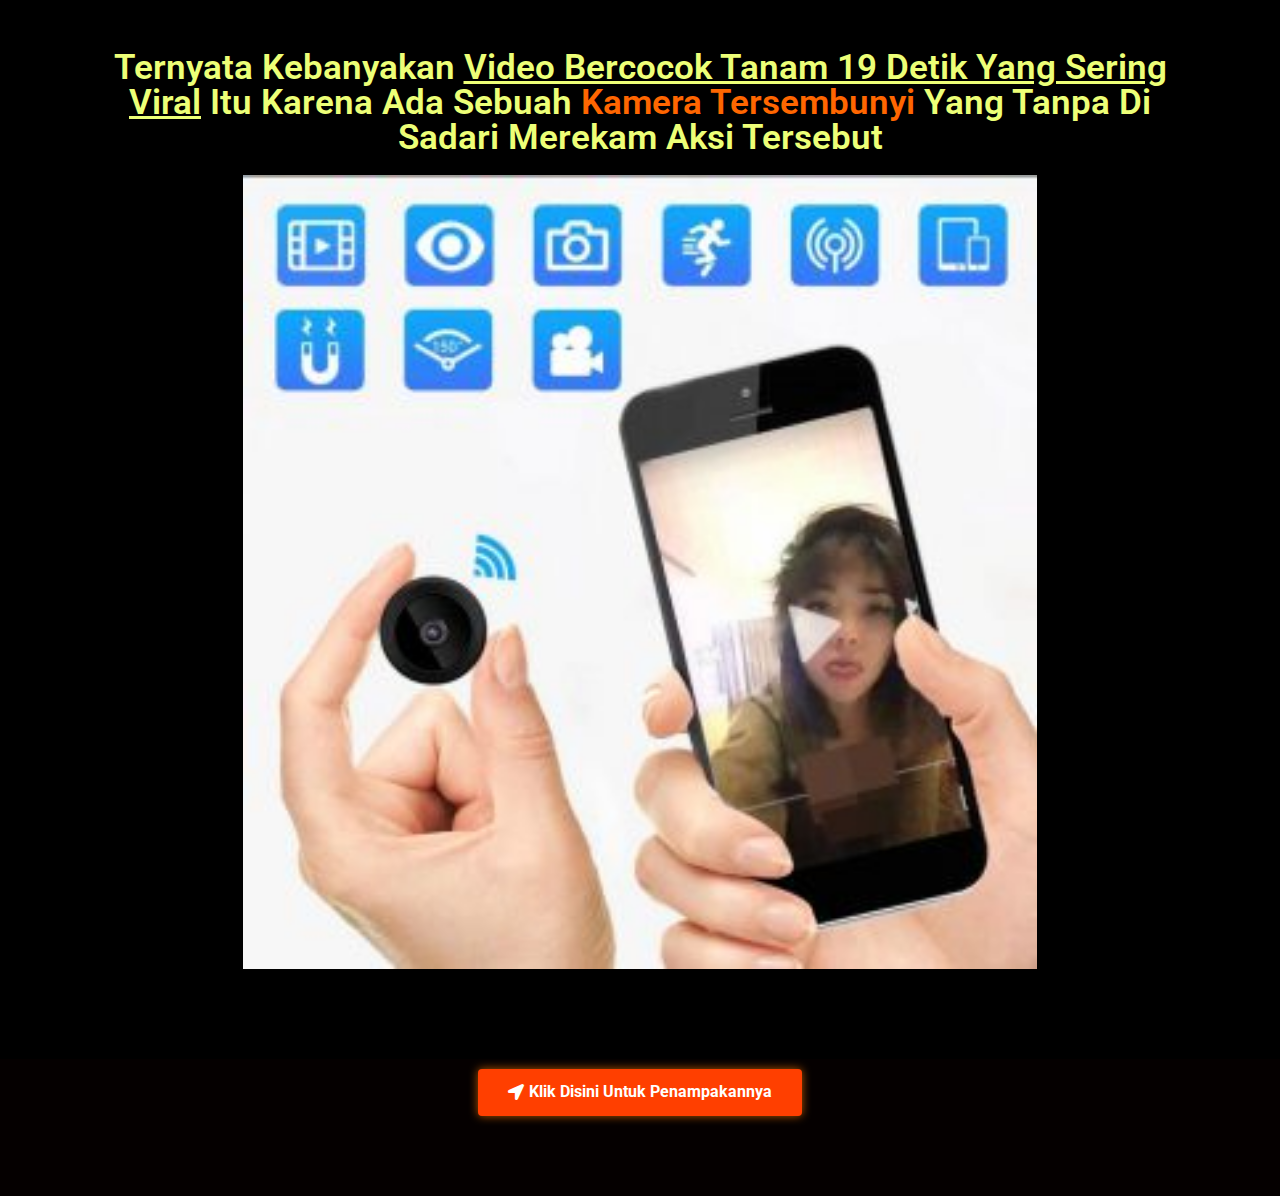
<file: index.html>
<!DOCTYPE html>
<html lang="en-US">
<head>
	<meta charset="UTF-8">
		<title>(1) Mini Kamera</title>
<meta name="robots" content="max-image-preview:large">
<link rel="dns-prefetch" href="//s.w.org">
<link rel="alternate" type="application/rss+xml" title="(1) Mini Kamera &raquo; Feed" href="/feed/">
<link rel="alternate" type="application/rss+xml" title="(1) Mini Kamera &raquo; Comments Feed" href="/comments/feed/">
		<script>
			window._wpemojiSettings = {"baseUrl":"https:\/\/s.w.org\/images\/core\/emoji\/13.1.0\/72x72\/","ext":".png","svgUrl":"https:\/\/s.w.org\/images\/core\/emoji\/13.1.0\/svg\/","svgExt":".svg","source":{"concatemoji":"http:\/\/127.0.0.1\/wordpress\/wp-includes\/js\/wp-emoji-release.min.js?ver=5.8.1"}};
			!function(e,a,t){var n,r,o,i=a.createElement("canvas"),p=i.getContext&&i.getContext("2d");function s(e,t){var a=String.fromCharCode;p.clearRect(0,0,i.width,i.height),p.fillText(a.apply(this,e),0,0);e=i.toDataURL();return p.clearRect(0,0,i.width,i.height),p.fillText(a.apply(this,t),0,0),e===i.toDataURL()}function c(e){var t=a.createElement("script");t.src=e,t.defer=t.type="text/javascript",a.getElementsByTagName("head")[0].appendChild(t)}for(o=Array("flag","emoji"),t.supports={everything:!0,everythingExceptFlag:!0},r=0;r<o.length;r++)t.supports[o[r]]=function(e){if(!p||!p.fillText)return!1;switch(p.textBaseline="top",p.font="600 32px Arial",e){case"flag":return s([127987,65039,8205,9895,65039],[127987,65039,8203,9895,65039])?!1:!s([55356,56826,55356,56819],[55356,56826,8203,55356,56819])&&!s([55356,57332,56128,56423,56128,56418,56128,56421,56128,56430,56128,56423,56128,56447],[55356,57332,8203,56128,56423,8203,56128,56418,8203,56128,56421,8203,56128,56430,8203,56128,56423,8203,56128,56447]);case"emoji":return!s([10084,65039,8205,55357,56613],[10084,65039,8203,55357,56613])}return!1}(o[r]),t.supports.everything=t.supports.everything&&t.supports[o[r]],"flag"!==o[r]&&(t.supports.everythingExceptFlag=t.supports.everythingExceptFlag&&t.supports[o[r]]);t.supports.everythingExceptFlag=t.supports.everythingExceptFlag&&!t.supports.flag,t.DOMReady=!1,t.readyCallback=function(){t.DOMReady=!0},t.supports.everything||(n=function(){t.readyCallback()},a.addEventListener?(a.addEventListener("DOMContentLoaded",n,!1),e.addEventListener("load",n,!1)):(e.attachEvent("onload",n),a.attachEvent("onreadystatechange",function(){"complete"===a.readyState&&t.readyCallback()})),(n=t.source||{}).concatemoji?c(n.concatemoji):n.wpemoji&&n.twemoji&&(c(n.twemoji),c(n.wpemoji)))}(window,document,window._wpemojiSettings);
		</script>
		<style>img.wp-smiley,
img.emoji {
	display: inline !important;
	border: none !important;
	box-shadow: none !important;
	height: 1em !important;
	width: 1em !important;
	margin: 0 .07em !important;
	vertical-align: -0.1em !important;
	background: none !important;
	padding: 0 !important;
}</style>
	<link rel="stylesheet" id="wp-block-library-css" href="/wp-includes/css/dist/block-library/style.min.css?ver=5.8.1" media="all">
<style id="wp-block-library-theme-inline-css">#start-resizable-editor-section{display:none}.wp-block-audio figcaption{color:#555;font-size:13px;text-align:center}.is-dark-theme .wp-block-audio figcaption{color:hsla(0,0%,100%,.65)}.wp-block-code{font-family:Menlo,Consolas,monaco,monospace;color:#1e1e1e;padding:.8em 1em;border:1px solid #ddd;border-radius:4px}.wp-block-embed figcaption{color:#555;font-size:13px;text-align:center}.is-dark-theme .wp-block-embed figcaption{color:hsla(0,0%,100%,.65)}.blocks-gallery-caption{color:#555;font-size:13px;text-align:center}.is-dark-theme .blocks-gallery-caption{color:hsla(0,0%,100%,.65)}.wp-block-image figcaption{color:#555;font-size:13px;text-align:center}.is-dark-theme .wp-block-image figcaption{color:hsla(0,0%,100%,.65)}.wp-block-pullquote{border-top:4px solid;border-bottom:4px solid;margin-bottom:1.75em;color:currentColor}.wp-block-pullquote__citation,.wp-block-pullquote cite,.wp-block-pullquote footer{color:currentColor;text-transform:uppercase;font-size:.8125em;font-style:normal}.wp-block-quote{border-left:.25em solid;margin:0 0 1.75em;padding-left:1em}.wp-block-quote cite,.wp-block-quote footer{color:currentColor;font-size:.8125em;position:relative;font-style:normal}.wp-block-quote.has-text-align-right{border-left:none;border-right:.25em solid;padding-left:0;padding-right:1em}.wp-block-quote.has-text-align-center{border:none;padding-left:0}.wp-block-quote.is-large,.wp-block-quote.is-style-large{border:none}.wp-block-search .wp-block-search__label{font-weight:700}.wp-block-group.has-background{padding:1.25em 2.375em;margin-top:0;margin-bottom:0}.wp-block-separator{border:none;border-bottom:2px solid;margin-left:auto;margin-right:auto;opacity:.4}.wp-block-separator:not(.is-style-wide):not(.is-style-dots){width:100px}.wp-block-separator.has-background:not(.is-style-dots){border-bottom:none;height:1px}.wp-block-separator.has-background:not(.is-style-wide):not(.is-style-dots){height:2px}.wp-block-table thead{border-bottom:3px solid}.wp-block-table tfoot{border-top:3px solid}.wp-block-table td,.wp-block-table th{padding:.5em;border:1px solid;word-break:normal}.wp-block-table figcaption{color:#555;font-size:13px;text-align:center}.is-dark-theme .wp-block-table figcaption{color:hsla(0,0%,100%,.65)}.wp-block-video figcaption{color:#555;font-size:13px;text-align:center}.is-dark-theme .wp-block-video figcaption{color:hsla(0,0%,100%,.65)}.wp-block-template-part.has-background{padding:1.25em 2.375em;margin-top:0;margin-bottom:0}#end-resizable-editor-section{display:none}</style>
<link rel="stylesheet" id="twenty-twenty-one-style-css" href="/wp-content/themes/twentytwentyone/style.css?ver=1.4" media="all">
<link rel="stylesheet" id="twenty-twenty-one-print-style-css" href="/wp-content/themes/twentytwentyone/assets/css/print.css?ver=1.4" media="print">
<link rel="stylesheet" id="elementor-icons-css" href="/wp-content/plugins/elementor/assets/lib/eicons/css/elementor-icons.min.css?ver=5.13.0" media="all">
<link rel="stylesheet" id="elementor-frontend-css" href="/wp-content/plugins/elementor/assets/css/frontend.min.css?ver=3.4.6" media="all">
<style id="elementor-frontend-inline-css">@font-face{font-family:eicons;src:url(/wp-content/plugins/elementor/assets/lib/eicons/fonts/eicons.eot?5.10.0);src:url(/wp-content/plugins/elementor/assets/lib/eicons/fonts/eicons.eot?5.10.0#iefix) format("embedded-opentype"),url(/wp-content/plugins/elementor/assets/lib/eicons/fonts/eicons.woff2?5.10.0) format("woff2"),url(/wp-content/plugins/elementor/assets/lib/eicons/fonts/eicons.woff?5.10.0) format("woff"),url(/wp-content/plugins/elementor/assets/lib/eicons/fonts/eicons.ttf?5.10.0) format("truetype"),url(/wp-content/plugins/elementor/assets/lib/eicons/fonts/eicons.svg?5.10.0#eicon) format("svg");font-weight:400;font-style:normal}</style>
<link rel="stylesheet" id="elementor-post-9-css" href="/wp-content/uploads/elementor/css/post-9.css?ver=1634962010" media="all">
<link rel="stylesheet" id="elementor-pro-css" href="/wp-content/plugins/elementor-pro/assets/css/frontend.min.css?ver=3.2.0" media="all">
<link rel="stylesheet" id="elementor-global-css" href="/wp-content/uploads/elementor/css/global.css?ver=1634962178" media="all">
<link rel="stylesheet" id="elementor-post-16-css" href="/wp-content/uploads/elementor/css/post-16.css?ver=1634962178" media="all">
<link rel="stylesheet" id="google-fonts-1-css" href="https://fonts.googleapis.com/css?family=Roboto%3A100%2C100italic%2C200%2C200italic%2C300%2C300italic%2C400%2C400italic%2C500%2C500italic%2C600%2C600italic%2C700%2C700italic%2C800%2C800italic%2C900%2C900italic%7CRoboto+Slab%3A100%2C100italic%2C200%2C200italic%2C300%2C300italic%2C400%2C400italic%2C500%2C500italic%2C600%2C600italic%2C700%2C700italic%2C800%2C800italic%2C900%2C900italic&#038;display=auto&#038;ver=5.8.1" media="all">
<link rel="stylesheet" id="elementor-icons-shared-0-css" href="/wp-content/plugins/elementor/assets/lib/font-awesome/css/fontawesome.min.css?ver=5.15.3" media="all">
<link rel="stylesheet" id="elementor-icons-fa-solid-css" href="/wp-content/plugins/elementor/assets/lib/font-awesome/css/solid.min.css?ver=5.15.3" media="all">
<link rel="https://api.w.org/" href="/wp-json/">
<link rel="alternate" type="application/json" href="/wp-json/wp/v2/pages/16">
<link rel="EditURI" type="application/rsd+xml" title="RSD" href="/xmlrpc.php?rsd">
<link rel="wlwmanifest" type="application/wlwmanifest+xml" href="/wp-includes/wlwmanifest.xml"> 
<meta name="generator" content="WordPress 5.8.1">
<link rel="canonical" href="/">
<link rel="shortlink" href="/">
<link rel="alternate" type="application/json+oembed" href="/wp-json/oembed/1.0/embed?url=http%3A%2F%2F127.0.0.1%2Fwordpress%2F">
<link rel="alternate" type="text/xml+oembed" href="/wp-json/oembed/1.0/embed?url=http%3A%2F%2F127.0.0.1%2Fwordpress%2F&#038;format=xml">
<style>.recentcomments a{display:inline !important;padding:0 !important;margin:0 !important;}</style>	<meta name="viewport" content="width=device-width, initial-scale=1.0, viewport-fit=cover">
</head>
<body class="home page-template page-template-elementor_canvas page page-id-16 wp-embed-responsive is-light-theme no-js singular elementor-default elementor-template-canvas elementor-kit-9 elementor-page elementor-page-16">
			<div data-elementor-type="wp-page" data-elementor-id="16" class="elementor elementor-16" data-elementor-settings="[]">
							<div class="elementor-section-wrap">
							<section class="elementor-section elementor-top-section elementor-element elementor-element-270f2516 elementor-section-boxed elementor-section-height-default elementor-section-height-default" data-id="270f2516" data-element_type="section" data-settings="{&quot;background_background&quot;:&quot;classic&quot;}">
						<div class="elementor-container elementor-column-gap-default">
					<div class="elementor-column elementor-col-100 elementor-top-column elementor-element elementor-element-6c484209" data-id="6c484209" data-element_type="column">
			<div class="elementor-widget-wrap elementor-element-populated">
								<div class="elementor-element elementor-element-5238dd8c elementor-widget elementor-widget-spacer" data-id="5238dd8c" data-element_type="widget" data-widget_type="spacer.default">
				<div class="elementor-widget-container">
					<div class="elementor-spacer">
			<div class="elementor-spacer-inner"></div>
		</div>
				</div>
				</div>
				<div class="elementor-element elementor-element-5506cbc5 elementor-widget elementor-widget-heading" data-id="5506cbc5" data-element_type="widget" data-widget_type="heading.default">
				<div class="elementor-widget-container">
			<h2 class="elementor-heading-title elementor-size-default">Ternyata Kebanyakan <u>Video Bercocok Tanam 19 Detik Yang Sering Viral</u> Itu Karena Ada Sebuah <span style="color: #ff6600;">Kamera Tersembunyi</span> Yang Tanpa Di Sadari Merekam Aksi Tersebut</h2>		</div>
				</div>
					</div>
		</div>
							</div>
		</section>
				<section class="elementor-section elementor-top-section elementor-element elementor-element-48ea28a0 elementor-section-boxed elementor-section-height-default elementor-section-height-default" data-id="48ea28a0" data-element_type="section" data-settings="{&quot;background_background&quot;:&quot;classic&quot;}">
						<div class="elementor-container elementor-column-gap-default">
					<div class="elementor-column elementor-col-100 elementor-top-column elementor-element elementor-element-61c2a36a" data-id="61c2a36a" data-element_type="column">
			<div class="elementor-widget-wrap elementor-element-populated">
								<div class="elementor-element elementor-element-541f64e8 elementor-widget elementor-widget-image" data-id="541f64e8" data-element_type="widget" data-widget_type="image.default">
				<div class="elementor-widget-container">
															<img width="300" height="300" src="/wp-content/uploads/2021/10/Screenshot_6.png-300x300.jpg" class="attachment-medium size-medium" alt="" loading="lazy" srcset="/wp-content/uploads/2021/10/Screenshot_6.png-300x300.jpg 300w, /wp-content/uploads/2021/10/Screenshot_6.png-150x150.jpg 150w, /wp-content/uploads/2021/10/Screenshot_6.png-768x770.jpg 768w, /wp-content/uploads/2021/10/Screenshot_6.png.jpg 794w" sizes="(max-width: 300px) 100vw, 300px" style="width:100%;height:100.25%;max-width:794px">															</div>
				</div>
				<div class="elementor-element elementor-element-3a1d1ead elementor-view-default elementor-invisible elementor-widget elementor-widget-icon" data-id="3a1d1ead" data-element_type="widget" data-settings="{&quot;_animation&quot;:&quot;bounce&quot;}" data-widget_type="icon.default">
				<div class="elementor-widget-container">
					<div class="elementor-icon-wrapper">
			<div class="elementor-icon">
			<i aria-hidden="true" class="fas fa-chevron-down"></i>			</div>
		</div>
				</div>
				</div>
					</div>
		</div>
							</div>
		</section>
				<section class="elementor-section elementor-top-section elementor-element elementor-element-65cc2a03 elementor-section-boxed elementor-section-height-default elementor-section-height-default" data-id="65cc2a03" data-element_type="section" data-settings="{&quot;background_background&quot;:&quot;classic&quot;}">
						<div class="elementor-container elementor-column-gap-default">
					<div class="elementor-column elementor-col-100 elementor-top-column elementor-element elementor-element-51457929" data-id="51457929" data-element_type="column">
			<div class="elementor-widget-wrap elementor-element-populated">
								<div class="elementor-element elementor-element-4440722 elementor-mobile-align-center elementor-align-center elementor-widget elementor-widget-button" data-id="4440722" data-element_type="widget" data-widget_type="button.default">
				<div class="elementor-widget-container">
					<div class="elementor-button-wrapper">
			<a href="https://minikamerapage.bayarnanti.shop/" class="elementor-button-link elementor-button elementor-size-md" role="button">
						<span class="elementor-button-content-wrapper">
						<span class="elementor-button-icon elementor-align-icon-left">
				<i aria-hidden="true" class="fas fa-location-arrow"></i>			</span>
						<span class="elementor-button-text">Klik Disini Untuk Penampakannya</span>
		</span>
					</a>
		</div>
				</div>
				</div>
				<div class="elementor-element elementor-element-51cd4e2f elementor-widget elementor-widget-spacer" data-id="51cd4e2f" data-element_type="widget" data-widget_type="spacer.default">
				<div class="elementor-widget-container">
					<div class="elementor-spacer">
			<div class="elementor-spacer-inner"></div>
		</div>
				</div>
				</div>
					</div>
		</div>
							</div>
		</section>
						</div>
					</div>
		<script>document.body.classList.remove("no-js");</script>	<script>
	if ( -1 !== navigator.userAgent.indexOf( 'MSIE' ) || -1 !== navigator.appVersion.indexOf( 'Trident/' ) ) {
		document.body.classList.add( 'is-IE' );
	}
	</script>
	<link rel="stylesheet" id="e-animations-css" href="/wp-content/plugins/elementor/assets/lib/animations/animations.min.css?ver=3.4.6" media="all">
<script id="twenty-twenty-one-ie11-polyfills-js-after">
( Element.prototype.matches && Element.prototype.closest && window.NodeList && NodeList.prototype.forEach ) || document.write( '<script src="http://127.0.0.1/wordpress/wp-content/themes/twentytwentyone/assets/js/polyfills.js?ver=1.4"><\/scr' + 'ipt>' );
</script>
<script src="/wp-content/themes/twentytwentyone/assets/js/responsive-embeds.js?ver=1.4" id="twenty-twenty-one-responsive-embeds-script-js"></script>
<script src="/wp-includes/js/wp-embed.min.js?ver=5.8.1" id="wp-embed-js"></script>
<script src="/wp-content/plugins/elementor-pro/assets/js/webpack-pro.runtime.min.js?ver=3.2.0" id="elementor-pro-webpack-runtime-js"></script>
<script src="/wp-content/plugins/elementor/assets/js/webpack.runtime.min.js?ver=3.4.6" id="elementor-webpack-runtime-js"></script>
<script src="/wp-includes/js/jquery/jquery.min.js?ver=3.6.0" id="jquery-core-js"></script>
<script src="/wp-includes/js/jquery/jquery-migrate.min.js?ver=3.3.2" id="jquery-migrate-js"></script>
<script src="/wp-content/plugins/elementor/assets/js/frontend-modules.min.js?ver=3.4.6" id="elementor-frontend-modules-js"></script>
<script src="/wp-content/plugins/elementor-pro/assets/lib/sticky/jquery.sticky.min.js?ver=3.2.0" id="elementor-sticky-js"></script>
<script id="elementor-pro-frontend-js-before">
var ElementorProFrontendConfig = {"ajaxurl":"http:\/\/127.0.0.1\/wordpress\/wp-admin\/admin-ajax.php","nonce":"c6977374f7","urls":{"assets":"http:\/\/127.0.0.1\/wordpress\/wp-content\/plugins\/elementor-pro\/assets\/"},"i18n":{"toc_no_headings_found":"No headings were found on this page."},"shareButtonsNetworks":{"facebook":{"title":"Facebook","has_counter":true},"twitter":{"title":"Twitter"},"google":{"title":"Google+","has_counter":true},"linkedin":{"title":"LinkedIn","has_counter":true},"pinterest":{"title":"Pinterest","has_counter":true},"reddit":{"title":"Reddit","has_counter":true},"vk":{"title":"VK","has_counter":true},"odnoklassniki":{"title":"OK","has_counter":true},"tumblr":{"title":"Tumblr"},"digg":{"title":"Digg"},"skype":{"title":"Skype"},"stumbleupon":{"title":"StumbleUpon","has_counter":true},"mix":{"title":"Mix"},"telegram":{"title":"Telegram"},"pocket":{"title":"Pocket","has_counter":true},"xing":{"title":"XING","has_counter":true},"whatsapp":{"title":"WhatsApp"},"email":{"title":"Email"},"print":{"title":"Print"}},"facebook_sdk":{"lang":"en_US","app_id":""},"lottie":{"defaultAnimationUrl":"http:\/\/127.0.0.1\/wordpress\/wp-content\/plugins\/elementor-pro\/modules\/lottie\/assets\/animations\/default.json"}};
</script>
<script src="/wp-content/plugins/elementor-pro/assets/js/frontend.min.js?ver=3.2.0" id="elementor-pro-frontend-js"></script>
<script src="/wp-content/plugins/elementor/assets/lib/waypoints/waypoints.min.js?ver=4.0.2" id="elementor-waypoints-js"></script>
<script src="/wp-includes/js/jquery/ui/core.min.js?ver=1.12.1" id="jquery-ui-core-js"></script>
<script src="/wp-content/plugins/elementor/assets/lib/swiper/swiper.min.js?ver=5.3.6" id="swiper-js"></script>
<script src="/wp-content/plugins/elementor/assets/lib/share-link/share-link.min.js?ver=3.4.6" id="share-link-js"></script>
<script src="/wp-content/plugins/elementor/assets/lib/dialog/dialog.min.js?ver=4.8.1" id="elementor-dialog-js"></script>
<script id="elementor-frontend-js-before">
var elementorFrontendConfig = {"environmentMode":{"edit":false,"wpPreview":false,"isScriptDebug":false},"i18n":{"shareOnFacebook":"Share on Facebook","shareOnTwitter":"Share on Twitter","pinIt":"Pin it","download":"Download","downloadImage":"Download image","fullscreen":"Fullscreen","zoom":"Zoom","share":"Share","playVideo":"Play Video","previous":"Previous","next":"Next","close":"Close"},"is_rtl":false,"breakpoints":{"xs":0,"sm":480,"md":768,"lg":1025,"xl":1440,"xxl":1600},"responsive":{"breakpoints":{"mobile":{"label":"Mobile","value":767,"default_value":767,"direction":"max","is_enabled":true},"mobile_extra":{"label":"Mobile Extra","value":880,"default_value":880,"direction":"max","is_enabled":false},"tablet":{"label":"Tablet","value":1024,"default_value":1024,"direction":"max","is_enabled":true},"tablet_extra":{"label":"Tablet Extra","value":1200,"default_value":1200,"direction":"max","is_enabled":false},"laptop":{"label":"Laptop","value":1366,"default_value":1366,"direction":"max","is_enabled":false},"widescreen":{"label":"Widescreen","value":2400,"default_value":2400,"direction":"min","is_enabled":false}}},"version":"3.4.6","is_static":false,"experimentalFeatures":{"e_dom_optimization":true,"a11y_improvements":true,"e_import_export":true,"landing-pages":true,"elements-color-picker":true,"admin-top-bar":true,"form-submissions":true},"urls":{"assets":"http:\/\/127.0.0.1\/wordpress\/wp-content\/plugins\/elementor\/assets\/"},"settings":{"page":[],"editorPreferences":[]},"kit":{"active_breakpoints":["viewport_mobile","viewport_tablet"],"global_image_lightbox":"yes","lightbox_enable_counter":"yes","lightbox_enable_fullscreen":"yes","lightbox_enable_zoom":"yes","lightbox_enable_share":"yes","lightbox_title_src":"title","lightbox_description_src":"description"},"post":{"id":16,"title":"%281%29%20Mini%20Kamera","excerpt":"","featuredImage":false}};
</script>
<script src="/wp-content/plugins/elementor/assets/js/frontend.min.js?ver=3.4.6" id="elementor-frontend-js"></script>
<script src="/wp-content/plugins/elementor-pro/assets/js/preloaded-elements-handlers.min.js?ver=3.2.0" id="pro-preloaded-elements-handlers-js"></script>
<script src="/wp-content/plugins/elementor/assets/js/preloaded-modules.min.js?ver=3.4.6" id="preloaded-modules-js"></script>
	<script>
	/(trident|msie)/i.test(navigator.userAgent)&&document.getElementById&&window.addEventListener&&window.addEventListener("hashchange",(function(){var t,e=location.hash.substring(1);/^[A-z0-9_-]+$/.test(e)&&(t=document.getElementById(e))&&(/^(?:a|select|input|button|textarea)$/i.test(t.tagName)||(t.tabIndex=-1),t.focus())}),!1);
	</script>
		</body>
</html>
</file>
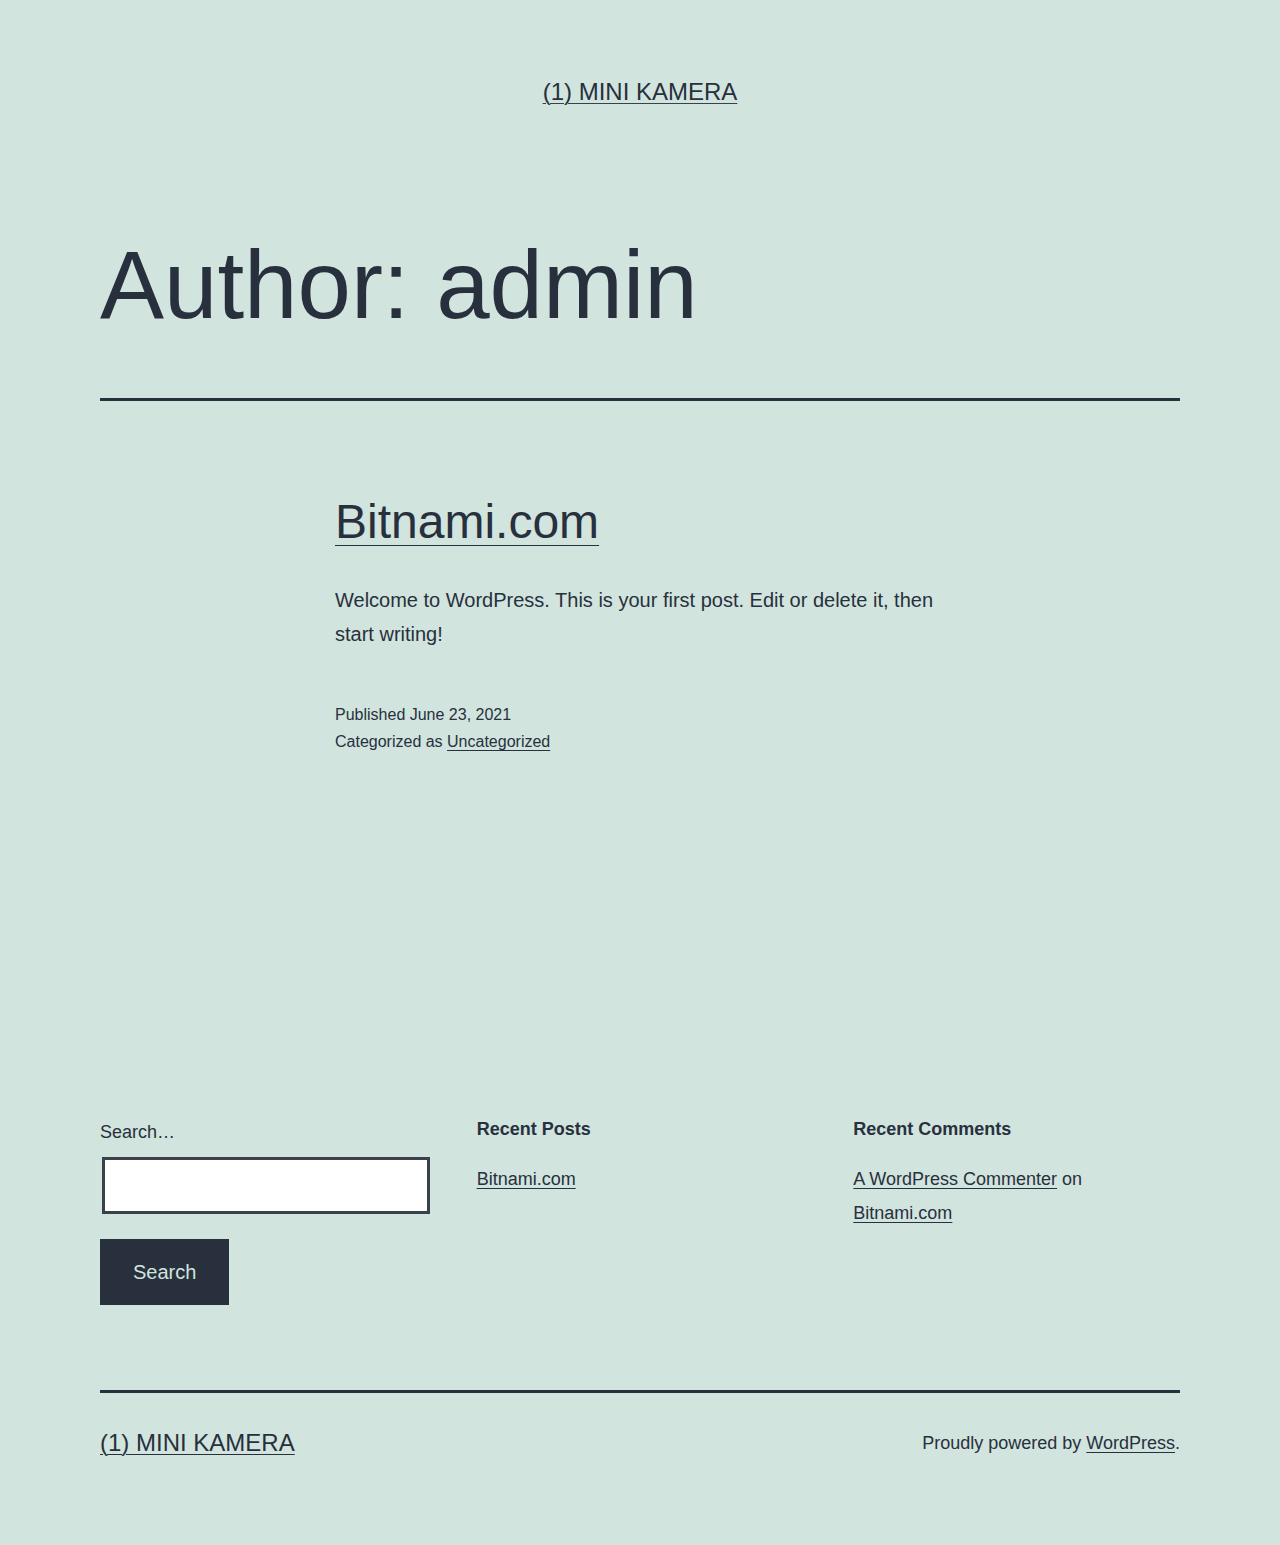
<file: author/admin/index.html>
<!DOCTYPE html>
<html lang="en-US">
<head>
	<meta charset="UTF-8">
	<meta name="viewport" content="width=device-width, initial-scale=1">
	<title>admin &#8211; (1) Mini Kamera</title>
<meta name="robots" content="max-image-preview:large">
<link rel="dns-prefetch" href="//s.w.org">
<link rel="alternate" type="application/rss+xml" title="(1) Mini Kamera &raquo; Feed" href="/feed/">
<link rel="alternate" type="application/rss+xml" title="(1) Mini Kamera &raquo; Comments Feed" href="/comments/feed/">
<link rel="alternate" type="application/rss+xml" title="(1) Mini Kamera &raquo; Posts by admin Feed" href="/author/admin/feed/">
		<script>
			window._wpemojiSettings = {"baseUrl":"https:\/\/s.w.org\/images\/core\/emoji\/13.1.0\/72x72\/","ext":".png","svgUrl":"https:\/\/s.w.org\/images\/core\/emoji\/13.1.0\/svg\/","svgExt":".svg","source":{"concatemoji":"http:\/\/127.0.0.1\/wordpress\/wp-includes\/js\/wp-emoji-release.min.js?ver=5.8.1"}};
			!function(e,a,t){var n,r,o,i=a.createElement("canvas"),p=i.getContext&&i.getContext("2d");function s(e,t){var a=String.fromCharCode;p.clearRect(0,0,i.width,i.height),p.fillText(a.apply(this,e),0,0);e=i.toDataURL();return p.clearRect(0,0,i.width,i.height),p.fillText(a.apply(this,t),0,0),e===i.toDataURL()}function c(e){var t=a.createElement("script");t.src=e,t.defer=t.type="text/javascript",a.getElementsByTagName("head")[0].appendChild(t)}for(o=Array("flag","emoji"),t.supports={everything:!0,everythingExceptFlag:!0},r=0;r<o.length;r++)t.supports[o[r]]=function(e){if(!p||!p.fillText)return!1;switch(p.textBaseline="top",p.font="600 32px Arial",e){case"flag":return s([127987,65039,8205,9895,65039],[127987,65039,8203,9895,65039])?!1:!s([55356,56826,55356,56819],[55356,56826,8203,55356,56819])&&!s([55356,57332,56128,56423,56128,56418,56128,56421,56128,56430,56128,56423,56128,56447],[55356,57332,8203,56128,56423,8203,56128,56418,8203,56128,56421,8203,56128,56430,8203,56128,56423,8203,56128,56447]);case"emoji":return!s([10084,65039,8205,55357,56613],[10084,65039,8203,55357,56613])}return!1}(o[r]),t.supports.everything=t.supports.everything&&t.supports[o[r]],"flag"!==o[r]&&(t.supports.everythingExceptFlag=t.supports.everythingExceptFlag&&t.supports[o[r]]);t.supports.everythingExceptFlag=t.supports.everythingExceptFlag&&!t.supports.flag,t.DOMReady=!1,t.readyCallback=function(){t.DOMReady=!0},t.supports.everything||(n=function(){t.readyCallback()},a.addEventListener?(a.addEventListener("DOMContentLoaded",n,!1),e.addEventListener("load",n,!1)):(e.attachEvent("onload",n),a.attachEvent("onreadystatechange",function(){"complete"===a.readyState&&t.readyCallback()})),(n=t.source||{}).concatemoji?c(n.concatemoji):n.wpemoji&&n.twemoji&&(c(n.twemoji),c(n.wpemoji)))}(window,document,window._wpemojiSettings);
		</script>
		<style>img.wp-smiley,
img.emoji {
	display: inline !important;
	border: none !important;
	box-shadow: none !important;
	height: 1em !important;
	width: 1em !important;
	margin: 0 .07em !important;
	vertical-align: -0.1em !important;
	background: none !important;
	padding: 0 !important;
}</style>
	<link rel="stylesheet" id="wp-block-library-css" href="/wp-includes/css/dist/block-library/style.min.css?ver=5.8.1" media="all">
<style id="wp-block-library-theme-inline-css">#start-resizable-editor-section{display:none}.wp-block-audio figcaption{color:#555;font-size:13px;text-align:center}.is-dark-theme .wp-block-audio figcaption{color:hsla(0,0%,100%,.65)}.wp-block-code{font-family:Menlo,Consolas,monaco,monospace;color:#1e1e1e;padding:.8em 1em;border:1px solid #ddd;border-radius:4px}.wp-block-embed figcaption{color:#555;font-size:13px;text-align:center}.is-dark-theme .wp-block-embed figcaption{color:hsla(0,0%,100%,.65)}.blocks-gallery-caption{color:#555;font-size:13px;text-align:center}.is-dark-theme .blocks-gallery-caption{color:hsla(0,0%,100%,.65)}.wp-block-image figcaption{color:#555;font-size:13px;text-align:center}.is-dark-theme .wp-block-image figcaption{color:hsla(0,0%,100%,.65)}.wp-block-pullquote{border-top:4px solid;border-bottom:4px solid;margin-bottom:1.75em;color:currentColor}.wp-block-pullquote__citation,.wp-block-pullquote cite,.wp-block-pullquote footer{color:currentColor;text-transform:uppercase;font-size:.8125em;font-style:normal}.wp-block-quote{border-left:.25em solid;margin:0 0 1.75em;padding-left:1em}.wp-block-quote cite,.wp-block-quote footer{color:currentColor;font-size:.8125em;position:relative;font-style:normal}.wp-block-quote.has-text-align-right{border-left:none;border-right:.25em solid;padding-left:0;padding-right:1em}.wp-block-quote.has-text-align-center{border:none;padding-left:0}.wp-block-quote.is-large,.wp-block-quote.is-style-large{border:none}.wp-block-search .wp-block-search__label{font-weight:700}.wp-block-group.has-background{padding:1.25em 2.375em;margin-top:0;margin-bottom:0}.wp-block-separator{border:none;border-bottom:2px solid;margin-left:auto;margin-right:auto;opacity:.4}.wp-block-separator:not(.is-style-wide):not(.is-style-dots){width:100px}.wp-block-separator.has-background:not(.is-style-dots){border-bottom:none;height:1px}.wp-block-separator.has-background:not(.is-style-wide):not(.is-style-dots){height:2px}.wp-block-table thead{border-bottom:3px solid}.wp-block-table tfoot{border-top:3px solid}.wp-block-table td,.wp-block-table th{padding:.5em;border:1px solid;word-break:normal}.wp-block-table figcaption{color:#555;font-size:13px;text-align:center}.is-dark-theme .wp-block-table figcaption{color:hsla(0,0%,100%,.65)}.wp-block-video figcaption{color:#555;font-size:13px;text-align:center}.is-dark-theme .wp-block-video figcaption{color:hsla(0,0%,100%,.65)}.wp-block-template-part.has-background{padding:1.25em 2.375em;margin-top:0;margin-bottom:0}#end-resizable-editor-section{display:none}</style>
<link rel="stylesheet" id="twenty-twenty-one-style-css" href="/wp-content/themes/twentytwentyone/style.css?ver=1.4" media="all">
<link rel="stylesheet" id="twenty-twenty-one-print-style-css" href="/wp-content/themes/twentytwentyone/assets/css/print.css?ver=1.4" media="print">
<link rel="https://api.w.org/" href="/wp-json/">
<link rel="alternate" type="application/json" href="/wp-json/wp/v2/users/1">
<link rel="EditURI" type="application/rsd+xml" title="RSD" href="/xmlrpc.php?rsd">
<link rel="wlwmanifest" type="application/wlwmanifest+xml" href="/wp-includes/wlwmanifest.xml"> 
<meta name="generator" content="WordPress 5.8.1">
<style>.recentcomments a{display:inline !important;padding:0 !important;margin:0 !important;}</style>
</head>

<body class="archive author author-admin author-1 wp-embed-responsive is-light-theme no-js hfeed elementor-default elementor-kit-9">
<div id="page" class="site">
	<a class="skip-link screen-reader-text" href="#content">Skip to content</a>

	
<header id="masthead" class="site-header has-title-and-tagline" role="banner">

	

<div class="site-branding">

	
						<p class="site-title"><a href="/">(1) Mini Kamera</a></p>
			
	</div>
<!-- .site-branding -->
	

</header><!-- #masthead -->

	<div id="content" class="site-content">
		<div id="primary" class="content-area">
			<main id="main" class="site-main" role="main">


	<header class="page-header alignwide">
		<h1 class="page-title">Author: <span>admin</span>
</h1>			</header><!-- .page-header -->

					
<article id="post-1" class="post-1 post type-post status-publish format-standard hentry category-uncategorized entry">

	
<header class="entry-header">
	<h2 class="entry-title default-max-width"><a href="/hello-world/">Bitnami.com</a></h2></header><!-- .entry-header -->

	<div class="entry-content">
		<p>Welcome to WordPress. This is your first post. Edit or delete it, then start writing!</p>
	</div>
<!-- .entry-content -->

	<footer class="entry-footer default-max-width">
		<span class="posted-on">Published <time class="entry-date published updated" datetime="2021-06-23T00:58:43+00:00">June 23, 2021</time></span><div class="post-taxonomies"><span class="cat-links">Categorized as <a href="/category/uncategorized/" rel="category tag">Uncategorized</a> </span></div>	</footer><!-- .entry-footer -->
</article><!-- #post-${ID} -->
	
	

			</main><!-- #main -->
		</div>
<!-- #primary -->
	</div>
<!-- #content -->

	
	<aside class="widget-area">
		<section id="search-2" class="widget widget_search"><form role="search" method="get" class="search-form" action="/">
	<label for="search-form-1">Search&hellip;</label>
	<input type="search" id="search-form-1" class="search-field" value="" name="s">
	<input type="submit" class="search-submit" value="Search">
</form>
</section>
		<section id="recent-posts-2" class="widget widget_recent_entries">
		<h2 class="widget-title">Recent Posts</h2>
<nav role="navigation" aria-label="Recent Posts">
		<ul>
											<li>
					<a href="/hello-world/" aria-current="page">Bitnami.com</a>
									</li>
					</ul>

		</nav></section><section id="recent-comments-2" class="widget widget_recent_comments"><h2 class="widget-title">Recent Comments</h2>
<nav role="navigation" aria-label="Recent Comments"><ul id="recentcomments"><li class="recentcomments">
<span class="comment-author-link"><a href="https://wordpress.org/" rel="external nofollow ugc" class="url">A WordPress Commenter</a></span> on <a href="/hello-world/#comment-1">Bitnami.com</a>
</li></ul></nav></section>	</aside><!-- .widget-area -->


	<footer id="colophon" class="site-footer" role="contentinfo">

				<div class="site-info">
			<div class="site-name">
																						<a href="/">(1) Mini Kamera</a>
																		</div>
<!-- .site-name -->
			<div class="powered-by">
				Proudly powered by <a href="https://wordpress.org/">WordPress</a>.			</div>
<!-- .powered-by -->

		</div>
<!-- .site-info -->
	</footer><!-- #colophon -->

</div>
<!-- #page -->

<script>document.body.classList.remove("no-js");</script>	<script>
	if ( -1 !== navigator.userAgent.indexOf( 'MSIE' ) || -1 !== navigator.appVersion.indexOf( 'Trident/' ) ) {
		document.body.classList.add( 'is-IE' );
	}
	</script>
	<script id="twenty-twenty-one-ie11-polyfills-js-after">
( Element.prototype.matches && Element.prototype.closest && window.NodeList && NodeList.prototype.forEach ) || document.write( '<script src="http://127.0.0.1/wordpress/wp-content/themes/twentytwentyone/assets/js/polyfills.js?ver=1.4"><\/scr' + 'ipt>' );
</script>
<script src="/wp-content/themes/twentytwentyone/assets/js/responsive-embeds.js?ver=1.4" id="twenty-twenty-one-responsive-embeds-script-js"></script>
<script src="/wp-includes/js/wp-embed.min.js?ver=5.8.1" id="wp-embed-js"></script>
	<script>
	/(trident|msie)/i.test(navigator.userAgent)&&document.getElementById&&window.addEventListener&&window.addEventListener("hashchange",(function(){var t,e=location.hash.substring(1);/^[A-z0-9_-]+$/.test(e)&&(t=document.getElementById(e))&&(/^(?:a|select|input|button|textarea)$/i.test(t.tagName)||(t.tabIndex=-1),t.focus())}),!1);
	</script>
	
</body>
</html>
</file>
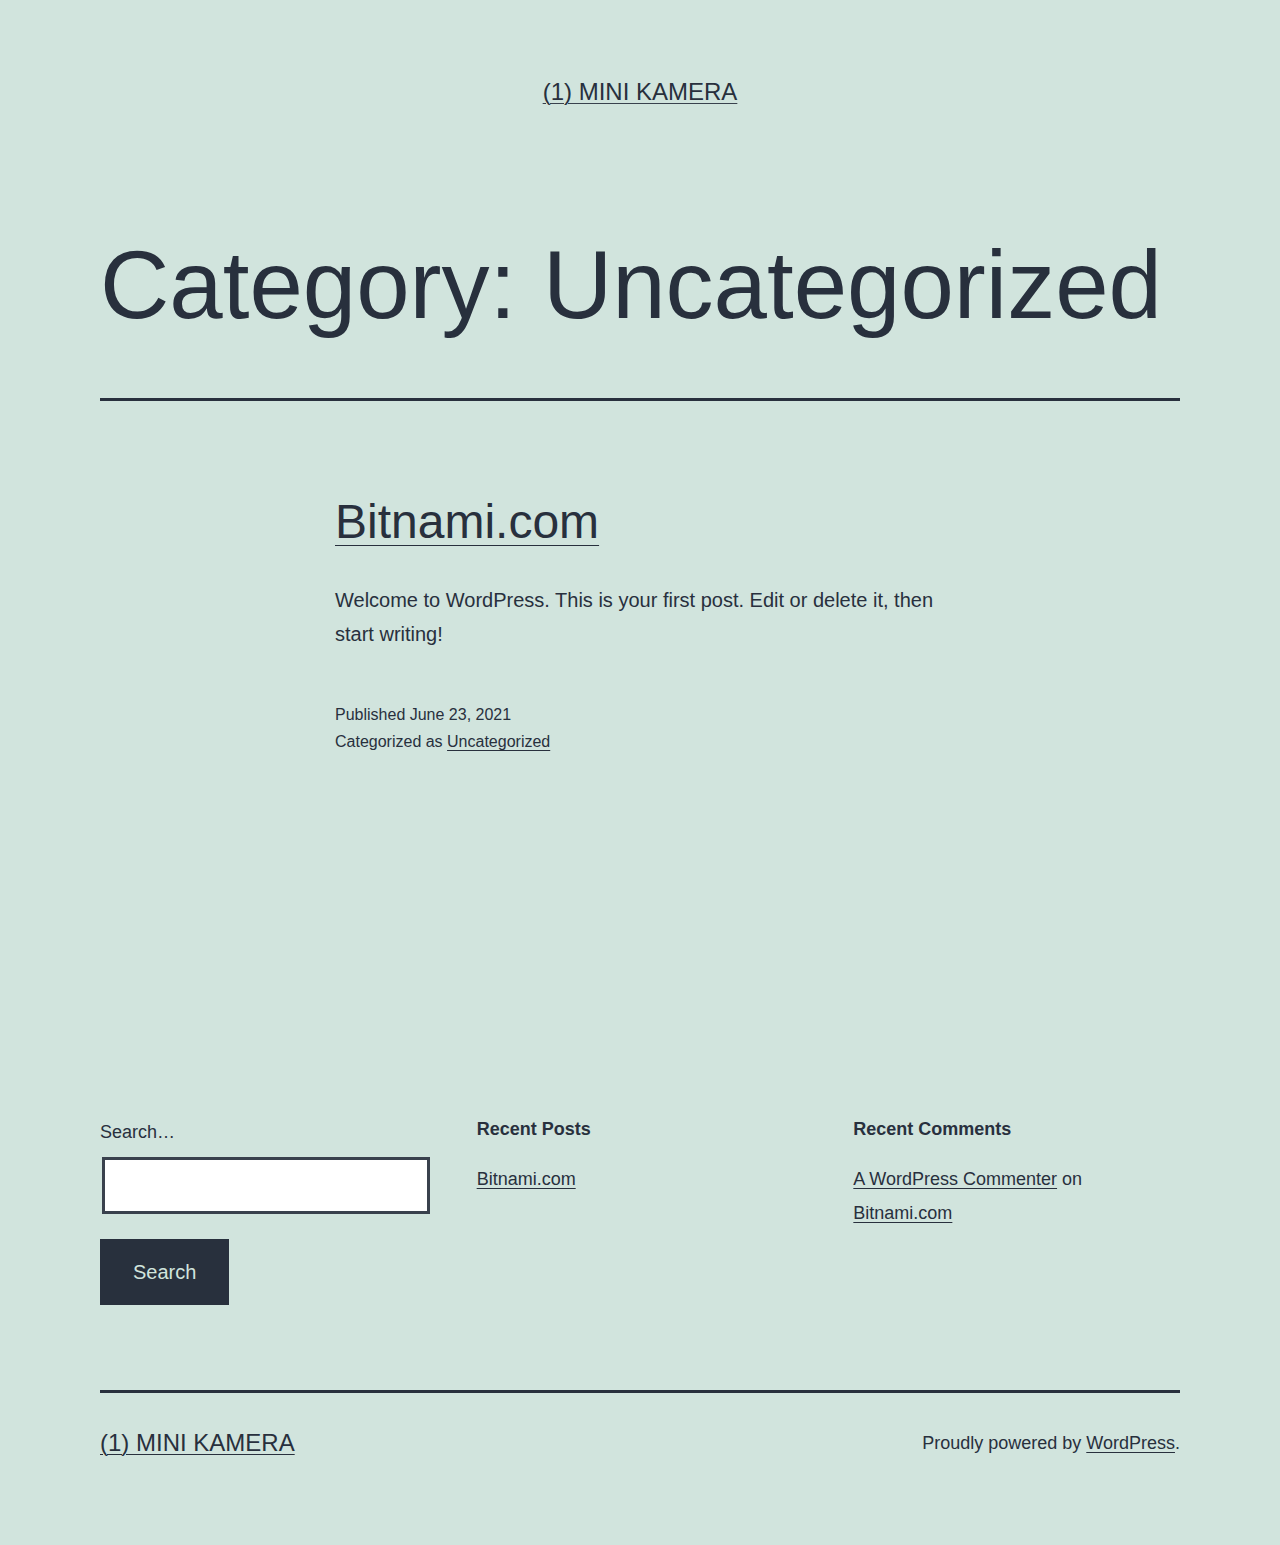
<file: category/uncategorized/index.html>
<!DOCTYPE html>
<html lang="en-US">
<head>
	<meta charset="UTF-8">
	<meta name="viewport" content="width=device-width, initial-scale=1">
	<title>Uncategorized &#8211; (1) Mini Kamera</title>
<meta name="robots" content="max-image-preview:large">
<link rel="dns-prefetch" href="//s.w.org">
<link rel="alternate" type="application/rss+xml" title="(1) Mini Kamera &raquo; Feed" href="/feed/">
<link rel="alternate" type="application/rss+xml" title="(1) Mini Kamera &raquo; Comments Feed" href="/comments/feed/">
<link rel="alternate" type="application/rss+xml" title="(1) Mini Kamera &raquo; Uncategorized Category Feed" href="/category/uncategorized/feed/">
		<script>
			window._wpemojiSettings = {"baseUrl":"https:\/\/s.w.org\/images\/core\/emoji\/13.1.0\/72x72\/","ext":".png","svgUrl":"https:\/\/s.w.org\/images\/core\/emoji\/13.1.0\/svg\/","svgExt":".svg","source":{"concatemoji":"http:\/\/127.0.0.1\/wordpress\/wp-includes\/js\/wp-emoji-release.min.js?ver=5.8.1"}};
			!function(e,a,t){var n,r,o,i=a.createElement("canvas"),p=i.getContext&&i.getContext("2d");function s(e,t){var a=String.fromCharCode;p.clearRect(0,0,i.width,i.height),p.fillText(a.apply(this,e),0,0);e=i.toDataURL();return p.clearRect(0,0,i.width,i.height),p.fillText(a.apply(this,t),0,0),e===i.toDataURL()}function c(e){var t=a.createElement("script");t.src=e,t.defer=t.type="text/javascript",a.getElementsByTagName("head")[0].appendChild(t)}for(o=Array("flag","emoji"),t.supports={everything:!0,everythingExceptFlag:!0},r=0;r<o.length;r++)t.supports[o[r]]=function(e){if(!p||!p.fillText)return!1;switch(p.textBaseline="top",p.font="600 32px Arial",e){case"flag":return s([127987,65039,8205,9895,65039],[127987,65039,8203,9895,65039])?!1:!s([55356,56826,55356,56819],[55356,56826,8203,55356,56819])&&!s([55356,57332,56128,56423,56128,56418,56128,56421,56128,56430,56128,56423,56128,56447],[55356,57332,8203,56128,56423,8203,56128,56418,8203,56128,56421,8203,56128,56430,8203,56128,56423,8203,56128,56447]);case"emoji":return!s([10084,65039,8205,55357,56613],[10084,65039,8203,55357,56613])}return!1}(o[r]),t.supports.everything=t.supports.everything&&t.supports[o[r]],"flag"!==o[r]&&(t.supports.everythingExceptFlag=t.supports.everythingExceptFlag&&t.supports[o[r]]);t.supports.everythingExceptFlag=t.supports.everythingExceptFlag&&!t.supports.flag,t.DOMReady=!1,t.readyCallback=function(){t.DOMReady=!0},t.supports.everything||(n=function(){t.readyCallback()},a.addEventListener?(a.addEventListener("DOMContentLoaded",n,!1),e.addEventListener("load",n,!1)):(e.attachEvent("onload",n),a.attachEvent("onreadystatechange",function(){"complete"===a.readyState&&t.readyCallback()})),(n=t.source||{}).concatemoji?c(n.concatemoji):n.wpemoji&&n.twemoji&&(c(n.twemoji),c(n.wpemoji)))}(window,document,window._wpemojiSettings);
		</script>
		<style>img.wp-smiley,
img.emoji {
	display: inline !important;
	border: none !important;
	box-shadow: none !important;
	height: 1em !important;
	width: 1em !important;
	margin: 0 .07em !important;
	vertical-align: -0.1em !important;
	background: none !important;
	padding: 0 !important;
}</style>
	<link rel="stylesheet" id="wp-block-library-css" href="/wp-includes/css/dist/block-library/style.min.css?ver=5.8.1" media="all">
<style id="wp-block-library-theme-inline-css">#start-resizable-editor-section{display:none}.wp-block-audio figcaption{color:#555;font-size:13px;text-align:center}.is-dark-theme .wp-block-audio figcaption{color:hsla(0,0%,100%,.65)}.wp-block-code{font-family:Menlo,Consolas,monaco,monospace;color:#1e1e1e;padding:.8em 1em;border:1px solid #ddd;border-radius:4px}.wp-block-embed figcaption{color:#555;font-size:13px;text-align:center}.is-dark-theme .wp-block-embed figcaption{color:hsla(0,0%,100%,.65)}.blocks-gallery-caption{color:#555;font-size:13px;text-align:center}.is-dark-theme .blocks-gallery-caption{color:hsla(0,0%,100%,.65)}.wp-block-image figcaption{color:#555;font-size:13px;text-align:center}.is-dark-theme .wp-block-image figcaption{color:hsla(0,0%,100%,.65)}.wp-block-pullquote{border-top:4px solid;border-bottom:4px solid;margin-bottom:1.75em;color:currentColor}.wp-block-pullquote__citation,.wp-block-pullquote cite,.wp-block-pullquote footer{color:currentColor;text-transform:uppercase;font-size:.8125em;font-style:normal}.wp-block-quote{border-left:.25em solid;margin:0 0 1.75em;padding-left:1em}.wp-block-quote cite,.wp-block-quote footer{color:currentColor;font-size:.8125em;position:relative;font-style:normal}.wp-block-quote.has-text-align-right{border-left:none;border-right:.25em solid;padding-left:0;padding-right:1em}.wp-block-quote.has-text-align-center{border:none;padding-left:0}.wp-block-quote.is-large,.wp-block-quote.is-style-large{border:none}.wp-block-search .wp-block-search__label{font-weight:700}.wp-block-group.has-background{padding:1.25em 2.375em;margin-top:0;margin-bottom:0}.wp-block-separator{border:none;border-bottom:2px solid;margin-left:auto;margin-right:auto;opacity:.4}.wp-block-separator:not(.is-style-wide):not(.is-style-dots){width:100px}.wp-block-separator.has-background:not(.is-style-dots){border-bottom:none;height:1px}.wp-block-separator.has-background:not(.is-style-wide):not(.is-style-dots){height:2px}.wp-block-table thead{border-bottom:3px solid}.wp-block-table tfoot{border-top:3px solid}.wp-block-table td,.wp-block-table th{padding:.5em;border:1px solid;word-break:normal}.wp-block-table figcaption{color:#555;font-size:13px;text-align:center}.is-dark-theme .wp-block-table figcaption{color:hsla(0,0%,100%,.65)}.wp-block-video figcaption{color:#555;font-size:13px;text-align:center}.is-dark-theme .wp-block-video figcaption{color:hsla(0,0%,100%,.65)}.wp-block-template-part.has-background{padding:1.25em 2.375em;margin-top:0;margin-bottom:0}#end-resizable-editor-section{display:none}</style>
<link rel="stylesheet" id="twenty-twenty-one-style-css" href="/wp-content/themes/twentytwentyone/style.css?ver=1.4" media="all">
<link rel="stylesheet" id="twenty-twenty-one-print-style-css" href="/wp-content/themes/twentytwentyone/assets/css/print.css?ver=1.4" media="print">
<link rel="https://api.w.org/" href="/wp-json/">
<link rel="alternate" type="application/json" href="/wp-json/wp/v2/categories/1">
<link rel="EditURI" type="application/rsd+xml" title="RSD" href="/xmlrpc.php?rsd">
<link rel="wlwmanifest" type="application/wlwmanifest+xml" href="/wp-includes/wlwmanifest.xml"> 
<meta name="generator" content="WordPress 5.8.1">
<style>.recentcomments a{display:inline !important;padding:0 !important;margin:0 !important;}</style>
</head>

<body class="archive category category-uncategorized category-1 wp-embed-responsive is-light-theme no-js hfeed elementor-default elementor-kit-9">
<div id="page" class="site">
	<a class="skip-link screen-reader-text" href="#content">Skip to content</a>

	
<header id="masthead" class="site-header has-title-and-tagline" role="banner">

	

<div class="site-branding">

	
						<p class="site-title"><a href="/">(1) Mini Kamera</a></p>
			
	</div>
<!-- .site-branding -->
	

</header><!-- #masthead -->

	<div id="content" class="site-content">
		<div id="primary" class="content-area">
			<main id="main" class="site-main" role="main">


	<header class="page-header alignwide">
		<h1 class="page-title">Category: <span>Uncategorized</span>
</h1>			</header><!-- .page-header -->

					
<article id="post-1" class="post-1 post type-post status-publish format-standard hentry category-uncategorized entry">

	
<header class="entry-header">
	<h2 class="entry-title default-max-width"><a href="/hello-world/">Bitnami.com</a></h2></header><!-- .entry-header -->

	<div class="entry-content">
		<p>Welcome to WordPress. This is your first post. Edit or delete it, then start writing!</p>
	</div>
<!-- .entry-content -->

	<footer class="entry-footer default-max-width">
		<span class="posted-on">Published <time class="entry-date published updated" datetime="2021-06-23T00:58:43+00:00">June 23, 2021</time></span><div class="post-taxonomies"><span class="cat-links">Categorized as <a href="/category/uncategorized/" rel="category tag">Uncategorized</a> </span></div>	</footer><!-- .entry-footer -->
</article><!-- #post-${ID} -->
	
	

			</main><!-- #main -->
		</div>
<!-- #primary -->
	</div>
<!-- #content -->

	
	<aside class="widget-area">
		<section id="search-2" class="widget widget_search"><form role="search" method="get" class="search-form" action="/">
	<label for="search-form-1">Search&hellip;</label>
	<input type="search" id="search-form-1" class="search-field" value="" name="s">
	<input type="submit" class="search-submit" value="Search">
</form>
</section>
		<section id="recent-posts-2" class="widget widget_recent_entries">
		<h2 class="widget-title">Recent Posts</h2>
<nav role="navigation" aria-label="Recent Posts">
		<ul>
											<li>
					<a href="/hello-world/" aria-current="page">Bitnami.com</a>
									</li>
					</ul>

		</nav></section><section id="recent-comments-2" class="widget widget_recent_comments"><h2 class="widget-title">Recent Comments</h2>
<nav role="navigation" aria-label="Recent Comments"><ul id="recentcomments"><li class="recentcomments">
<span class="comment-author-link"><a href="https://wordpress.org/" rel="external nofollow ugc" class="url">A WordPress Commenter</a></span> on <a href="/hello-world/#comment-1">Bitnami.com</a>
</li></ul></nav></section>	</aside><!-- .widget-area -->


	<footer id="colophon" class="site-footer" role="contentinfo">

				<div class="site-info">
			<div class="site-name">
																						<a href="/">(1) Mini Kamera</a>
																		</div>
<!-- .site-name -->
			<div class="powered-by">
				Proudly powered by <a href="https://wordpress.org/">WordPress</a>.			</div>
<!-- .powered-by -->

		</div>
<!-- .site-info -->
	</footer><!-- #colophon -->

</div>
<!-- #page -->

<script>document.body.classList.remove("no-js");</script>	<script>
	if ( -1 !== navigator.userAgent.indexOf( 'MSIE' ) || -1 !== navigator.appVersion.indexOf( 'Trident/' ) ) {
		document.body.classList.add( 'is-IE' );
	}
	</script>
	<script id="twenty-twenty-one-ie11-polyfills-js-after">
( Element.prototype.matches && Element.prototype.closest && window.NodeList && NodeList.prototype.forEach ) || document.write( '<script src="http://127.0.0.1/wordpress/wp-content/themes/twentytwentyone/assets/js/polyfills.js?ver=1.4"><\/scr' + 'ipt>' );
</script>
<script src="/wp-content/themes/twentytwentyone/assets/js/responsive-embeds.js?ver=1.4" id="twenty-twenty-one-responsive-embeds-script-js"></script>
<script src="/wp-includes/js/wp-embed.min.js?ver=5.8.1" id="wp-embed-js"></script>
	<script>
	/(trident|msie)/i.test(navigator.userAgent)&&document.getElementById&&window.addEventListener&&window.addEventListener("hashchange",(function(){var t,e=location.hash.substring(1);/^[A-z0-9_-]+$/.test(e)&&(t=document.getElementById(e))&&(/^(?:a|select|input|button|textarea)$/i.test(t.tagName)||(t.tabIndex=-1),t.focus())}),!1);
	</script>
	
</body>
</html>
</file>
<file: wp-content/themes/twentytwentyone/style.css>
@charset "UTF-8";

/*
Theme Name: Twenty Twenty-One
Theme URI: https://wordpress.org/themes/twentytwentyone/
Author: the WordPress team
Author URI: https://wordpress.org/
Description: Twenty Twenty-One is a blank canvas for your ideas and it makes the block editor your best brush. With new block patterns, which allow you to create a beautiful layout in a matter of seconds, this theme’s soft colors and eye-catching — yet timeless — design will let your work shine. Take it for a spin! See how Twenty Twenty-One elevates your portfolio, business website, or personal blog.
Requires at least: 5.3
Tested up to: 5.8
Requires PHP: 5.6
Version: 1.4
License: GNU General Public License v2 or later
License URI: http://www.gnu.org/licenses/gpl-2.0.html
Text Domain: twentytwentyone
Tags: one-column, accessibility-ready, custom-colors, custom-menu, custom-logo, editor-style, featured-images, footer-widgets, block-patterns, rtl-language-support, sticky-post, threaded-comments, translation-ready

Twenty Twenty-One WordPress Theme, (C) 2020 WordPress.org
Twenty Twenty-One is distributed under the terms of the GNU GPL.
*/

/**
 * SETTINGS
 * File-header..........The file header for the themes style.css file.
 * Fonts................Any font files, if the project needs specific fonts.
 * Global...............Project-specific, globally available variables.
 *
 * TOOLS
 * Functions............Global functions.
 * Mixins...............Global mixins.
 *
 * GENERIC
 * Normalize.css........Normalise browser defaults.
 * Breakpoints..........Mixins and variables for responsive styles
 * Vertical-margins.....Vertical spacing for the main components.
 * Reset................Reset specific elements to make them easier to style in other contexts.
 * Clearings............Clearings for the main components.
 *
 * ELEMENTS
 * Blockquote...........Default blockquote.
 * Forms................Element-level form styling.
 * Headings.............H1–H6
 * Links................Default links.
 * Lists................Default lists.
 * Media................Images, Figure, Figcaption, Embed, iFrame, Objects, Video.
 *
 * BLOCKS
 * Audio................Specific styles for the audio block.
 * Button...............Specific styles for the button block.
 * Code.................Specific styles for the code block.
 * Columns..............Specific styles for the columns block.
 * Cover................Specific styles for the cover block.
 * File.................Specific styles for the file block.
 * Gallery..............Specific styles for the gallery block.
 * Group................Specific styles for the group block.
 * Heading..............Specific styles for the heading block.
 * Image................Specific styles for the image block.
 * Latest comments......Specific styles for the latest comments block.
 * Latest posts.........Specific styles for the latest posts block.
 * Legacy...............Specific styles for the legacy gallery.
 * List.................Specific styles for the list block.
 * Media text...........Specific styles for the media and text block.
 * Navigation...........Specific styles for the navigation block.
 * Paragraph............Specific styles for the paragraph block.
 * Pullquote............Specific styles for the pullquote block.
 * Quote................Specific styles for the quote block.
 * Search...............Specific styles for the search block.
 * Separator............Specific styles for the separator block.
 * Spacer...............Specific styles for the spacer block.
 * Table................Specific styles for the table block.
 * Verse................Specific styles for the verse block.
 * Video................Specific styles for the video block.
 * Utilities............Block alignments.
 *
 * COMPONENTS
 * Header...............Header styles.
 * Footer...............Footer styles.
 * Comments.............Comment styles.
 * Archives.............Archive styles.
 * 404..................404 styles.
 * Search...............Search styles.
 * Navigation...........Navigation styles.
 * Footer Navigation....Footer Navigation styles.
 * Pagination...........Pagination styles.
 * Single...............Single page and post styles.
 * Posts and pages......Misc, sticky post styles.
 * Entry................Entry, author biography.
 * Widget...............Widget styles.
 * Editor...............Editor styles.
 *
 * UTILITIES
 * A11y.................Screen reader text, prefers reduced motion etc.
 * Color Palette........Classes for the color palette colors.
 * Editor Font Sizes....Editor Font Sizes.
 * Measure..............The width of a line of text, in characters.
 */

/* Categories 01 to 03 are the basics. */

/* Variables */
:root {

	/* Font Family */
	--global--font-primary: var(--font-headings, -apple-system, BlinkMacSystemFont, "Segoe UI", Roboto, Oxygen-Sans, Ubuntu, Cantarell, "Helvetica Neue", sans-serif);
	--global--font-secondary: var(--font-base, -apple-system, BlinkMacSystemFont, "Segoe UI", Roboto, Oxygen-Sans, Ubuntu, Cantarell, "Helvetica Neue", sans-serif);

	/* Font Size */
	--global--font-size-base: 1.25rem;
	--global--font-size-xs: 1rem;
	--global--font-size-sm: 1.125rem;
	--global--font-size-md: 1.25rem;
	--global--font-size-lg: 1.5rem;
	--global--font-size-xl: 2.25rem;
	--global--font-size-xxl: 4rem;
	--global--font-size-xxxl: 5rem;
	--global--font-size-page-title: var(--global--font-size-xxl);
	--global--letter-spacing: normal;

	/* Line Height */
	--global--line-height-body: 1.7;
	--global--line-height-heading: 1.3;
	--global--line-height-page-title: 1.1;

	/* Headings */
	--heading--font-family: var(--global--font-primary);
	--heading--font-size-h6: var(--global--font-size-xs);
	--heading--font-size-h5: var(--global--font-size-sm);
	--heading--font-size-h4: var(--global--font-size-lg);
	--heading--font-size-h3: calc(1.25 * var(--global--font-size-lg));
	--heading--font-size-h2: var(--global--font-size-xl);
	--heading--font-size-h1: var(--global--font-size-page-title);
	--heading--letter-spacing-h6: 0.05em;
	--heading--letter-spacing-h5: 0.05em;
	--heading--letter-spacing-h4: var(--global--letter-spacing);
	--heading--letter-spacing-h3: var(--global--letter-spacing);
	--heading--letter-spacing-h2: var(--global--letter-spacing);
	--heading--letter-spacing-h1: var(--global--letter-spacing);
	--heading--line-height-h6: var(--global--line-height-heading);
	--heading--line-height-h5: var(--global--line-height-heading);
	--heading--line-height-h4: var(--global--line-height-heading);
	--heading--line-height-h3: var(--global--line-height-heading);
	--heading--line-height-h2: var(--global--line-height-heading);
	--heading--line-height-h1: var(--global--line-height-page-title);
	--heading--font-weight: normal;
	--heading--font-weight-page-title: 300;
	--heading--font-weight-strong: 600;

	/* Block: Latest posts */
	--latest-posts--title-font-family: var(--heading--font-family);
	--latest-posts--title-font-size: var(--heading--font-size-h3);
	--latest-posts--description-font-family: var(--global--font-secondary);
	--latest-posts--description-font-size: var(--global--font-size-sm);
	--list--font-family: var(--global--font-secondary);
	--definition-term--font-family: var(--global--font-primary);

	/* Colors */
	--global--color-black: #000;
	--global--color-dark-gray: #28303d;
	--global--color-gray: #39414d;
	--global--color-light-gray: #f0f0f0;
	--global--color-green: #d1e4dd;
	--global--color-blue: #d1dfe4;
	--global--color-purple: #d1d1e4;
	--global--color-red: #e4d1d1;
	--global--color-orange: #e4dad1;
	--global--color-yellow: #eeeadd;
	--global--color-white: #fff;
	--global--color-white-50: rgba(255, 255, 255, 0.5);
	--global--color-white-90: rgba(255, 255, 255, 0.9);
	--global--color-primary: var(--global--color-dark-gray);

	/* Body text color, site title, footer text color. */
	--global--color-secondary: var(--global--color-gray);

	/* Headings */
	--global--color-primary-hover: var(--global--color-primary);
	--global--color-background: var(--global--color-green);

	/* Mint, default body background */
	--global--color-border: var(--global--color-primary);

	/* Used for borders (separators) */

	/* Spacing */
	--global--spacing-unit: 20px;
	--global--spacing-measure: unset;
	--global--spacing-horizontal: 25px;
	--global--spacing-vertical: 30px;

	/* Elevation */
	--global--elevation: 1px 1px 3px 0 rgba(0, 0, 0, 0.2);

	/* Forms */
	--form--font-family: var(--global--font-secondary);
	--form--font-size: var(--global--font-size-sm);
	--form--line-height: var(--global--line-height-body);
	--form--color-text: var(--global--color-dark-gray);
	--form--color-ranged: var(--global--color-secondary);
	--form--label-weight: 500;
	--form--border-color: var(--global--color-secondary);
	--form--border-width: 3px;
	--form--border-radius: 0;
	--form--spacing-unit: calc(0.5 * var(--global--spacing-unit));

	/* Cover block */
	--cover--height: calc(15 * var(--global--spacing-vertical));
	--cover--color-foreground: var(--global--color-white);
	--cover--color-background: var(--global--color-black);

	/* Buttons */
	--button--color-text: var(--global--color-background);
	--button--color-text-hover: var(--global--color-secondary);
	--button--color-text-active: var(--global--color-secondary);
	--button--color-background: var(--global--color-secondary);
	--button--color-background-active: var(--global--color-background);
	--button--font-family: var(--global--font-primary);
	--button--font-size: var(--global--font-size-base);
	--button--font-weight: 500;
	--button--line-height: 1.5;
	--button--border-width: 3px;
	--button--border-radius: 0;
	--button--padding-vertical: 15px;
	--button--padding-horizontal: calc(2 * var(--button--padding-vertical));

	/* entry */
	--entry-header--color: var(--global--color-primary);
	--entry-header--color-link: currentColor;
	--entry-header--color-hover: var(--global--color-primary-hover);
	--entry-header--color-focus: var(--global--color-secondary);
	--entry-header--font-size: var(--heading--font-size-h2);
	--entry-content--font-family: var(--global--font-secondary);
	--entry-author-bio--font-family: var(--heading--font-family);
	--entry-author-bio--font-size: var(--heading--font-size-h4);

	/* Header */
	--branding--color-text: var(--global--color-primary);
	--branding--color-link: var(--global--color-primary);
	--branding--color-link-hover: var(--global--color-secondary);
	--branding--title--font-family: var(--global--font-primary);
	--branding--title--font-size: var(--global--font-size-lg);
	--branding--title--font-size-mobile: var(--heading--font-size-h4);
	--branding--title--font-weight: normal;
	--branding--title--text-transform: uppercase;
	--branding--description--font-family: var(--global--font-secondary);
	--branding--description--font-size: var(--global--font-size-sm);
	--branding--description--font-family: var(--global--font-secondary);
	--branding--logo--max-width: 300px;
	--branding--logo--max-height: 100px;
	--branding--logo--max-width-mobile: 96px;
	--branding--logo--max-height-mobile: 96px;

	/* Main navigation */
	--primary-nav--font-family: var(--global--font-secondary);
	--primary-nav--font-family-mobile: var(--global--font-primary);
	--primary-nav--font-size: var(--global--font-size-md);
	--primary-nav--font-size-sub-menu: var(--global--font-size-xs);
	--primary-nav--font-size-mobile: var(--global--font-size-sm);
	--primary-nav--font-size-sub-menu-mobile: var(--global--font-size-sm);
	--primary-nav--font-size-button: var(--global--font-size-xs);
	--primary-nav--font-style: normal;
	--primary-nav--font-style-sub-menu-mobile: normal;
	--primary-nav--font-weight: normal;
	--primary-nav--font-weight-button: 500;
	--primary-nav--color-link: var(--global--color-primary);
	--primary-nav--color-link-hover: var(--global--color-primary-hover);
	--primary-nav--color-text: var(--global--color-primary);
	--primary-nav--padding: calc(0.66 * var(--global--spacing-unit));
	--primary-nav--border-color: var(--global--color-primary);

	/* Pagination */
	--pagination--color-text: var(--global--color-primary);
	--pagination--color-link-hover: var(--global--color-primary-hover);
	--pagination--font-family: var(--global--font-secondary);
	--pagination--font-size: var(--global--font-size-lg);
	--pagination--font-weight: normal;
	--pagination--font-weight-strong: 600;

	/* Footer */
	--footer--color-text: var(--global--color-primary);
	--footer--color-link: var(--global--color-primary);
	--footer--color-link-hover: var(--global--color-primary-hover);
	--footer--font-family: var(--global--font-primary);
	--footer--font-size: var(--global--font-size-sm);

	/* Block: Pull quote */
	--pullquote--font-family: var(--global--font-primary);
	--pullquote--font-size: var(--heading--font-size-h3);
	--pullquote--font-style: normal;
	--pullquote--letter-spacing: var(--heading--letter-spacing-h4);
	--pullquote--line-height: var(--global--line-height-heading);
	--pullquote--border-width: 3px;
	--pullquote--border-color: var(--global--color-primary);
	--pullquote--color-foreground: var(--global--color-primary);
	--pullquote--color-background: var(--global--color-background);
	--quote--font-family: var(--global--font-secondary);
	--quote--font-size: var(--global--font-size-md);
	--quote--font-size-large: var(--global--font-size-xl);
	--quote--font-style: normal;
	--quote--font-weight: 700;
	--quote--font-weight-strong: bolder;
	--quote--font-style-large: normal;
	--quote--font-style-cite: normal;
	--quote--line-height: var(--global--line-height-body);
	--quote--line-height-large: 1.35;
	--separator--border-color: var(--global--color-border);
	--separator--height: 1px;

	/* Block: Table */
	--table--stripes-border-color: var(--global--color-light-gray);
	--table--stripes-background-color: var(--global--color-light-gray);
	--table--has-background-text-color: var(--global--color-dark-gray);

	/* Widgets */
	--widget--line-height-list: 1.9;
	--widget--line-height-title: 1.4;
	--widget--font-weight-title: 700;
	--widget--spacing-menu: calc(0.66 * var(--global--spacing-unit));

	/* Admin-bar height */
	--global--admin-bar--height: 0px;
}

.admin-bar {
	--global--admin-bar--height: 32px;
}
@media only screen and (max-width: 782px) {

	.admin-bar {
		--global--admin-bar--height: 46px;
	}
}

@media only screen and (min-width: 652px) {

	:root {
		--global--font-size-xl: 2.5rem;
		--global--font-size-xxl: 6rem;
		--global--font-size-xxxl: 9rem;
		--heading--font-size-h3: 2rem;
		--heading--font-size-h2: 3rem;
	}
}

/*! normalize.css v8.0.1 | MIT License | github.com/necolas/normalize.css */

/* Document
   ========================================================================== */

/**
 * 1. Correct the line height in all browsers.
 * 2. Prevent adjustments of font size after orientation changes in iOS.
 */
html {
	line-height: 1.15;

	/* 1 */
	-webkit-text-size-adjust: 100%;

	/* 2 */
}

/* Sections
   ========================================================================== */

/**
 * Remove the margin in all browsers.
 */
body {
	margin: 0;
}

/**
 * Render the `main` element consistently in IE.
 */
main {
	display: block;
}

/**
 * Correct the font size and margin on `h1` elements within `section` and
 * `article` contexts in Chrome, Firefox, and Safari.
 */
h1 {
	font-size: 2em;
	margin: 0.67em 0;
}

/* Grouping content
   ========================================================================== */

/**
 * 1. Add the correct box sizing in Firefox.
 * 2. Show the overflow in Edge and IE.
 */
hr {
	box-sizing: content-box;

	/* 1 */
	height: 0;

	/* 1 */
	overflow: visible;

	/* 2 */
}

/**
 * 1. Correct the inheritance and scaling of font size in all browsers.
 * 2. Correct the odd `em` font sizing in all browsers.
 */
pre {
	font-family: monospace;

	/* 1 */
	font-size: 1em;

	/* 2 */
}

/* Text-level semantics
   ========================================================================== */

/**
 * Remove the gray background on active links in IE 10.
 */
a {
	background-color: transparent;
	text-decoration-thickness: 1px;
}

/**
 * 1. Remove the bottom border in Chrome 57-
 * 2. Add the correct text decoration in Chrome, Edge, IE, Opera, and Safari.
 */
abbr[title] {
	border-bottom: none;

	/* 1 */
	text-decoration: underline;

	/* 2 */
	text-decoration-style: dotted;

	/* 2 */
}

/**
 * Add the correct font weight in Chrome, Edge, and Safari.
 */
b,
strong {
	font-weight: bolder;
}

/**
 * 1. Correct the inheritance and scaling of font size in all browsers.
 * 2. Correct the odd `em` font sizing in all browsers.
 */
code,
kbd,
samp {
	font-family: monospace;

	/* 1 */
	font-size: 1em;

	/* 2 */
}

/**
 * Add the correct font size in all browsers.
 */
small {
	font-size: 80%;
}

/**
 * Prevent `sub` and `sup` elements from affecting the line height in
 * all browsers.
 */
sub,
sup {
	font-size: 75%;
	line-height: 0;
	position: relative;
	vertical-align: baseline;
}

sub {
	bottom: -0.25em;
}

sup {
	top: -0.5em;
}

/* Embedded content
   ========================================================================== */

/**
 * Remove the border on images inside links in IE 10.
 */
img {
	border-style: none;
}

/* Forms
   ========================================================================== */

/**
 * 1. Change the font styles in all browsers.
 * 2. Remove the margin in Firefox and Safari.
 */
button,
input,
optgroup,
select,
textarea {
	font-family: inherit;

	/* 1 */
	font-size: 100%;

	/* 1 */
	line-height: 1.15;

	/* 1 */
	margin: 0;

	/* 2 */
}

/**
 * Show the overflow in IE.
 * 1. Show the overflow in Edge.
 */
button,
input {

	/* 1 */
	overflow: visible;
}

/**
 * Remove the inheritance of text transform in Edge, Firefox, and IE.
 * 1. Remove the inheritance of text transform in Firefox.
 */
button,
select {

	/* 1 */
	text-transform: none;
}

/**
 * Correct the inability to style clickable types in iOS and Safari.
 */
button,
[type=button],
[type=reset],
[type=submit] {
	-webkit-appearance: button;
}

/**
 * Remove the inner border and padding in Firefox.
 */
button::-moz-focus-inner,
[type=button]::-moz-focus-inner,
[type=reset]::-moz-focus-inner,
[type=submit]::-moz-focus-inner {
	border-style: none;
	padding: 0;
}

/**
 * Restore the focus styles unset by the previous rule.
 */
button:-moz-focusring,
[type=button]:-moz-focusring,
[type=reset]:-moz-focusring,
[type=submit]:-moz-focusring {
	outline: 1px dotted ButtonText;
}

/**
 * Correct the padding in Firefox.
 */
fieldset {
	padding: 0.35em 0.75em 0.625em;
}

/**
 * 1. Correct the text wrapping in Edge and IE.
 * 2. Correct the color inheritance from `fieldset` elements in IE.
 * 3. Remove the padding so developers are not caught out when they zero out
 *    `fieldset` elements in all browsers.
 */
legend {
	box-sizing: border-box;

	/* 1 */
	color: inherit;

	/* 2 */
	display: table;

	/* 1 */
	max-width: 100%;

	/* 1 */
	padding: 0;

	/* 3 */
	white-space: normal;

	/* 1 */
}

/**
 * Add the correct vertical alignment in Chrome, Firefox, and Opera.
 */
progress {
	vertical-align: baseline;
}

/**
 * Remove the default vertical scrollbar in IE 10+.
 */
textarea {
	overflow: auto;
}

/**
 * 1. Add the correct box sizing in IE 10.
 * 2. Remove the padding in IE 10.
 */
[type=checkbox],
[type=radio] {
	box-sizing: border-box;

	/* 1 */
	padding: 0;

	/* 2 */
}

/**
 * Correct the cursor style of increment and decrement buttons in Chrome.
 */
[type=number]::-webkit-inner-spin-button,
[type=number]::-webkit-outer-spin-button {
	height: auto;
}

/**
 * 1. Correct the odd appearance in Chrome and Safari.
 * 2. Correct the outline style in Safari.
 */
[type=search] {
	-webkit-appearance: textfield;

	/* 1 */
	outline-offset: -2px;

	/* 2 */
}

/**
 * Remove the inner padding in Chrome and Safari on macOS.
 */
[type=search]::-webkit-search-decoration {
	-webkit-appearance: none;
}

/**
 * 1. Correct the inability to style clickable types in iOS and Safari.
 * 2. Change font properties to `inherit` in Safari.
 */
::-webkit-file-upload-button {
	-webkit-appearance: button;

	/* 1 */
	font: inherit;

	/* 2 */
}

/* Interactive
   ========================================================================== */

/*
 * Add the correct display in Edge, IE 10+, and Firefox.
 */
details {
	display: block;
}

/*
 * Add the correct display in all browsers.
 */
summary {
	display: list-item;
}

/* Misc
   ========================================================================== */

/**
 * Add the correct display in IE 10+.
 */
template {
	display: none;
}

/**
 * Add the correct display in IE 10.
 */
[hidden] {
	display: none;
}

/**
 * Responsive Styles
 */

/**
 * Required Variables
 */

/**
 * Root Media Query Variables
 */
:root {
	--responsive--spacing-horizontal: calc(2 * var(--global--spacing-horizontal) * 0.6);
	--responsive--aligndefault-width: calc(100vw - var(--responsive--spacing-horizontal));
	--responsive--alignwide-width: calc(100vw - var(--responsive--spacing-horizontal));
	--responsive--alignfull-width: 100%;
	--responsive--alignright-margin: var(--global--spacing-horizontal);
	--responsive--alignleft-margin: var(--global--spacing-horizontal);
}

@media only screen and (min-width: 482px) {

	:root {
		--responsive--aligndefault-width: min(calc(100vw - 4 * var(--global--spacing-horizontal)), 610px);
		--responsive--alignwide-width: calc(100vw - 4 * var(--global--spacing-horizontal));
		--responsive--alignright-margin: calc(0.5 * (100vw - var(--responsive--aligndefault-width)));
		--responsive--alignleft-margin: calc(0.5 * (100vw - var(--responsive--aligndefault-width)));
	}
}
@media only screen and (min-width: 822px) {

	:root {
		--responsive--aligndefault-width: min(calc(100vw - 8 * var(--global--spacing-horizontal)), 610px);
		--responsive--alignwide-width: min(calc(100vw - 8 * var(--global--spacing-horizontal)), 1240px);
	}
}

/**
 * Extends
 */
.post-thumbnail,
.entry-content .wp-audio-shortcode,
.entry-content > *:not(.alignwide):not(.alignfull):not(.alignleft):not(.alignright):not(.wp-block-separator):not(.woocommerce),
*[class*=inner-container] > *:not(.entry-content):not(.alignwide):not(.alignfull):not(.alignleft):not(.alignright):not(.wp-block-separator):not(.woocommerce),
.default-max-width {
	max-width: var(--responsive--aligndefault-width);
	margin-left: auto;
	margin-right: auto;
}

.widget-area,
.pagination,
.comments-pagination,
.post-navigation,
.site-footer,
.site-header,
.alignwide,
.wide-max-width {
	max-width: var(--responsive--alignwide-width);
	margin-left: auto;
	margin-right: auto;
}

.alignfull,
.wp-block-group .wp-block-group__inner-container > *.alignfull,
.full-max-width {
	max-width: var(--responsive--alignfull-width);
	width: var(--responsive--alignfull-width);
	margin-left: auto;
	margin-right: auto;
}

@media only screen and (min-width: 482px) {

	.alignfull,
	.full-max-width {
		max-width: var(--responsive--alignfull-width);
		width: auto;
		margin-left: auto;
		margin-right: auto;
	}
}

.entry-header .post-thumbnail,
.singular .post-thumbnail,
.alignfull [class*=inner-container] > .alignwide,
.alignwide [class*=inner-container] > .alignwide {
	margin-left: auto;
	margin-right: auto;
	width: var(--responsive--alignwide-width);
	max-width: var(--responsive--alignfull-width);
}

@media only screen and (min-width: 482px) {

	.entry-content > .alignleft {

		/*rtl:ignore*/
		margin-left: var(--responsive--alignleft-margin);

		/*rtl:ignore*/
		margin-right: var(--global--spacing-horizontal);
	}
}
@media only screen and (min-width: 482px) {

	.entry-content > .alignright {

		/*rtl:ignore*/
		margin-left: var(--global--spacing-horizontal);

		/*rtl:ignore*/
		margin-right: var(--responsive--alignright-margin);
	}
}

/**
 * Site Structure
 *
 * - Set vertical margins and responsive widths on
 *   top-level wrappers and content wrappers
 * - `--global--width-content` is a responsive variable
 * - See: globals/_global-width-responsive.scss
 */

/**
 * Top Level Wrappers (header, main, footer)
 * - Set vertical padding and horizontal margins
 */
.site-header,
.site-main,
.widget-area,
.site-footer {
	padding-top: var(--global--spacing-vertical);
	padding-bottom: var(--global--spacing-vertical);
	margin-left: auto;
	margin-right: auto;
}

.site-header {
	padding-top: calc(0.75 * var(--global--spacing-vertical));
	padding-bottom: calc(2 * var(--global--spacing-vertical));
}
@media only screen and (min-width: 482px) {

	.site-header {
		padding-bottom: calc(3 * var(--global--spacing-vertical));
	}
}

/**
 * Site-main children wrappers
 * - Add double vertical margins here for clearer hierarchy
 */
.site-main > * {
	margin-top: calc(3 * var(--global--spacing-vertical));
	margin-bottom: calc(3 * var(--global--spacing-vertical));
}

.site-main > *:first-child {
	margin-top: 0;
}

.site-main > *:last-child {
	margin-bottom: 0;
}

/**
 * Set the default maximum responsive content-width
 */

/**
 * Set the wide maximum responsive content-width
 */

/**
 * Set the full maximum responsive content-width
 */

/*
 * Block & non-gutenberg content wrappers
 * - Set margins
 */
.entry-header,
.post-thumbnail,
.entry-content,
.entry-footer,
.author-bio {
	margin-top: var(--global--spacing-vertical);
	margin-right: auto;
	margin-bottom: var(--global--spacing-vertical);
	margin-left: auto;
}

/*
 * Block & non-gutenberg content wrapper children
 * - Sets spacing-vertical margin logic
 */
.site-main > article > *,
.site-main > .not-found > *,
.entry-content > *,
[class*=inner-container] > *,
.wp-block-template-part > *,
.wp-block-post-template :where(li > *) {
	margin-top: calc(0.666 * var(--global--spacing-vertical));
	margin-bottom: calc(0.666 * var(--global--spacing-vertical));
}
@media only screen and (min-width: 482px) {

	.site-main > article > *,
	.site-main > .not-found > *,
	.entry-content > *,
	[class*=inner-container] > *,
	.wp-block-template-part > *,
	.wp-block-post-template :where(li > *) {
		margin-top: var(--global--spacing-vertical);
		margin-bottom: var(--global--spacing-vertical);
	}
}

.site-main > article > *:first-child,
.site-main > .not-found > *:first-child,
.entry-content > *:first-child,
[class*=inner-container] > *:first-child,
.wp-block-template-part > *:first-child,
.wp-block-post-template :where(li > *):first-child {
	margin-top: 0;
}

.site-main > article > *:last-child,
.site-main > .not-found > *:last-child,
.entry-content > *:last-child,
[class*=inner-container] > *:last-child,
.wp-block-template-part > *:last-child,
.wp-block-post-template :where(li > *):last-child {
	margin-bottom: 0;
}

.site-footer > *,
.widget-area > * {
	margin-top: calc(0.666 * var(--global--spacing-vertical));
	margin-bottom: calc(0.666 * var(--global--spacing-vertical));
}
@media only screen and (min-width: 482px) {

	.site-footer > *,
	.widget-area > * {
		margin-top: var(--global--spacing-vertical);
		margin-bottom: var(--global--spacing-vertical);
	}
}

/*
 * Block & non-gutenberg content wrapper children
 * - Sets spacing-unit margins
 */
.entry-header > *,
.post-thumbnail > *,
.page-content > *,
.comment-content > *,
.widget > * {
	margin-top: var(--global--spacing-unit);
	margin-bottom: var(--global--spacing-unit);
}

.entry-header > *:first-child,
.post-thumbnail > *:first-child,
.page-content > *:first-child,
.comment-content > *:first-child,
.widget > *:first-child {
	margin-top: 0;
}

.entry-header > *:last-child,
.post-thumbnail > *:last-child,
.page-content > *:last-child,
.comment-content > *:last-child,
.widget > *:last-child {
	margin-bottom: 0;
}

/*
 * .entry-content children specific controls
 * - Adds special margin overrides for alignment utility classes
 */
.entry-content > * {

	/* Reset alignleft and alignright margins after alignfull */
}

.entry-content > *.alignleft,
.entry-content > *.alignright,
.entry-content > *.alignleft:first-child + *,
.entry-content > *.alignright:first-child + *,
.entry-content > *.alignfull.has-background {
	margin-top: 0;
}

.entry-content > *:last-child,
.entry-content > *.alignfull.has-background {
	margin-bottom: 0;
}

.entry-content > *.alignfull + .alignleft,
.entry-content > *.alignfull + .alignright {
	margin-top: var(--global--spacing-vertical);
}

/**
 * Reset specific elements to make them easier to style in other contexts.
 */
html,
body,
p,
ol,
ul,
li,
dl,
dt,
dd,
blockquote,
figure,
fieldset,
form,
legend,
textarea,
pre,
iframe,
hr,
h1,
h2,
h3,
h4,
h5,
h6 {
	padding: 0;
	margin: 0;
	-moz-osx-font-smoothing: grayscale;
	-webkit-font-smoothing: antialiased;
}

/**
 * Apply generic border-box to all elements.
 * See:
 * https://css-tricks.com/inheriting-box-sizing-probably-slightly-better-best-practice/
 */
html {

	/* Apply border-box across the entire page. */
	box-sizing: border-box;
	font-family: var(--global--font-secondary);
	line-height: var(--global--line-height-body);
}

/**
 * Relax the definition a bit, to allow components to override it manually.
 */
*,
*::before,
*::after {
	box-sizing: inherit;
}

body {
	font-size: var(--global--font-size-base);
	font-weight: normal;
	color: var(--global--color-primary);
	text-align: left;
	background-color: var(--global--color-background);
}

button {
	cursor: pointer;
}

.clear:before,
.clear:after,
.entry-content:before,
.entry-content:after,
.comment-content:before,
.comment-content:after,
.site-header:before,
.site-header:after,
.site-content:before,
.site-content:after,
.site-footer:before,
.site-footer:after {
	content: "";
	display: table;
	table-layout: fixed;
}

.clear:after,
.entry-content:after,
.comment-content:after,
.site-header:after,
.site-content:after,
.site-footer:after {
	clear: both;
}

/* Category 04 can contain any default HTML element. Do not add classes here, just give the elements some basic styles. */
blockquote {
	padding: 0;
	position: relative;
	margin: var(--global--spacing-vertical) 0 var(--global--spacing-vertical) var(--global--spacing-horizontal);
}

blockquote > * {
	margin-top: var(--global--spacing-unit);
	margin-bottom: var(--global--spacing-unit);
}

blockquote > *:first-child {
	margin-top: 0;
}

blockquote > *:last-child {
	margin-bottom: 0;
}

blockquote p {
	letter-spacing: var(--heading--letter-spacing-h4);
	font-family: var(--quote--font-family);
	font-size: var(--quote--font-size);
	font-style: var(--quote--font-style);
	font-weight: var(--quote--font-weight);
	line-height: var(--quote--line-height);
}

blockquote cite,
blockquote footer {
	font-weight: normal;
	color: var(--global--color-primary);
	font-size: var(--global--font-size-xs);
	letter-spacing: var(--global--letter-spacing);
}

blockquote.alignleft,
blockquote.alignright {
	padding-left: inherit;
}

blockquote.alignleft p,
blockquote.alignright p {
	font-size: var(--heading--font-size-h5);
	max-width: inherit;
	width: inherit;
}

blockquote.alignleft cite,
blockquote.alignleft footer,
blockquote.alignright cite,
blockquote.alignright footer {
	font-size: var(--global--font-size-xs);
	letter-spacing: var(--global--letter-spacing);
}

blockquote strong {
	font-weight: var(--quote--font-weight-strong);
}

blockquote:before {
	content: "“";
	font-size: var(--quote--font-size);
	line-height: var(--quote--line-height);
	position: absolute;
	left: calc(-0.5 * var(--global--spacing-horizontal));
}

blockquote .wp-block-quote__citation,
blockquote cite,
blockquote footer {
	color: var(--global--color-primary);
	font-size: var(--global--font-size-xs);
	font-style: var(--quote--font-style-cite);
}
@media only screen and (max-width: 481px) {

	blockquote {
		padding-left: calc(0.5 * var(--global--spacing-horizontal));
	}

	blockquote:before {
		left: 0;
	}
}

input[type=text],
input[type=email],
input[type=url],
input[type=password],
input[type=search],
input[type=number],
input[type=tel],
input[type=date],
input[type=month],
input[type=week],
input[type=time],
input[type=datetime],
input[type=datetime-local],
input[type=color],
.site textarea {
	border: var(--form--border-width) solid var(--form--border-color);
	border-radius: var(--form--border-radius);
	color: var(--form--color-text);
	line-height: var(--global--line-height-body);
	padding: var(--form--spacing-unit);
	margin: 0 2px;
	max-width: 100%;
}

input[type=text]:focus,
input[type=email]:focus,
input[type=url]:focus,
input[type=password]:focus,
input[type=search]:focus,
input[type=number]:focus,
input[type=tel]:focus,
input[type=date]:focus,
input[type=month]:focus,
input[type=week]:focus,
input[type=time]:focus,
input[type=datetime]:focus,
input[type=datetime-local]:focus,
input[type=color]:focus,
.site textarea:focus {
	color: var(--form--color-text);
	outline-offset: 2px;
	outline: 2px dotted var(--form--border-color);
}

input[type=text]:disabled,
input[type=email]:disabled,
input[type=url]:disabled,
input[type=password]:disabled,
input[type=search]:disabled,
input[type=number]:disabled,
input[type=tel]:disabled,
input[type=date]:disabled,
input[type=month]:disabled,
input[type=week]:disabled,
input[type=time]:disabled,
input[type=datetime]:disabled,
input[type=datetime-local]:disabled,
input[type=color]:disabled,
.site textarea:disabled {
	opacity: 0.7;
}

.is-dark-theme input[type=text],
.is-dark-theme input[type=email],
.is-dark-theme input[type=url],
.is-dark-theme input[type=password],
.is-dark-theme input[type=search],
.is-dark-theme input[type=number],
.is-dark-theme input[type=tel],
.is-dark-theme input[type=date],
.is-dark-theme input[type=month],
.is-dark-theme input[type=week],
.is-dark-theme input[type=time],
.is-dark-theme input[type=datetime],
.is-dark-theme input[type=datetime-local],
.is-dark-theme input[type=color],
.is-dark-theme .site textarea {
	background: var(--global--color-white-90);
}

input[type=search]:focus {
	outline-offset: -7px;
}

.is-dark-theme input[type=search]:focus {
	outline-color: var(--global--color-background);
}

input[type=color] {
	padding: calc(var(--form--spacing-unit) / 2);
	height: calc(4 * var(--form--spacing-unit));
}

input[type=email],
input[type=url] {

	/*rtl:ignore*/
	direction: ltr;
}

select {
	border: var(--form--border-width) solid var(--form--border-color);
	color: var(--form--color-text);
	-moz-appearance: none;
	-webkit-appearance: none;
	appearance: none;
	line-height: var(--global--line-height-body);
	padding: var(--form--spacing-unit) calc(3 * var(--form--spacing-unit)) var(--form--spacing-unit) var(--form--spacing-unit);
	background: var(--global--color-white) url("data:image/svg+xml;utf8,<svg xmlns='http://www.w3.org/2000/svg' width='10' height='10' fill='%2328303d'><polygon points='0,0 10,0 5,5'/></svg>") no-repeat;
	background-position: right var(--form--spacing-unit) top 60%;
}

select:focus {
	outline-offset: 2px;
	outline: 2px dotted var(--form--border-color);
}

.is-dark-theme select {
	background: var(--global--color-white-90) url("data:image/svg+xml;utf8,<svg xmlns='http://www.w3.org/2000/svg' width='10' height='10' fill='%2328303d'><polygon points='0,0 10,0 5,5'/></svg>") no-repeat;
	background-position: right var(--form--spacing-unit) top 60%;
}

textarea {
	width: 100%;
}

label {
	font-size: var(--form--font-size);
	font-weight: var(--form--label-weight);
	margin-bottom: calc(var(--global--spacing-vertical) / 3);
}

/**
https://css-tricks.com/custom-styling-form-inputs-with-modern-css-features/
https://codepen.io/aaroniker/pen/ZEYoxEY by Aaron Iker.
License: MIT.
*/
@supports (-webkit-appearance: none) or (-moz-appearance: none) {

	input[type=checkbox],
	input[type=radio] {
		-webkit-appearance: none;
		-moz-appearance: none;
		position: relative;
		width: 25px;
		height: 25px;
		border: var(--form--border-width) solid var(--form--border-color);
		background: var(--global--color-white);
	}

	input[type=checkbox]:disabled,
	input[type=radio]:disabled {
		opacity: 0.7;
	}

	.is-dark-theme input[type=checkbox],
	.is-dark-theme input[type=radio] {
		background: var(--global--color-white-90);
	}

	input[type=checkbox]:focus {
		outline-offset: 2px;
		outline: 2px dotted var(--form--border-color);
	}

	input[type=checkbox]:after {
		content: "";
		opacity: 0;
		display: block;
		left: 5px;
		top: 2px;
		position: absolute;
		width: 7px;
		height: 13px;
		border: 3px solid var(--form--color-text);
		border-top: 0;
		border-left: 0;
		transform: rotate(30deg);
	}

	input[type=checkbox]:checked {
		color: var(--form--color-text);
	}

	input[type=checkbox]:checked:after {
		opacity: 1;
	}

	input[type=radio] {
		border-radius: 50%;
	}

	input[type=radio]:focus {
		outline-offset: 2px;
		outline: 2px dotted var(--form--border-color);
	}

	input[type=radio]:after {
		content: "";
		opacity: 0;
		display: block;
		left: 3px;
		top: 3px;
		position: absolute;
		width: 11px;
		height: 11px;
		border-radius: 50%;
		background: var(--form--color-text);
	}

	input[type=radio]:checked {
		border: 4px solid var(--form--border-color);
	}

	input[type=radio]:checked:after {
		opacity: 1;
	}

	input[type=radio]:checked:focus {
		outline-offset: 4px;
		outline: 2px dotted var(--form--border-color);
	}
}

input[type=checkbox] + label,
input[type=radio] + label {
	display: inline-block;
	padding-left: 10px;
	font-size: var(--global--font-size-xs);
	vertical-align: top;
}

/**
 * https://css-tricks.com/styling-cross-browser-compatible-range-inputs-css/
*/
@supports (-webkit-appearance: none) or (-moz-appearance: none) {

	input[type=range] {
		-webkit-appearance: none;

		/* Hides the slider so that custom slider can be made */
		width: 100%;

		/* Specific width is required for Firefox. */
		height: 6px;
		background: var(--form--color-ranged);
		border-radius: 6px;
		outline-offset: 10px;
	}

	input[type=range]:disabled {
		opacity: 0.7;
	}

	input[type=range]::-webkit-slider-thumb {
		-webkit-appearance: none;
		border: 3px solid var(--form--color-ranged);
		height: 44px;
		width: 44px;
		border-radius: 50%;
		background: var(--global--color-background);
		cursor: pointer;
	}

	input[type=range]::-moz-range-thumb {
		border: 3px solid var(--form--color-ranged);
		height: 44px;
		width: 44px;
		border-radius: 50%;
		background: var(--global--color-background);
		cursor: pointer;
		box-sizing: border-box;
	}
}

input[type=range]::-ms-track {
	width: 100%;
	height: 6px;
	border-radius: 6px;
	border-width: 19px 0;
	border-color: var(--global--color-background);
	background: transparent;
	color: transparent;
	cursor: pointer;
}

input[type=range]::-ms-fill-upper {
	background: var(--form--color-ranged);
	border-radius: 6px;
}

input[type=range]::-ms-fill-lower {
	background: var(--form--color-ranged);
	border-radius: 6px;
}

input[type=range]::-ms-thumb {
	border: 3px solid var(--form--color-ranged);
	height: 44px;
	width: 44px;
	border-radius: 50%;
	background: var(--global--color-background);
	cursor: pointer;
}

fieldset {
	display: grid;
	border-color: var(--global--color-secondary);
	padding: var(--global--spacing-horizontal);
}

fieldset legend {
	font-size: var(--global--font-size-lg);
}

fieldset input[type=submit] {
	max-width: max-content;
}

fieldset input:not([type=submit]) {
	margin-bottom: var(--global--spacing-unit);
}

fieldset input[type=radio],
fieldset input[type=checkbox] {
	margin-bottom: 0;
}

fieldset input[type=radio] + label,
fieldset input[type=checkbox] + label {
	font-size: var(--form--font-size);
	padding-left: 0;
	margin-bottom: var(--global--spacing-unit);
}

::-moz-placeholder {
	opacity: 1;
}

.post-password-message {
	font-size: var(--global--font-size-lg);
}

.post-password-form {
	display: flex;
	flex-wrap: wrap;
}

.post-password-form__label {
	width: 100%;
	margin-bottom: 0;
}

.post-password-form input[type=password] {
	flex-grow: 1;
	margin-top: calc(var(--global--spacing-vertical) / 3);
	margin-right: calc(0.66 * var(--global--spacing-horizontal));
}

.post-password-form__submit {
	margin-top: calc(var(--global--spacing-vertical) / 3);
}
@media only screen and (min-width: 592px) {

	.post-password-form__submit {
		margin-left: calc(0.4 * var(--global--spacing-horizontal));
	}
}

img {
	height: auto;
	max-width: 100%;
	vertical-align: middle;
}

/* Classic editor images */
.entry-content img {
	max-width: 100%;
}

/* Make sure embeds and iframes fit their containers. */
embed,
iframe,
object,
video {
	max-width: 100%;
}

/* Media captions */
figcaption,
.wp-caption,
.wp-caption-text,
.wp-block-embed figcaption {
	color: currentColor;
	font-size: var(--global--font-size-xs);
	line-height: var(--global--line-height-body);
	margin-top: calc(0.5 * var(--global--spacing-unit));
	margin-bottom: var(--global--spacing-unit);
	text-align: center;
}

.alignleft figcaption,
.alignright figcaption,
.alignleft .wp-caption,
.alignright .wp-caption,
.alignleft .wp-caption-text,
.alignright .wp-caption-text,
.alignleft .wp-block-embed figcaption,
.alignright .wp-block-embed figcaption {
	margin-bottom: 0;
}

/* WP Smiley */
.page-content .wp-smiley,
.entry-content .wp-smiley,
.comment-content .wp-smiley {
	border: none;
	margin-bottom: 0;
	margin-top: 0;
	padding: 0;
}

/* Over here, place any elements that do not need to have their own file. */
b,
strong {
	font-weight: 700;
}

dfn,
cite,
em,
i {
	font-style: italic;
}

pre {
	white-space: pre;
	overflow-x: auto;
}

/*
 * text-underline-offset doesn't work in Chrome at all 👎
 * But looks nice in Safari/Firefox, so let's keep it and
 * maybe Chrome will support it soon.
 */
a {
	cursor: pointer;
	color: var(--wp--style--color--link, var(--global--color-primary));
	text-underline-offset: 3px;
	text-decoration-skip-ink: all;
}

a:hover {
	text-decoration-style: dotted;
	text-decoration-skip-ink: none;
}

.site a:focus:not(.wp-block-button__link):not(.wp-block-file__button) {

	/* Only visible in Windows High Contrast mode */
	outline: 2px solid transparent;
	text-decoration: underline 1px dotted currentColor;
	text-decoration-skip-ink: none;
	background: rgba(255, 255, 255, 0.9);
}

.is-dark-theme .site a:focus:not(.wp-block-button__link):not(.wp-block-file__button) {
	background: var(--global--color-black);
	color: var(--global--color-white);
	text-decoration: none;
}

.is-dark-theme .site a:focus:not(.wp-block-button__link):not(.wp-block-file__button) .meta-nav {
	color: var(--wp--style--color--link, var(--global--color-white));
}

.has-background-white .site a:focus:not(.wp-block-button__link):not(.wp-block-file__button) {
	background: rgba(0, 0, 0, 0.9);
	color: var(--wp--style--color--link, var(--global--color-white));
}

.has-background-white .site a:focus:not(.wp-block-button__link):not(.wp-block-file__button) .meta-nav {
	color: var(--wp--style--color--link, var(--global--color-white));
}

.site a:focus:not(.wp-block-button__link):not(.wp-block-file__button).skip-link {

	/* Only visible in Windows High Contrast mode */
	outline: 2px solid transparent;
	outline-offset: -2px;
}

.site a:focus:not(.wp-block-button__link):not(.wp-block-file__button).skip-link:focus {
	color: #21759b;
	background-color: #f1f1f1;
}

.site a:focus:not(.wp-block-button__link):not(.wp-block-file__button).custom-logo-link {
	background: none;
}

.site a:focus:not(.wp-block-button__link):not(.wp-block-file__button) img {
	outline: 2px dotted var(--wp--style--color--link, var(--global--color-primary));
}

.has-background .has-link-color a,
.has-background.has-link-color a {
	color: var(--wp--style--color--link, var(--global--color-primary));
}

/* Category 05 is all about adjusting the default block styles to the given layout. I only added three blocks as examples. */
.wp-block-audio audio:focus {
	outline-offset: 5px;
	outline: 2px solid var(--global--color-primary);
}

/**
 * Button
 */
.site .button,
button,
input[type=submit],
input[type=reset],
.wp-block-search .wp-block-search__button,
.wp-block-button .wp-block-button__link,
.wp-block-file a.wp-block-file__button {
	border: var(--button--border-width) solid transparent;
	border-radius: var(--button--border-radius);
	cursor: pointer;
	font-weight: var(--button--font-weight);
	font-family: var(--button--font-family);
	font-size: var(--button--font-size);
	line-height: var(--button--line-height);
	padding: var(--button--padding-vertical) var(--button--padding-horizontal);
	text-decoration: none;
}

.site .button:not(:hover):not(:active):not(.has-text-color),
button:not(:hover):not(:active):not(.has-text-color),
input[type=submit]:not(:hover):not(:active):not(.has-text-color),
input[type=reset]:not(:hover):not(:active):not(.has-text-color),
.wp-block-search .wp-block-search__button:not(:hover):not(:active):not(.has-text-color),
.wp-block-button .wp-block-button__link:not(:hover):not(:active):not(.has-text-color),
.wp-block-file a.wp-block-file__button:not(:hover):not(:active):not(.has-text-color) {
	color: var(--global--color-background);
}

.has-background .site .button:not(:hover):not(:active):not(.has-text-color),
.has-background button:not(:hover):not(:active):not(.has-text-color),
.has-background input[type=submit]:not(:hover):not(:active):not(.has-text-color),
.has-background input[type=reset]:not(:hover):not(:active):not(.has-text-color),
.has-background .wp-block-search .wp-block-search__button:not(:hover):not(:active):not(.has-text-color),
.has-background .wp-block-button .wp-block-button__link:not(:hover):not(:active):not(.has-text-color),
.has-background .wp-block-file a.wp-block-file__button:not(:hover):not(:active):not(.has-text-color) {
	color: var(--local--color-background, var(--global--color-primary));
}

.has-background .site .button:not(:hover):not(:active):not(.has-text-color).has-background,
.has-background button:not(:hover):not(:active):not(.has-text-color).has-background,
.has-background input[type=submit]:not(:hover):not(:active):not(.has-text-color).has-background,
.has-background input[type=reset]:not(:hover):not(:active):not(.has-text-color).has-background,
.has-background .wp-block-search .wp-block-search__button:not(:hover):not(:active):not(.has-text-color).has-background,
.has-background .wp-block-button .wp-block-button__link:not(:hover):not(:active):not(.has-text-color).has-background,
.has-background .wp-block-file a.wp-block-file__button:not(:hover):not(:active):not(.has-text-color).has-background {
	color: var(--global--color-primary);
}

.site .button:not(:hover):not(:active):not(.has-background),
button:not(:hover):not(:active):not(.has-background),
input[type=submit]:not(:hover):not(:active):not(.has-background),
input[type=reset]:not(:hover):not(:active):not(.has-background),
.wp-block-search .wp-block-search__button:not(:hover):not(:active):not(.has-background),
.wp-block-button .wp-block-button__link:not(:hover):not(:active):not(.has-background),
.wp-block-file a.wp-block-file__button:not(:hover):not(:active):not(.has-background) {
	background-color: var(--global--color-primary);
}

.has-background .site .button:not(:hover):not(:active):not(.has-background),
.has-background button:not(:hover):not(:active):not(.has-background),
.has-background input[type=submit]:not(:hover):not(:active):not(.has-background),
.has-background input[type=reset]:not(:hover):not(:active):not(.has-background),
.has-background .wp-block-search .wp-block-search__button:not(:hover):not(:active):not(.has-background),
.has-background .wp-block-button .wp-block-button__link:not(:hover):not(:active):not(.has-background),
.has-background .wp-block-file a.wp-block-file__button:not(:hover):not(:active):not(.has-background) {
	background-color: var(--local--color-primary, var(--global--color-primary));
}

.site .button:hover,
.site .button:active,
button:hover,
button:active,
input[type=submit]:hover,
input[type=submit]:active,
input[type=reset]:hover,
input[type=reset]:active,
.wp-block-search .wp-block-search__button:hover,
.wp-block-search .wp-block-search__button:active,
.wp-block-button .wp-block-button__link:hover,
.wp-block-button .wp-block-button__link:active,
.wp-block-file a.wp-block-file__button:hover,
.wp-block-file a.wp-block-file__button:active {
	background-color: transparent;
	border-color: currentColor;
	color: inherit;
}

.site .button:focus,
button:focus,
input[type=submit]:focus,
input[type=reset]:focus,
.wp-block-search .wp-block-search__button:focus,
.wp-block-button .wp-block-button__link:focus,
.wp-block-file a.wp-block-file__button:focus {
	outline-offset: -6px;
	outline: 2px dotted currentColor;
}

.site .button:disabled,
button:disabled,
input[type=submit]:disabled,
input[type=reset]:disabled,
.wp-block-search .wp-block-search__button:disabled,
.wp-block-button .wp-block-button__link:disabled,
.wp-block-file a.wp-block-file__button:disabled {
	background-color: var(--global--color-white-50);
	border-color: var(--global--color-white-50);
	color: var(--button--color-text-active);
}

/**
 * Block Options
 */
.wp-block-button:not(.is-style-outline) .wp-block-button__link:not(:hover):not(:active):not(.has-text-color) {
	color: var(--global--color-background);
}

.has-background .wp-block-button:not(.is-style-outline) .wp-block-button__link:not(:hover):not(:active):not(.has-text-color) {
	color: var(--local--color-background, var(--global--color-background));
}

.has-background .wp-block-button:not(.is-style-outline) .wp-block-button__link:not(:hover):not(:active):not(.has-text-color).has-background {
	color: var(--global--color-primary);
}

.wp-block-button:not(.is-style-outline) .wp-block-button__link:not(:hover):not(:active):not(.has-background) {
	background-color: var(--global--color-primary);
}

.has-background .wp-block-button:not(.is-style-outline) .wp-block-button__link:not(:hover):not(:active):not(.has-background) {
	background-color: var(--local--color-primary, var(--global--color-primary));
}

.wp-block-button:not(.is-style-outline) .wp-block-button__link:hover,
.wp-block-button:not(.is-style-outline) .wp-block-button__link:active {
	border-color: currentColor !important;
	background-color: transparent !important;
	color: inherit !important;
}

.wp-block-button.is-style-outline .wp-block-button__link:not(:hover):not(:active):not(.has-text-color),
.wp-block-button.is-style-outline .wp-block-button__link:not(:hover):not(:active):not(.has-background),
.wp-block-button.is-style-outline .wp-block-button__link:not(:hover):not(:active).has-background {
	border-color: currentColor;
}

.wp-block-button.is-style-outline .wp-block-button__link:not(:hover):not(:active):not(.has-text-color) {
	color: var(--global--color-primary);
}

.has-background .wp-block-button.is-style-outline .wp-block-button__link:not(:hover):not(:active):not(.has-text-color) {
	color: var(--local--color-primary, var(--global--color-primary));
}

.has-background .wp-block-button.is-style-outline .wp-block-button__link:not(:hover):not(:active).has-background:not(.has-text-color) {
	color: inherit;
}

.wp-block-button.is-style-outline .wp-block-button__link:not(:hover):not(:active):not(.has-background) {
	background-color: transparent;
}

.wp-block-button.is-style-outline .wp-block-button__link:hover,
.wp-block-button.is-style-outline .wp-block-button__link:active {
	border-color: transparent !important;
	background-color: var(--global--color-primary) !important;
	color: var(--global--color-background) !important;
}

.has-background .wp-block-button.is-style-outline .wp-block-button__link:hover,
.has-background .wp-block-button.is-style-outline .wp-block-button__link:active {
	background-color: var(--local--color-primary, var(--global--color-primary)) !important;
	color: var(--local--color-background, var(--global--color-background)) !important;
}

.has-text-color .wp-block-button.is-style-outline .wp-block-button__link:hover,
.has-text-color .wp-block-button.is-style-outline .wp-block-button__link:active {
	color: var(--local--color-background, var(--global--color-background)) !important;
}

.wp-block-button .is-style-squared .wp-block-button__link {
	border-radius: 0;
}

.is-style-outline .wp-block-button__link[style*=radius]:focus,
.wp-block-button a.wp-block-button__link[style*=radius]:focus {
	outline-offset: 2px;
	outline: 2px dotted var(--button--color-background);
}

.wp-block-code {
	border-color: var(--global--color-border);
	border-radius: 0;
	border-style: solid;
	border-width: 0.1rem;
	padding: var(--global--spacing-unit);
}

.wp-block-code code {
	color: var(--global--color-primary);
	white-space: pre;
	overflow-x: auto;
	display: block;
}

.wp-block-columns:not(.alignwide):not(.alignfull) {
	clear: both;
}

.wp-block-columns .wp-block-column > * {
	margin-top: calc(0.66 * var(--global--spacing-vertical));
	margin-bottom: calc(0.66 * var(--global--spacing-vertical));
}
@media only screen and (min-width: 482px) {

	.wp-block-columns .wp-block-column > * {
		margin-top: var(--global--spacing-vertical);
		margin-bottom: var(--global--spacing-vertical);
	}
}

.wp-block-columns .wp-block-column > *:first-child {
	margin-top: 0;
}

.wp-block-columns .wp-block-column > *:last-child {
	margin-bottom: 0;
}

.wp-block-columns .wp-block-column:last-child {
	margin-bottom: 0;
}

.wp-block-columns .wp-block-column:not(:last-child) {
	margin-bottom: calc(0.66 * var(--global--spacing-vertical));
}
@media only screen and (min-width: 482px) {

	.wp-block-columns .wp-block-column:not(:last-child) {
		margin-bottom: var(--global--spacing-vertical);
	}
}
@media only screen and (min-width: 822px) {

	.wp-block-columns .wp-block-column:not(:last-child) {
		margin-bottom: 0;
	}
}

.wp-block-columns.is-style-twentytwentyone-columns-overlap {
	justify-content: space-around;
}
@media only screen and (min-width: 652px) {

	.wp-block-columns.is-style-twentytwentyone-columns-overlap .wp-block-column:nth-child(2n) {
		margin-left: calc(-2 * var(--global--spacing-horizontal));
		margin-top: calc(2.5 * var(--global--spacing-horizontal));
		z-index: 2;
	}

	.wp-block-columns.is-style-twentytwentyone-columns-overlap .wp-block-column:nth-child(2n) > p:not(.has-background),
	.wp-block-columns.is-style-twentytwentyone-columns-overlap .wp-block-column:nth-child(2n) > h1:not(.has-background),
	.wp-block-columns.is-style-twentytwentyone-columns-overlap .wp-block-column:nth-child(2n) > h2:not(.has-background),
	.wp-block-columns.is-style-twentytwentyone-columns-overlap .wp-block-column:nth-child(2n) > h3:not(.has-background),
	.wp-block-columns.is-style-twentytwentyone-columns-overlap .wp-block-column:nth-child(2n) > h4:not(.has-background),
	.wp-block-columns.is-style-twentytwentyone-columns-overlap .wp-block-column:nth-child(2n) > h5:not(.has-background),
	.wp-block-columns.is-style-twentytwentyone-columns-overlap .wp-block-column:nth-child(2n) > h6:not(.has-background),
	.wp-block-columns.is-style-twentytwentyone-columns-overlap .wp-block-column:nth-child(2n) > ul:not(.has-background),
	.wp-block-columns.is-style-twentytwentyone-columns-overlap .wp-block-column:nth-child(2n) > ol:not(.has-background),
	.wp-block-columns.is-style-twentytwentyone-columns-overlap .wp-block-column:nth-child(2n) > pre:not(.has-background) {
		background-color: var(--global--color-background);
		padding: var(--global--spacing-unit);
	}

	.wp-block-columns.is-style-twentytwentyone-columns-overlap .wp-block-column:nth-child(2n) > ul:not(.has-background),
	.wp-block-columns.is-style-twentytwentyone-columns-overlap .wp-block-column:nth-child(2n) > ol:not(.has-background) {
		padding-left: calc(2 * var(--global--spacing-horizontal));
	}

	.wp-block-columns.is-style-twentytwentyone-columns-overlap .wp-block-column:nth-child(2n).is-vertically-aligned-center {
		margin-top: 0;
	}
}

.wp-block-columns.alignfull .wp-block-column p:not(.has-background),
.wp-block-columns.alignfull .wp-block-column h1:not(.has-background),
.wp-block-columns.alignfull .wp-block-column h2:not(.has-background),
.wp-block-columns.alignfull .wp-block-column h3:not(.has-background),
.wp-block-columns.alignfull .wp-block-column h4:not(.has-background),
.wp-block-columns.alignfull .wp-block-column h5:not(.has-background),
.wp-block-columns.alignfull .wp-block-column h6:not(.has-background) {
	padding-left: var(--global--spacing-unit);
	padding-right: var(--global--spacing-unit);
}

.wp-block-cover,
.wp-block-cover-image {
	background-color: var(--cover--color-background);
	min-height: var(--cover--height);
	margin-top: inherit;
	margin-bottom: inherit;

	/* default & custom background-color */

	/* Treating H2 separately to account for legacy /core styles */

	/* Block Styles */

	/* The background color class is used just for the overlay, and does not need to be applied to the inner container. */
}

.wp-block-cover:not(.alignwide):not(.alignfull),
.wp-block-cover-image:not(.alignwide):not(.alignfull) {
	clear: both;
}

.wp-block-cover.alignfull,
.wp-block-cover-image.alignfull {
	margin-top: 0;
	margin-bottom: 0;
}

.wp-block-cover .wp-block-cover__inner-container,
.wp-block-cover .wp-block-cover-image-text,
.wp-block-cover .wp-block-cover-text,
.wp-block-cover-image .wp-block-cover__inner-container,
.wp-block-cover-image .wp-block-cover-image-text,
.wp-block-cover-image .wp-block-cover-text {
	color: currentColor;
	margin-top: var(--global--spacing-vertical);
	margin-bottom: var(--global--spacing-vertical);
}

.wp-block-cover .wp-block-cover__inner-container a:not(.wp-block-button__link):not(.wp-block-file__button),
.wp-block-cover .wp-block-cover-image-text a:not(.wp-block-button__link):not(.wp-block-file__button),
.wp-block-cover .wp-block-cover-text a:not(.wp-block-button__link):not(.wp-block-file__button),
.wp-block-cover-image .wp-block-cover__inner-container a:not(.wp-block-button__link):not(.wp-block-file__button),
.wp-block-cover-image .wp-block-cover-image-text a:not(.wp-block-button__link):not(.wp-block-file__button),
.wp-block-cover-image .wp-block-cover-text a:not(.wp-block-button__link):not(.wp-block-file__button) {
	color: currentColor;
}

.wp-block-cover .wp-block-cover__inner-container .has-link-color a,
.wp-block-cover .wp-block-cover-image-text .has-link-color a,
.wp-block-cover .wp-block-cover-text .has-link-color a,
.wp-block-cover-image .wp-block-cover__inner-container .has-link-color a,
.wp-block-cover-image .wp-block-cover-image-text .has-link-color a,
.wp-block-cover-image .wp-block-cover-text .has-link-color a {
	color: var(--wp--style--color--link, var(--global--color-primary));
}

.wp-block-cover:not([class*=background-color]) .wp-block-cover__inner-container,
.wp-block-cover:not([class*=background-color]) .wp-block-cover-image-text,
.wp-block-cover:not([class*=background-color]) .wp-block-cover-text,
.wp-block-cover-image:not([class*=background-color]) .wp-block-cover__inner-container,
.wp-block-cover-image:not([class*=background-color]) .wp-block-cover-image-text,
.wp-block-cover-image:not([class*=background-color]) .wp-block-cover-text {
	color: var(--cover--color-foreground);
}

.wp-block-cover h2,
.wp-block-cover-image h2 {
	font-size: var(--heading--font-size-h2);
	letter-spacing: var(--heading--letter-spacing-h2);
	line-height: var(--heading--line-height-h2);
	max-width: inherit;
	text-align: inherit;
	padding: 0;
}

.wp-block-cover h2.has-text-align-left,
.wp-block-cover-image h2.has-text-align-left {
	text-align: left;
}

.wp-block-cover h2.has-text-align-center,
.wp-block-cover-image h2.has-text-align-center {
	text-align: center;
}

.wp-block-cover h2.has-text-align-right,
.wp-block-cover-image h2.has-text-align-right {
	text-align: right;
}

.wp-block-cover .wp-block-cover__inner-container,
.wp-block-cover-image .wp-block-cover__inner-container {
	width: calc(100% - calc(2 * var(--global--spacing-vertical)));
}

.wp-block-cover .wp-block-cover__inner-container > *,
.wp-block-cover-image .wp-block-cover__inner-container > * {
	margin-top: calc(0.666 * var(--global--spacing-vertical));
	margin-bottom: calc(0.666 * var(--global--spacing-vertical));
}
@media only screen and (min-width: 482px) {

	.wp-block-cover .wp-block-cover__inner-container > *,
	.wp-block-cover-image .wp-block-cover__inner-container > * {
		margin-top: var(--global--spacing-vertical);
		margin-bottom: var(--global--spacing-vertical);
	}
}

.wp-block-cover .wp-block-cover__inner-container > *:first-child,
.wp-block-cover-image .wp-block-cover__inner-container > *:first-child {
	margin-top: 0;
}

.wp-block-cover .wp-block-cover__inner-container > *:last-child,
.wp-block-cover-image .wp-block-cover__inner-container > *:last-child {
	margin-bottom: 0;
}

.wp-block-cover.alignleft,
.wp-block-cover.alignright,
.wp-block-cover-image.alignleft,
.wp-block-cover-image.alignright {
	margin-top: 0;
}

.wp-block-cover.alignleft > *,
.wp-block-cover.alignright > *,
.wp-block-cover-image.alignleft > *,
.wp-block-cover-image.alignright > * {
	margin-top: calc(2 * var(--global--spacing-vertical));
	margin-bottom: calc(2 * var(--global--spacing-vertical));
	padding-left: var(--global--spacing-horizontal);
	padding-right: var(--global--spacing-horizontal);
	width: 100%;
}

.wp-block-cover.has-left-content,
.wp-block-cover.has-right-content,
.wp-block-cover-image.has-left-content,
.wp-block-cover-image.has-right-content {
	justify-content: center;
}

.wp-block-cover.is-style-twentytwentyone-border,
.wp-block-cover-image.is-style-twentytwentyone-border {
	border: calc(3 * var(--separator--height)) solid var(--global--color-border);
}

.wp-block-cover[class*=-background-color][class] .wp-block-cover__inner-container,
.wp-block-cover-image[class*=-background-color][class] .wp-block-cover__inner-container {
	background-color: unset;
}

.wp-block-file a.wp-block-file__button:active,
.wp-block-file a.wp-block-file__button:focus,
.wp-block-file a.wp-block-file__button:hover {
	opacity: inherit;
}

.wp-block-file a.wp-block-file__button {
	display: inline-block;
}

.wp-block-gallery {
	margin: 0 auto;
}

.wp-block-gallery .blocks-gallery-image,
.wp-block-gallery .blocks-gallery-item {
	width: calc((100% - var(--global--spacing-unit)) / 2);
}

.wp-block-gallery .blocks-gallery-image figcaption,
.wp-block-gallery .blocks-gallery-item figcaption {
	margin: 0;
	color: var(--global--color-white);
	font-size: var(--global--font-size-xs);
}

.wp-block-gallery .blocks-gallery-image figcaption a,
.wp-block-gallery .blocks-gallery-item figcaption a {
	color: var(--global--color-white);
}

.wp-block-gallery .blocks-gallery-image figcaption a:focus,
.wp-block-gallery .blocks-gallery-item figcaption a:focus {
	background-color: transparent;
	outline: 2px solid var(--wp--style--color--link, var(--global--color-primary));
	text-decoration: none;
}

.wp-block-gallery .blocks-gallery-image a:focus img,
.wp-block-gallery .blocks-gallery-item a:focus img {
	outline-offset: 2px;
}

.wp-block-group {
	display: block;
	clear: both;
	display: flow-root;
}

.wp-block-group:before,
.wp-block-group:after {
	content: "";
	display: block;
	clear: both;
}

.wp-block-group .wp-block-group__inner-container {
	margin-left: auto;
	margin-right: auto;
}

.wp-block-group .wp-block-group__inner-container > * {
	margin-top: calc(0.666 * var(--global--spacing-vertical));
	margin-bottom: calc(0.666 * var(--global--spacing-vertical));
}
@media only screen and (min-width: 482px) {

	.wp-block-group .wp-block-group__inner-container > * {
		margin-top: var(--global--spacing-vertical);
		margin-bottom: var(--global--spacing-vertical);
	}
}

.wp-block-group .wp-block-group__inner-container > *:first-child {
	margin-top: 0;
}

.wp-block-group .wp-block-group__inner-container > *:last-child {
	margin-bottom: 0;
}

.wp-block-group.has-background {
	padding: calc(0.666 * var(--global--spacing-vertical));
}
@media only screen and (min-width: 482px) {

	.wp-block-group.has-background {
		padding: var(--global--spacing-vertical);
	}
}

.wp-block-group.is-style-twentytwentyone-border {
	border: calc(3 * var(--separator--height)) solid var(--global--color-border);
	padding: var(--global--spacing-vertical);
}

.wp-block-group.has-background .wp-block-group__inner-container > .alignfull,
.wp-block-group.has-background .wp-block-group__inner-container > hr.wp-block-separator:not(.is-style-dots):not(.alignwide).alignfull,
.wp-block-group.is-style-twentytwentyone-border .wp-block-group__inner-container > .alignfull,
.wp-block-group.is-style-twentytwentyone-border .wp-block-group__inner-container > hr.wp-block-separator:not(.is-style-dots):not(.alignwide).alignfull {
	max-width: calc(var(--responsive--alignfull-width) + (2 * var(--global--spacing-vertical)));
	width: calc(var(--responsive--alignfull-width) + (2 * var(--global--spacing-vertical)));
	margin-left: calc(-1 * var(--global--spacing-vertical));
}

h1,
.h1,
h2,
.h2,
h3,
.h3,
h4,
.h4,
h5,
.h5,
h6,
.h6 {
	clear: both;
	font-family: var(--heading--font-family);
	font-weight: var(--heading--font-weight);
}

h1 strong,
.h1 strong,
h2 strong,
.h2 strong,
h3 strong,
.h3 strong,
h4 strong,
.h4 strong,
h5 strong,
.h5 strong,
h6 strong,
.h6 strong {
	font-weight: var(--heading--font-weight-strong);
}

h1,
.h1 {
	font-size: var(--heading--font-size-h1);
	letter-spacing: var(--heading--letter-spacing-h1);
	line-height: var(--heading--line-height-h1);
}

h2,
.h2 {
	font-size: var(--heading--font-size-h2);
	letter-spacing: var(--heading--letter-spacing-h2);
	line-height: var(--heading--line-height-h2);
}

h3,
.h3 {
	font-size: var(--heading--font-size-h3);
	letter-spacing: var(--heading--letter-spacing-h3);
	line-height: var(--heading--line-height-h3);
}

h4,
.h4 {
	font-size: var(--heading--font-size-h4);
	font-weight: var(--heading--font-weight-strong);
	letter-spacing: var(--heading--letter-spacing-h4);
	line-height: var(--heading--line-height-h4);
}

h5,
.h5 {
	font-size: var(--heading--font-size-h5);
	font-weight: var(--heading--font-weight-strong);
	letter-spacing: var(--heading--letter-spacing-h5);
	line-height: var(--heading--line-height-h5);
}

h6,
.h6 {
	font-size: var(--heading--font-size-h6);
	font-weight: var(--heading--font-weight-strong);
	letter-spacing: var(--heading--letter-spacing-h6);
	line-height: var(--heading--line-height-h6);
}

.wp-block-image {
	text-align: center;
}

.wp-block-image figcaption {
	color: var(--global--color-primary);
	font-size: var(--global--font-size-xs);
	line-height: var(--global--line-height-body);
	margin-top: calc(0.5 * var(--global--spacing-unit));
	margin-bottom: var(--global--spacing-unit);
	text-align: center;
}

.wp-block-image .alignright {
	margin-left: var(--global--spacing-horizontal);
}

.wp-block-image .alignleft {
	margin-right: var(--global--spacing-horizontal);
}

.wp-block-image a:focus img {
	outline-offset: 2px;
}

.entry-content > *[class=wp-block-image],
.entry-content [class*=inner-container] > *[class=wp-block-image] {
	margin-top: 0;
	margin-bottom: 0;
}

.entry-content > *[class=wp-block-image] + *,
.entry-content [class*=inner-container] > *[class=wp-block-image] + * {
	margin-top: 0;
}

.wp-block-image.is-style-twentytwentyone-border img,
.wp-block-image.is-style-twentytwentyone-image-frame img {
	border: calc(3 * var(--separator--height)) solid var(--global--color-border);
}

.wp-block-image.is-style-twentytwentyone-image-frame img {
	padding: var(--global--spacing-unit);
}

@media only screen and (min-width: 482px) {

	.entry-content > .wp-block-image > .alignleft,
	.entry-content > .wp-block-image > .alignright {
		max-width: 50%;
	}
}
@media only screen and (max-width: 481px) {

	.entry-content > .wp-block-image > .alignleft,
	.entry-content > .wp-block-image > .alignright {
		margin-left: 0;
		margin-right: 0;
	}
}

.wp-block-latest-comments {
	padding-left: 0;
}

.wp-block-latest-comments .wp-block-latest-comments__comment {
	font-size: var(--global--font-size-sm);
	line-height: var(--global--line-height-body);

	/* Vertical margins logic */
	margin-top: var(--global--spacing-vertical);
	margin-bottom: var(--global--spacing-vertical);
}

.wp-block-latest-comments .wp-block-latest-comments__comment:first-child {
	margin-top: 0;
}

.wp-block-latest-comments .wp-block-latest-comments__comment:last-child {
	margin-bottom: 0;
}

.wp-block-latest-comments .wp-block-latest-comments__comment-meta {
	font-family: var(--heading--font-family);
}

.wp-block-latest-comments .wp-block-latest-comments__comment-date {
	color: var(--global--color-primary);
	font-size: var(--global--font-size-sm);
}

.wp-block-latest-comments .wp-block-latest-comments__comment-excerpt p {
	font-size: var(--global--font-size-sm);
	line-height: var(--global--line-height-body);
	margin: 0;
}

.wp-block-latest-posts {
	padding-left: 0;
}

.wp-block-latest-posts:not(.is-grid) > li {
	margin-top: calc(1.666 * var(--global--spacing-vertical));
	margin-bottom: calc(1.666 * var(--global--spacing-vertical));
}

.wp-block-latest-posts:not(.is-grid) > li:first-child {
	margin-top: 0;
}

.wp-block-latest-posts:not(.is-grid) > li:last-child {
	margin-bottom: 0;
}

.widget-area .wp-block-latest-posts:not(.is-grid) > li {
	margin-top: 0;
	margin-bottom: 0;
}

.wp-block-latest-posts.is-grid {
	word-wrap: break-word;
	word-break: break-word;
}

.wp-block-latest-posts.is-grid > li {
	margin-bottom: var(--global--spacing-vertical);
}

.wp-block-latest-posts.is-grid > li:last-child {
	margin-bottom: 0;
}

.wp-block-latest-posts.is-grid.columns-2 > li:nth-last-child(-n+2):nth-child(2n+1),
.wp-block-latest-posts.is-grid.columns-2 > li:nth-last-child(-n+2):nth-child(2n+1) ~ li,
.wp-block-latest-posts.is-grid.columns-3 > li:nth-last-child(-n+3):nth-child(3n+1),
.wp-block-latest-posts.is-grid.columns-3 > li:nth-last-child(-n+3):nth-child(3n+1) ~ li,
.wp-block-latest-posts.is-grid.columns-4 > li:nth-last-child(-n+4):nth-child(4n+1),
.wp-block-latest-posts.is-grid.columns-4 > li:nth-last-child(-n+4):nth-child(4n+1) ~ li,
.wp-block-latest-posts.is-grid.columns-5 > li:nth-last-child(-n+5):nth-child(5n+1),
.wp-block-latest-posts.is-grid.columns-5 > li:nth-last-child(-n+5):nth-child(5n+1) ~ li,
.wp-block-latest-posts.is-grid.columns-6 > li:nth-last-child(-n+6):nth-child(6n+1),
.wp-block-latest-posts.is-grid.columns-6 > li:nth-last-child(-n+6):nth-child(6n+1) ~ li {
	margin-bottom: 0;
}

.wp-block-latest-posts > li > * {
	margin-top: calc(0.333 * var(--global--spacing-vertical));
	margin-bottom: calc(0.333 * var(--global--spacing-vertical));
}

.wp-block-latest-posts > li > *:first-child {
	margin-top: 0;
}

.wp-block-latest-posts > li > *:last-child {
	margin-bottom: 0;
}

.wp-block-latest-posts > li > a {
	display: inline-block;
	font-family: var(--latest-posts--title-font-family);
	font-size: var(--latest-posts--title-font-size);
	font-weight: var(--heading--font-weight);
	line-height: var(--global--line-height-heading);
	margin-bottom: calc(0.333 * var(--global--spacing-vertical));
}

.widget-area .wp-block-latest-posts > li > a {
	font-size: var(--global--font-size-sm);
	margin-bottom: 0;
}

.wp-block-latest-posts .wp-block-latest-posts__post-author {
	color: var(--global--color-primary);
	font-size: var(--global--font-size-md);
	line-height: var(--global--line-height-body);
}

.wp-block-latest-posts .wp-block-latest-posts__post-date {
	color: var(--global--color-primary);
	font-size: var(--global--font-size-xs);
	line-height: var(--global--line-height-body);
}

[class*=inner-container] .wp-block-latest-posts .wp-block-latest-posts__post-date,
.has-background .wp-block-latest-posts .wp-block-latest-posts__post-date {
	color: currentColor;
}

.wp-block-latest-posts .wp-block-latest-posts__post-excerpt,
.wp-block-latest-posts .wp-block-latest-posts__post-full-content {
	font-family: var(--latest-posts--description-font-family);
	font-size: var(--latest-posts--description-font-size);
	line-height: var(--global--line-height-body);
	margin-top: calc(0.666 * var(--global--spacing-vertical));
}

.wp-block-latest-posts.alignfull {
	padding-left: var(--global--spacing-unit);
	padding-right: var(--global--spacing-unit);
}

.entry-content [class*=inner-container] .wp-block-latest-posts.alignfull,
.entry-content .has-background .wp-block-latest-posts.alignfull {
	padding-left: 0;
	padding-right: 0;
}

.wp-block-latest-posts.is-style-twentytwentyone-latest-posts-dividers {
	border-top: calc(3 * var(--separator--height)) solid var(--global--color-border);
	border-bottom: calc(3 * var(--separator--height)) solid var(--global--color-border);
}

.wp-block-latest-posts.is-style-twentytwentyone-latest-posts-dividers:not(.is-grid) > li,
.wp-block-latest-posts.is-style-twentytwentyone-latest-posts-dividers > li {
	padding-bottom: var(--global--spacing-vertical);
	border-bottom: var(--separator--height) solid var(--global--color-border);
	margin-top: var(--global--spacing-vertical);
	margin-bottom: var(--global--spacing-vertical);
}

.wp-block-latest-posts.is-style-twentytwentyone-latest-posts-dividers:not(.is-grid) > li:last-child,
.wp-block-latest-posts.is-style-twentytwentyone-latest-posts-dividers > li:last-child {
	padding-bottom: 0;
	border-bottom: none;
}

.wp-block-latest-posts.is-style-twentytwentyone-latest-posts-dividers.is-grid {
	box-shadow: inset 0 -1px 0 0 var(--global--color-border);
	border-bottom: calc(2 * var(--separator--height)) solid var(--global--color-border);
}

.wp-block-latest-posts.is-style-twentytwentyone-latest-posts-dividers.is-grid li {
	margin: 0;
	padding-top: var(--global--spacing-vertical);
	padding-right: var(--global--spacing-horizontal);
}

.wp-block-latest-posts.is-style-twentytwentyone-latest-posts-dividers.is-grid li:last-child {
	padding-bottom: var(--global--spacing-vertical);
}
@media screen and (min-width: 600px) {

	.wp-block-latest-posts.is-style-twentytwentyone-latest-posts-dividers.is-grid.columns-2 li {
		width: calc((100% / 2));
	}

	.wp-block-latest-posts.is-style-twentytwentyone-latest-posts-dividers.is-grid.columns-3 li {
		width: calc((100% / 3));
	}

	.wp-block-latest-posts.is-style-twentytwentyone-latest-posts-dividers.is-grid.columns-4 li {
		width: calc((100% / 4));
	}

	.wp-block-latest-posts.is-style-twentytwentyone-latest-posts-dividers.is-grid.columns-5 li {
		width: calc((100% / 5));
	}

	.wp-block-latest-posts.is-style-twentytwentyone-latest-posts-dividers.is-grid.columns-6 li {
		width: calc((100% / 6));
	}
}

.wp-block-latest-posts.is-style-twentytwentyone-latest-posts-borders li {
	border: calc(3 * var(--separator--height)) solid var(--global--color-border);
	padding: var(--global--spacing-vertical) var(--global--spacing-horizontal);
}

.wp-block-latest-posts.is-style-twentytwentyone-latest-posts-borders li:last-child {
	padding-bottom: var(--global--spacing-vertical);
}

.wp-block-latest-posts.is-style-twentytwentyone-latest-posts-borders:not(.is-grid) li {
	margin-top: var(--global--spacing-horizontal);
	margin-bottom: var(--global--spacing-horizontal);
}

.gallery-item {
	display: inline-block;
	text-align: center;
	vertical-align: top;
	width: 100%;
}

.gallery-item a {
	display: block;
}

.gallery-item a:focus img {
	outline-offset: -2px;
}

.gallery-columns-2 .gallery-item {
	max-width: 50%;
}

.gallery-columns-3 .gallery-item {
	max-width: 33.33%;
}

.gallery-columns-4 .gallery-item {
	max-width: 25%;
}

.gallery-columns-5 .gallery-item {
	max-width: 20%;
}

.gallery-columns-6 .gallery-item {
	max-width: 16.66%;
}

.gallery-columns-7 .gallery-item {
	max-width: 14.28%;
}

.gallery-columns-8 .gallery-item {
	max-width: 12.5%;
}

.gallery-columns-9 .gallery-item {
	max-width: 11.11%;
}

.gallery-caption {
	display: block;
}

figure.wp-caption a:focus img {
	outline-offset: 2px;
}

ul,
ol {
	font-family: var(--list--font-family);
	margin: 0;
	padding-left: calc(2 * var(--global--spacing-horizontal));
}

ul.aligncenter,
ol.aligncenter {
	list-style-position: inside;
	padding: 0;
}

ul.alignright,
ol.alignright {
	list-style-position: inside;
	text-align: right;
	padding: 0;
}

ul {
	list-style-type: disc;
}

ul ul {
	list-style-type: circle;
}

ol {
	list-style-type: decimal;
}

ol ul {
	list-style-type: circle;
}

dt {
	font-family: var(--definition-term--font-family);
	font-weight: bold;
}

dd {
	margin: 0;
	padding-left: calc(2 * var(--global--spacing-horizontal));
}

.wp-block-media-text {

	/**
   * Block Options
   */
}

.wp-block-media-text.alignfull {
	margin-top: 0;
	margin-bottom: 0;
}

.wp-block-media-text a:focus img {
	outline-offset: -1px;
}

.wp-block-media-text .wp-block-media-text__content {
	padding: var(--global--spacing-horizontal);
}
@media only screen and (min-width: 592px) {

	.wp-block-media-text .wp-block-media-text__content {
		padding: var(--global--spacing-vertical);
	}
}

.wp-block-media-text .wp-block-media-text__content > * {
	margin-top: calc(0.666 * var(--global--spacing-vertical));
	margin-bottom: calc(0.666 * var(--global--spacing-vertical));
}
@media only screen and (min-width: 482px) {

	.wp-block-media-text .wp-block-media-text__content > * {
		margin-top: var(--global--spacing-vertical);
		margin-bottom: var(--global--spacing-vertical);
	}
}

.wp-block-media-text .wp-block-media-text__content > *:first-child {
	margin-top: 0;
}

.wp-block-media-text .wp-block-media-text__content > *:last-child {
	margin-bottom: 0;
}
@media only screen and (min-width: 482px) {

	.wp-block-media-text.is-stacked-on-mobile .wp-block-media-text__content {
		padding-top: var(--global--spacing-vertical);
		padding-bottom: var(--global--spacing-vertical);
	}
}

.wp-block-media-text.is-style-twentytwentyone-border {
	border: calc(3 * var(--separator--height)) solid var(--global--color-border);
}

.wp-block-navigation .wp-block-navigation-link {
	padding: 0;
}

.wp-block-navigation .wp-block-navigation-link .wp-block-navigation-link__content {
	padding: var(--primary-nav--padding);
}

.wp-block-navigation .wp-block-navigation-link .wp-block-navigation-link__label {
	font-family: var(--primary-nav--font-family);
	font-size: var(--primary-nav--font-size);
	font-weight: var(--primary-nav--font-weight);
}

.wp-block-navigation .wp-block-navigation-link__submenu-icon {
	padding: 0;
}

.wp-block-navigation > .wp-block-navigation__container .has-child .wp-block-navigation-link {
	display: inherit;
}

.wp-block-navigation > .wp-block-navigation__container .has-child .wp-block-navigation__container {
	border: none;
	left: 0;
	margin-left: var(--primary-nav--padding);
	min-width: max-content;
	opacity: 0;
	padding: 0;
	position: inherit;
	top: inherit;
}

.wp-block-navigation > .wp-block-navigation__container .has-child .wp-block-navigation__container .wp-block-navigation-link .wp-block-navigation-link__content {
	display: inline-block;
	padding: calc(0.5 * var(--primary-nav--padding)) var(--primary-nav--padding);
}

.wp-block-navigation > .wp-block-navigation__container .has-child .wp-block-navigation__container .wp-block-navigation-link__submenu-icon {
	display: none;
}

.wp-block-navigation > .wp-block-navigation__container .has-child:hover .wp-block-navigation__container,
.wp-block-navigation > .wp-block-navigation__container .has-child:focus-within .wp-block-navigation__container {
	display: block;
	opacity: 1;
	visibility: visible;
}

.wp-block-navigation > .wp-block-navigation__container > .has-child > .wp-block-navigation__container {
	background: var(--global--color-background);
	margin: 0;
	padding: 0;
	position: absolute;
	top: 100%;
	border: 1px solid var(--primary-nav--border-color);
}

.wp-block-navigation > .wp-block-navigation__container > .has-child > .wp-block-navigation__container:before,
.wp-block-navigation > .wp-block-navigation__container > .has-child > .wp-block-navigation__container:after {
	content: "";
	display: block;
	position: absolute;
	width: 0;
	top: -10px;
	left: var(--global--spacing-horizontal);
	border-style: solid;
	border-color: var(--primary-nav--border-color) transparent;
	border-width: 0 7px 10px 7px;
}

.wp-block-navigation > .wp-block-navigation__container > .has-child > .wp-block-navigation__container:after {
	top: -9px;
	border-color: var(--global--color-background) transparent;
}

.wp-block-navigation:not(.has-background) .wp-block-navigation__container {
	background: var(--global--color-background);
}

.wp-block-navigation:not(.has-background) .wp-block-navigation__container .wp-block-navigation__container {
	background: var(--global--color-background);
}

.wp-block-navigation:not(.has-text-color) .wp-block-navigation-link > a:hover,
.wp-block-navigation:not(.has-text-color) .wp-block-navigation-link > a:focus {
	color: var(--primary-nav--color-link-hover);
}

.wp-block-navigation:not(.has-text-color) .wp-block-navigation-link > a:hover {
	text-decoration: underline;
	text-decoration-style: dotted;
}

.wp-block-navigation:not(.has-text-color) .wp-block-navigation-link__content {
	color: currentColor;
}

p {
	line-height: var(--wp--typography--line-height, var(--global--line-height-body));
}

p.has-background {
	padding: var(--global--spacing-unit);
}

p.has-text-color a {
	color: var(--wp--style--color--link, var(--global--color-primary));
}

pre.wp-block-preformatted {
	overflow-x: auto;
	white-space: pre;
}

.wp-block-pullquote {
	padding: calc(2 * var(--global--spacing-unit)) 0;
	text-align: center;
	border-width: var(--pullquote--border-width);
	border-bottom-style: solid;
	border-top-style: solid;
	color: currentColor;
	border-color: currentColor;
	position: relative;

	/**
   * Block Options
   */
}

.wp-block-pullquote blockquote::before {
	color: currentColor;
	content: "“";
	display: block;
	position: relative;
	left: 0;
	font-size: 3rem;
	font-weight: 500;
	line-height: 1;
}

.wp-block-pullquote p {
	font-family: var(--pullquote--font-family);
	font-size: var(--pullquote--font-size);
	font-style: var(--pullquote--font-style);
	font-weight: 700;
	letter-spacing: var(--pullquote--letter-spacing);
	line-height: var(--pullquote--line-height);
	margin: 0;
}

.wp-block-pullquote a {
	color: currentColor;
}

.wp-block-pullquote .wp-block-pullquote__citation,
.wp-block-pullquote cite,
.wp-block-pullquote footer {
	color: currentColor;
	display: block;
	font-size: var(--global--font-size-xs);
	font-style: var(--pullquote--font-style);
	text-transform: none;
}

.wp-block-pullquote:not(.is-style-solid-color) {
	background: none;
}

.wp-block-pullquote.alignleft:not(.is-style-solid-color) blockquote:before,
.wp-block-pullquote.alignleft:not(.is-style-solid-color) cite {
	text-align: center;
}

.wp-block-pullquote.alignwide > p,
.wp-block-pullquote.alignwide blockquote {
	max-width: var(--responsive--alignwide-width);
}

.wp-block-pullquote.alignfull:not(.is-style-solid-color) > p,
.wp-block-pullquote.alignfull:not(.is-style-solid-color) blockquote {
	padding: 0 calc(2 * var(--global--spacing-unit));
}

.wp-block-pullquote.is-style-solid-color {
	color: var(--pullquote--color-foreground);
	padding: calc(2.5 * var(--global--spacing-unit));
	border-width: var(--pullquote--border-width);
	border-style: solid;
	border-color: var(--pullquote--border-color);
}
@media (min-width: 600px) {

	.wp-block-pullquote.is-style-solid-color {
		padding: calc(5 * var(--global--spacing-unit));
	}
}

.wp-block-pullquote.is-style-solid-color blockquote::before {
	text-align: left;
}

.wp-block-pullquote.is-style-solid-color blockquote {
	margin: 0;
	max-width: inherit;
}

.wp-block-pullquote.is-style-solid-color blockquote p {
	font-size: var(--pullquote--font-size);
}

.wp-block-pullquote.is-style-solid-color .wp-block-pullquote__citation,
.wp-block-pullquote.is-style-solid-color cite,
.wp-block-pullquote.is-style-solid-color footer {
	color: currentColor;
}

.wp-block-pullquote.is-style-solid-color.alignleft,
.wp-block-pullquote.is-style-solid-color.alignright {
	padding: var(--global--spacing-unit);
}

.wp-block-pullquote.is-style-solid-color.alignleft blockquote,
.wp-block-pullquote.is-style-solid-color.alignright blockquote {
	max-width: initial;
}

.wp-block-query.has-background {
	padding: calc(0.666 * var(--global--spacing-vertical));
}
@media only screen and (min-width: 482px) {

	.wp-block-query.has-background {
		padding: var(--global--spacing-vertical);
	}
}

.wp-block-quote {
	border-left: none;

	/**
   * Block Options
   */
}

.wp-block-quote:before {
	content: "“";
	font-size: var(--quote--font-size);
	line-height: var(--quote--line-height);
	left: 8px;
}

.has-background .wp-block-quote .wp-block-quote__citation,
[class*=background-color] .wp-block-quote .wp-block-quote__citation,
[style*=background-color] .wp-block-quote .wp-block-quote__citation,
.wp-block-cover[style*=background-image] .wp-block-quote .wp-block-quote__citation,
.has-background .wp-block-quote cite,
[class*=background-color] .wp-block-quote cite,
[style*=background-color] .wp-block-quote cite,
.wp-block-cover[style*=background-image] .wp-block-quote cite,
.has-background .wp-block-quote footer,
[class*=background-color] .wp-block-quote footer,
[style*=background-color] .wp-block-quote footer,
.wp-block-cover[style*=background-image] .wp-block-quote footer {
	color: currentColor;
}

.wp-block-quote.has-text-align-right {
	margin: var(--global--spacing-vertical) var(--global--spacing-horizontal) var(--global--spacing-vertical) auto;
	padding-right: 0;
	border-right: none;
}

.wp-block-quote.has-text-align-right:before {
	display: none;
}

.wp-block-quote.has-text-align-right p:before {
	content: "”";
	font-size: var(--quote--font-size);
	font-weight: normal;
	line-height: var(--quote--line-height);
	margin-right: 5px;
}

.wp-block-quote.has-text-align-center {
	margin: var(--global--spacing-vertical) auto;
}

.wp-block-quote.has-text-align-center:before {
	display: none;
}

.wp-block-quote.is-large,
.wp-block-quote.is-style-large {
	padding-left: 0;
	padding-right: 0;

	/* Resetting margins to match _block-container.scss */
	margin-top: var(--global--spacing-vertical);
	margin-bottom: var(--global--spacing-vertical);
}

.wp-block-quote.is-large p,
.wp-block-quote.is-style-large p {
	font-size: var(--quote--font-size-large);
	font-style: var(--quote--font-style-large);
	line-height: var(--quote--line-height-large);
}

.wp-block-quote.is-large:before,
.wp-block-quote.is-style-large:before {
	font-size: var(--quote--font-size-large);
	line-height: var(--quote--line-height-large);
	left: calc(-1 * var(--global--spacing-horizontal));
}

.wp-block-quote.is-large.has-text-align-right:before,
.wp-block-quote.is-style-large.has-text-align-right:before {
	display: none;
}

.wp-block-quote.is-large.has-text-align-right p:before,
.wp-block-quote.is-style-large.has-text-align-right p:before {
	content: "”";
	font-size: var(--quote--font-size-large);
	font-weight: normal;
	line-height: var(--quote--line-height-large);
	margin-right: 10px;
}

.wp-block-quote.is-large .wp-block-quote__citation,
.wp-block-quote.is-large cite,
.wp-block-quote.is-large footer,
.wp-block-quote.is-style-large .wp-block-quote__citation,
.wp-block-quote.is-style-large cite,
.wp-block-quote.is-style-large footer {
	color: var(--global--color-primary);
	font-size: var(--global--font-size-sm);
}
@media only screen and (max-width: 481px) {

	.wp-block-quote.is-large,
	.wp-block-quote.is-style-large {
		padding-left: var(--global--spacing-horizontal);
	}

	.wp-block-quote.is-large:before,
	.wp-block-quote.is-style-large:before {
		left: 0;
	}

	.wp-block-quote.is-large.has-text-align-right,
	.wp-block-quote.is-style-large.has-text-align-right {
		padding-left: 0;
		padding-right: var(--global--spacing-horizontal);
	}

	.wp-block-quote.is-large.has-text-align-right:before,
	.wp-block-quote.is-style-large.has-text-align-right:before {
		right: 0;
	}

	.wp-block-quote.is-large.has-text-align-center,
	.wp-block-quote.is-style-large.has-text-align-center {
		padding-left: 0;
		padding-right: 0;
	}
}
@media only screen and (max-width: 481px) {

	.wp-block-quote.has-text-align-right {
		padding-left: 0;
		padding-right: calc(0.5 * var(--global--spacing-horizontal));
	}

	.wp-block-quote.has-text-align-right:before {
		right: 0;
	}

	.wp-block-quote.has-text-align-center {
		padding-left: 0;
		padding-right: 0;
	}
}

.wp-block-rss {
	padding-left: 0;
}

.wp-block-rss > li {
	list-style: none;
}

.wp-block-rss:not(.is-grid) > li {
	margin-top: calc(1.666 * var(--global--spacing-vertical));
	margin-bottom: calc(1.666 * var(--global--spacing-vertical));
}

.wp-block-rss:not(.is-grid) > li:first-child {
	margin-top: 0;
}

.wp-block-rss:not(.is-grid) > li:last-child {
	margin-bottom: 0;
}

.wp-block-rss.is-grid > li {
	margin-bottom: var(--global--spacing-vertical);
}

.wp-block-rss.is-grid > li:last-child {
	margin-bottom: 0;
}

.wp-block-rss.is-grid.columns-2 > li:nth-last-child(-n+2):nth-child(2n+1),
.wp-block-rss.is-grid.columns-2 > li:nth-last-child(-n+2):nth-child(2n+1) ~ li,
.wp-block-rss.is-grid.columns-3 > li:nth-last-child(-n+3):nth-child(3n+1),
.wp-block-rss.is-grid.columns-3 > li:nth-last-child(-n+3):nth-child(3n+1) ~ li,
.wp-block-rss.is-grid.columns-4 > li:nth-last-child(-n+4):nth-child(4n+1),
.wp-block-rss.is-grid.columns-4 > li:nth-last-child(-n+4):nth-child(4n+1) ~ li,
.wp-block-rss.is-grid.columns-5 > li:nth-last-child(-n+5):nth-child(5n+1),
.wp-block-rss.is-grid.columns-5 > li:nth-last-child(-n+5):nth-child(5n+1) ~ li,
.wp-block-rss.is-grid.columns-6 > li:nth-last-child(-n+6):nth-child(6n+1),
.wp-block-rss.is-grid.columns-6 > li:nth-last-child(-n+6):nth-child(6n+1) ~ li {
	margin-bottom: 0;
}

.wp-block-rss > li > * {
	margin-top: calc(0.333 * var(--global--spacing-vertical));
	margin-bottom: calc(0.333 * var(--global--spacing-vertical));
}

.wp-block-rss > li > *:first-child {
	margin-top: 0;
}

.wp-block-rss > li > *:last-child {
	margin-bottom: 0;
}

.wp-block-rss .wp-block-rss__item-title > a {
	display: inline-block;
	font-family: var(--latest-posts--title-font-family);
	font-size: var(--latest-posts--title-font-size);
	font-weight: var(--heading--font-weight);
	line-height: var(--global--line-height-heading);
	margin-bottom: calc(0.333 * var(--global--spacing-vertical));
}

.wp-block-rss .wp-block-rss__item-author {
	color: var(--global--color-primary);
	font-size: var(--global--font-size-md);
	line-height: var(--global--line-height-body);
}

.wp-block-rss .wp-block-rss__item-publish-date {
	color: var(--global--color-primary);
	font-size: var(--global--font-size-xs);
	line-height: var(--global--line-height-body);
}

[class*=inner-container] .wp-block-rss .wp-block-rss__item-publish-date,
.has-background .wp-block-rss .wp-block-rss__item-publish-date {
	color: currentColor;
}

.wp-block-rss .wp-block-rss__item-excerpt,
.wp-block-rss .wp-block-rss__item-full-content {
	font-family: var(--latest-posts--description-font-family);
	font-size: var(--latest-posts--description-font-size);
	line-height: var(--global--line-height-body);
	margin-top: calc(0.666 * var(--global--spacing-vertical));
}

.wp-block-rss.alignfull {
	padding-left: var(--global--spacing-unit);
	padding-right: var(--global--spacing-unit);
}

.entry-content [class*=inner-container] .wp-block-rss.alignfull,
.entry-content .has-background .wp-block-rss.alignfull {
	padding-left: 0;
	padding-right: 0;
}

.wp-block-search {
	max-width: var(--responsive--aligndefault-width);
}

.wp-block-search__button-only.aligncenter .wp-block-search__inside-wrapper {
	justify-content: center;
}

.wp-block-search .wp-block-search__label {
	font-size: var(--form--font-size);
	font-weight: var(--form--label-weight);
	margin-bottom: calc(var(--global--spacing-vertical) / 3);
}

.wp-block-search .wp-block-search__input {
	border: var(--form--border-width) solid var(--form--border-color);
	border-radius: var(--form--border-radius);
	color: var(--form--color-text);
	line-height: var(--form--line-height);
	max-width: inherit;
	margin-right: calc(-1 * var(--button--border-width));
	padding: var(--form--spacing-unit);
}

.wp-block-search .wp-block-search__input:focus {
	color: var(--form--color-text);
	border-color: var(--form--border-color);
}

.has-background .wp-block-search .wp-block-search__input {
	border-color: var(--local--color-primary, var(--global--color-primary)) !important;
}

.wp-block-search button.wp-block-search__button {
	margin-left: 0;
	line-height: 1;
}

.wp-block-search button.wp-block-search__button.has-icon {
	padding: 6px calc(0.5 * var(--button--padding-horizontal));
}

.wp-block-search button.wp-block-search__button.has-icon svg {
	width: 40px;
	height: 40px;
	fill: currentColor;
}

.has-background .wp-block-search button.wp-block-search__button:hover,
.has-background .wp-block-search button.wp-block-search__button:active {
	background-color: var(--local--color-background, var(--global--color-background)) !important;
	color: var(--local--color-primary, var(--global--color-primary)) !important;
}

.has-text-color .wp-block-search button.wp-block-search__button:hover,
.has-text-color .wp-block-search button.wp-block-search__button:active {
	color: var(--local--color-primary, var(--global--color-primary)) !important;
}

.wp-block-search.wp-block-search__button-inside .wp-block-search__inside-wrapper {
	background-color: var(--global--color-white);
	border: var(--form--border-width) solid var(--form--border-color);
	border-radius: var(--form--border-radius);
	padding: var(--form--border-width);
}

.has-background .wp-block-search.wp-block-search__button-inside .wp-block-search__inside-wrapper {
	border-color: var(--local--color-primary, var(--global--color-primary)) !important;
}

.wp-block-search.wp-block-search__button-inside .wp-block-search__inside-wrapper .wp-block-search__input {
	margin-left: 0;
	margin-right: 0;
	padding-left: var(--form--spacing-unit);
}

.wp-block-search.wp-block-search__button-inside .wp-block-search__inside-wrapper .wp-block-search__input:focus {
	color: var(--form--color-text);
	outline-offset: -2px;
	outline: 2px dotted var(--form--border-color);
}

.wp-block-search.wp-block-search__button-inside .wp-block-search__inside-wrapper button.wp-block-search__button {
	padding: var(--button--padding-vertical) var(--button--padding-horizontal);
}

.wp-block-search.wp-block-search__button-inside .wp-block-search__inside-wrapper button.wp-block-search__button:hover {
	color: var(--global--color-dark-gray);
}

.is-dark-theme .wp-block-search.wp-block-search__button-inside .wp-block-search__inside-wrapper button.wp-block-search__button {
	color: var(--global--color-dark-gray);
}

.is-dark-theme .wp-block-search.wp-block-search__button-inside .wp-block-search__inside-wrapper button.wp-block-search__button:hover {
	background-color: var(--global--color-dark-gray);
	color: var(--global--color-white);
}

.wp-block-search.wp-block-search__button-inside .wp-block-search__inside-wrapper button.wp-block-search__button.has-icon {
	padding: 6px calc(0.5 * var(--button--padding-horizontal));
}

.wp-block-search__button {
	box-shadow: none;
}

hr {
	border-style: none;
	border-bottom: var(--separator--height) solid var(--separator--border-color);
	clear: both;
	margin-left: auto;
	margin-right: auto;
}

hr.wp-block-separator {
	border-bottom: var(--separator--height) solid var(--separator--border-color);
	opacity: 1;

	/**
   * Block Options
   */
}

hr.wp-block-separator:not(.is-style-dots):not(.alignwide) {
	max-width: var(--responsive--aligndefault-width);
}

hr.wp-block-separator:not(.is-style-dots).alignwide {
	max-width: var(--responsive--alignwide-width);
}

hr.wp-block-separator:not(.is-style-dots).alignfull {
	max-width: var(--responsive--alignfull-width);
}

hr.wp-block-separator.is-style-twentytwentyone-separator-thick {
	border-bottom-width: calc(3 * var(--separator--height));
}

hr.wp-block-separator.is-style-dots.has-background,
hr.wp-block-separator.is-style-dots.has-text-color {
	background-color: transparent !important;
}

hr.wp-block-separator.is-style-dots.has-background:before,
hr.wp-block-separator.is-style-dots.has-text-color:before {
	color: currentColor !important;
}

hr.wp-block-separator.is-style-dots:before {
	color: var(--separator--border-color);
	font-size: var(--global--font-size-xl);
	letter-spacing: var(--global--font-size-sm);
	padding-left: var(--global--font-size-sm);
}

.has-background hr.wp-block-separator,
[class*=background-color] hr.wp-block-separator,
[style*=background-color] hr.wp-block-separator,
.wp-block-cover[style*=background-image] hr.wp-block-separator {
	border-color: currentColor;
}

.wp-block-social-links a:focus {
	color: var(--global--color-primary);
}

.wp-block-social-links.is-style-twentytwentyone-social-icons-color a {
	color: var(--global--color-primary);
}

.wp-block-social-links.is-style-twentytwentyone-social-icons-color .wp-social-link,
.wp-block-social-links.is-style-twentytwentyone-social-icons-color.has-icon-background-color.has-icon-background-color .wp-social-link {
	background: none;
}

.wp-block-spacer {
	display: block;
	margin-bottom: 0 !important;
	margin-top: 0 !important;
}
@media only screen and (max-width: 481px) {

	.wp-block-spacer[style] {
		height: var(--global--spacing-unit) !important;
	}
}

table,
.wp-block-table {
	width: 100%;
	min-width: 240px;
	border-collapse: collapse;
}

table thead,
table tfoot,
.wp-block-table thead,
.wp-block-table tfoot {
	text-align: center;
}

table th,
.wp-block-table th {
	font-family: var(--heading--font-family);
}

table td,
table th,
.wp-block-table td,
.wp-block-table th {
	padding: calc(0.5 * var(--global--spacing-unit));
	border: 1px solid;
}

table figcaption,
.wp-block-table figcaption {
	color: var(--global--color-primary);
	font-size: var(--global--font-size-xs);
}

table.is-style-regular .has-background,
table.is-style-stripes .has-background,
table.is-style-stripes .has-background thead tr,
table.is-style-stripes .has-background tfoot tr,
table.is-style-stripes .has-background tbody tr,
.wp-block-table.is-style-regular .has-background,
.wp-block-table.is-style-stripes .has-background,
.wp-block-table.is-style-stripes .has-background thead tr,
.wp-block-table.is-style-stripes .has-background tfoot tr,
.wp-block-table.is-style-stripes .has-background tbody tr {
	color: var(--table--has-background-text-color);
}

table.is-style-stripes,
.wp-block-table.is-style-stripes {
	border-color: var(--table--stripes-border-color);
}

table.is-style-stripes th,
table.is-style-stripes td,
.wp-block-table.is-style-stripes th,
.wp-block-table.is-style-stripes td {
	border-width: 0;
}

table.is-style-stripes tbody tr:nth-child(odd),
.wp-block-table.is-style-stripes tbody tr:nth-child(odd) {
	background-color: var(--table--stripes-background-color);
}

table.is-style-stripes .has-background tbody tr:nth-child(odd),
.wp-block-table.is-style-stripes .has-background tbody tr:nth-child(odd) {
	background-color: var(--global--color-white-90);
}

table.wp-calendar-table td,
table.wp-calendar-table th {
	background: transparent;
	border: 0;
	text-align: center;
	line-height: 2;
	vertical-align: middle;
	word-break: normal;
}

table.wp-calendar-table th {
	font-weight: bold;
}

table.wp-calendar-table thead,
table.wp-calendar-table tbody {
	color: currentColor;
	border: 1px solid;
}

table.wp-calendar-table caption {
	font-weight: bold;
	text-align: left;
	margin-bottom: var(--global--spacing-unit);
	color: currentColor;
}

.wp-calendar-nav {
	text-align: left;
	margin-top: calc(var(--global--spacing-unit) / 2);
}

.wp-calendar-nav svg {
	height: 1em;
	vertical-align: middle;
}

.wp-calendar-nav svg path {
	fill: currentColor;
}

.wp-calendar-nav .wp-calendar-nav-next {
	float: right;
}

.wp-block-tag-cloud.alignfull {
	padding-left: var(--global--spacing-unit);
	padding-right: var(--global--spacing-unit);
}

.wp-block-verse {
	font-family: var(--entry-content--font-family);
}

.wp-block-video figcaption {
	color: var(--global--color-primary);
	font-size: var(--global--font-size-xs);
	margin-top: calc(0.5 * var(--global--spacing-unit));
	margin-bottom: var(--global--spacing-unit);
	text-align: center;
}

* > figure > video {
	max-width: unset;
	width: 100%;
	vertical-align: middle;
}

:root .is-extra-small-text,
:root .has-extra-small-font-size {
	font-size: var(--global--font-size-xs);
}

:root .is-small-text,
:root .has-small-font-size {
	font-size: var(--global--font-size-sm);
}

:root .is-regular-text,
:root .has-regular-font-size,
:root .is-normal-font-size,
:root .has-normal-font-size,
:root .has-medium-font-size {
	font-size: var(--global--font-size-base);
}

:root .is-large-text,
:root .has-large-font-size {
	font-size: var(--global--font-size-lg);
	line-height: var(--global--line-height-heading);
}

:root .is-larger-text,
:root .has-larger-font-size,
:root .is-extra-large-text,
:root .has-extra-large-font-size {
	font-size: var(--global--font-size-xl);
	line-height: var(--global--line-height-heading);
}

:root .is-huge-text,
:root .has-huge-font-size {
	font-size: var(--global--font-size-xxl);
	line-height: var(--global--line-height-heading);
	font-weight: var(--heading--font-weight-page-title);
}

:root .is-gigantic-text,
:root .has-gigantic-font-size {
	font-size: var(--global--font-size-xxxl);
	line-height: var(--global--line-height-heading);
	font-weight: var(--heading--font-weight-page-title);
}

/* Block Alignments */

/**
 * These selectors set the default max width for content appearing inside a post or page.
 */

/**
 * .alignleft
 */
.alignleft {

	/*rtl:ignore*/
	text-align: left;
	margin-top: 0;
}

.entry-content > .alignleft {
	max-width: var(--responsive--aligndefault-width);
}

@media only screen and (min-width: 482px) {

	.alignleft {

		/*rtl:ignore*/
		float: left;

		/*rtl:ignore*/
		margin-right: var(--global--spacing-horizontal);
		margin-bottom: var(--global--spacing-vertical);
	}

	.entry-content > .alignleft {
		max-width: calc(50% - var(--responsive--alignleft-margin));
	}
}

/**
 * .aligncenter
 */
.aligncenter {
	clear: both;
	display: block;
	float: none;
	margin-right: auto;
	margin-left: auto;
	text-align: center;
}

/**
 * .alignright
 */
.alignright {
	margin-top: 0;
	margin-bottom: var(--global--spacing-vertical);
}

.entry-content > .alignright {
	max-width: var(--responsive--aligndefault-width);
}

@media only screen and (min-width: 482px) {

	.alignright {

		/*rtl:ignore*/
		float: right;

		/*rtl:ignore*/
		margin-left: var(--global--spacing-horizontal);
	}

	.entry-content > .alignright {
		max-width: calc(50% - var(--responsive--alignright-margin));
	}
}

[class*=inner-container] > .alignleft + *,
[class*=inner-container] > .alignright + * {
	margin-top: 0;
}

/**
 * .alignwide
 */
.alignwide {
	clear: both;
}

/**
 * .alignfull
 */
.alignfull {
	clear: both;
}

.has-left-content {
	justify-content: flex-start;
}

.has-right-content {
	justify-content: flex-end;
}

.has-parallax {
	background-attachment: fixed;
}

.has-drop-cap:not(:focus)::first-letter {
	font-family: var(--heading--font-family);
	font-weight: var(--heading--font-weight);
	line-height: 0.66;
	text-transform: uppercase;
	font-style: normal;
	float: left;
	margin: 0.1em 0.1em 0 0;
	font-size: calc(1.2 * var(--heading--font-size-h1));
}

.has-drop-cap:not(:focus)::after {
	content: "";
	display: table;
	clear: both;
	padding-top: 14px;
}

.desktop-only {
	display: none;
}
@media only screen and (min-width: 482px) {

	.desktop-only {
		display: block;
	}
}

/* Category 06 contains all "bigger" components which contain elements of the previous two categories like header, footer, page template, single template, comments section, archives, ... */
.site-header {
	display: flex;
	align-items: flex-start;
	flex-wrap: wrap;
	row-gap: var(--global--spacing-vertical);
}

.wp-custom-logo .site-header {
	align-items: center;
}
@media only screen and (min-width: 482px) {

	.site-header {
		padding-top: calc(var(--global--spacing-vertical) / 0.75);
	}
}
@media only screen and (min-width: 822px) {

	.site-header {
		padding-top: calc(2.4 * var(--global--spacing-vertical));
	}
}

.site-branding {
	color: var(--branding--color-text);
	margin-right: 140px;
}

.site-branding:last-child {
	margin-right: 0;
	width: 100%;
	text-align: center;
}
@media only screen and (min-width: 482px) {

	.site-branding {
		margin-right: initial;
		margin-top: 4px;
	}
}

.site-title {
	color: var(--branding--color-link);
	font-family: var(--branding--title--font-family);
	font-size: var(--branding--title--font-size-mobile);
	letter-spacing: normal;
	text-transform: var(--branding--title--text-transform);
	line-height: var(--global--line-height-heading);
	margin-bottom: calc(var(--global--spacing-vertical) / 6);
}

.site-title a {
	color: currentColor;
	font-weight: var(--branding--title--font-weight);
}

.site-title a:link,
.site-title a:visited,
.site-title a:active {
	color: currentColor;
}

.site-title a:hover,
.site-title a:focus {
	color: var(--branding--color-link-hover);
}
@media only screen and (min-width: 482px) {

	.site-title {
		font-size: var(--branding--title--font-size);
	}
}

.site-description {
	color: currentColor;
	font-family: var(--branding--description--font-family);
	font-size: var(--branding--description--font-size);
	line-height: 1.4;
}

.site-title > a {
	text-decoration-color: var(--global--color-secondary);
}

.site-logo {
	margin: calc(var(--global--spacing-vertical) / 2) 0;
}

.site-header > .site-logo {
	width: 100%;
	padding-bottom: calc(var(--global--spacing-vertical) * 1.5);
	border-bottom: 1px solid;
	text-align: center;
}

.site-logo .custom-logo {
	margin-left: auto;
	margin-right: auto;
	max-width: var(--branding--logo--max-width-mobile);
	max-height: var(--branding--logo--max-height-mobile);
	height: auto;
	display: inline-block;
	width: auto;
}
@media only screen and (min-width: 482px) {

	.site-logo .custom-logo {
		max-width: var(--branding--logo--max-width);
		max-height: var(--branding--logo--max-height);
		height: auto;
		width: auto;
	}
}

@media only screen and (max-width: 481px) {

	.site-header.has-logo:not(.has-title-and-tagline).has-menu .site-logo {
		position: absolute;
		padding-top: calc(0.5 * var(--global--spacing-vertical));
		margin-top: 0;
		top: var(--global--admin-bar--height);
	}

	.primary-navigation-open .site-header.has-logo:not(.has-title-and-tagline).has-menu .site-logo {
		display: none;
	}

	.site-header.has-logo:not(.has-title-and-tagline).has-menu .site-logo img {
		max-height: calc(var(--button--padding-vertical) - (0.25 * var(--global--spacing-unit)) + 1.7em);
	}

	.site-header.has-logo.has-title-and-tagline {
		align-items: flex-start;
	}

	.site-header.has-logo.has-title-and-tagline.has-menu {
		justify-content: space-between;
	}

	.site-header.has-logo.has-title-and-tagline.has-menu .site-branding {
		max-width: calc(100% - 160px);
	}

	.site-header.has-logo.has-title-and-tagline .site-branding {
		margin-right: 0;
	}

	body:not(.primary-navigation-open) .site-header.has-logo.has-title-and-tagline:after {
		display: none;
	}

	body:not(.primary-navigation-open) .site-header.has-logo.has-title-and-tagline .primary-navigation {
		position: relative;
		top: 0;
	}

	body:not(.primary-navigation-open) .site-header.has-logo.has-title-and-tagline .menu-button-container {
		position: relative;
		padding-top: 0;
		margin-top: calc(0px - var(--button--padding-vertical) + (0.25 * var(--global--spacing-unit)));
	}

	body:not(.primary-navigation-open) .site-header.has-logo.has-title-and-tagline .menu-button-container #primary-mobile-menu {
		padding-left: calc(var(--global--spacing-horizontal) * 0.6 - 4.5px);
		padding-right: calc(var(--global--spacing-horizontal) * 0.6 - 4.5px);
		margin-right: calc(0px - var(--global--spacing-horizontal) * 0.6);
	}

	.site-header:not(.has-logo).has-title-and-tagline .site-branding {
		margin-right: 0;
		max-width: calc(100% - 160px);
	}

	.site-header:not(.has-menu) {
		justify-content: center;
	}
}

.site-footer {
	padding-top: 0;
	padding-bottom: calc(1.7 * var(--global--spacing-vertical));
}

.no-widgets .site-footer {
	margin-top: calc(6 * var(--global--spacing-vertical));
}
@media only screen and (max-width: 481px) {

	.no-widgets .site-footer {
		margin-top: calc(3 * var(--global--spacing-vertical));
	}
}

.site-footer > .site-info {
	padding-top: var(--global--spacing-vertical);
	color: var(--footer--color-text);
	font-family: var(--footer--font-family);
	font-size: var(--footer--font-size);
	line-height: var(--global--line-height-body);
	border-top: 3px solid var(--global--color-border);
}

.site-footer > .site-info .site-name {
	text-transform: var(--branding--title--text-transform);
	font-size: var(--branding--title--font-size);
}

.site-footer > .site-info .powered-by {
	margin-top: calc(0.5 * var(--global--spacing-vertical));
}
@media only screen and (min-width: 822px) {

	.site-footer > .site-info {
		display: flex;
		align-items: center;
	}

	.site-footer > .site-info .powered-by {
		margin-top: initial;
		margin-left: auto;
	}
}

.site-footer > .site-info a {
	color: var(--footer--color-link);
}

.site-footer > .site-info a:link,
.site-footer > .site-info a:visited,
.site-footer > .site-info a:active {
	color: var(--footer--color-link);
}

.site-footer > .site-info a:hover {
	color: var(--footer--color-link-hover);
}

.site-footer > .site-info a:focus {
	color: var(--footer--color-link-hover);
}

.is-dark-theme .site-footer > .site-info a:focus {
	color: var(--wp--style--color--link, var(--global--color-background));
}

.has-background-white .site-footer > .site-info a:focus {
	color: var(--wp--style--color--link, var(--global--color-white));
}

.singular .entry-header {
	border-bottom: 3px solid var(--global--color-border);
	padding-bottom: calc(2 * var(--global--spacing-vertical));
	margin-bottom: calc(3 * var(--global--spacing-vertical));
}

.home .entry-header {
	border-bottom: none;
	padding-bottom: 0;
	margin-bottom: 0;
}

.singular .has-post-thumbnail .entry-header {
	border-bottom: none;
	padding-bottom: calc(1.3 * var(--global--spacing-vertical));
	margin-bottom: 0;
}

.no-results.not-found > *:first-child {
	margin-bottom: calc(3 * var(--global--spacing-vertical));
}

.page-links {
	clear: both;
}

.page-links .post-page-numbers {
	display: inline-block;
	margin-left: calc(0.66 * var(--global--spacing-unit));
	margin-right: calc(0.66 * var(--global--spacing-unit));
	min-width: 44px;
	min-height: 44px;
}

.page-links .post-page-numbers:first-child {
	margin-left: 0;
}

.entry-title {
	color: var(--entry-header--color);
	font-size: var(--entry-header--font-size);
	letter-spacing: var(--heading--letter-spacing-h2);
	line-height: var(--heading--line-height-h2);
	overflow-wrap: break-word;
}

.entry-title a {
	color: var(--entry-header--color-link);
	text-underline-offset: 0.15em;
}

.entry-title a:hover {
	color: var(--entry-header--color-hover);
}

.entry-title a:focus {
	color: var(--entry-header--color-focus);
}

.entry-title a:active {
	color: var(--entry-header--color-link);
}

.singular .entry-title {
	font-size: var(--global--font-size-page-title);
}

h1.entry-title {
	line-height: var(--heading--line-height-h1);
	font-weight: var(--heading--font-weight-page-title);
}

/**
 * Entry Content
 */
.entry-content,
.entry-summary {
	font-family: var(--entry-content--font-family);
}

.entry-content p {
	word-wrap: break-word;
}

.entry-content > iframe[style] {
	margin: var(--global--spacing-vertical) 0 !important;
	max-width: 100% !important;
}

.entry-footer {
	color: var(--global--color-primary);
	clear: both;
	float: none;
	font-size: var(--global--font-size-xs);
	display: block;
}

.entry-footer > span {
	display: inline-block;
}

.entry-footer a {
	color: currentColor;
}

.entry-footer a:hover,
.entry-footer a:focus {
	color: var(--global--color-primary-hover);
}

.entry-footer a:active {
	color: currentColor;
}

.site-main > article > .entry-footer {
	margin-top: var(--global--spacing-vertical);
	padding-top: var(--global--spacing-unit);
	padding-bottom: calc(3 * var(--global--spacing-vertical));
	border-bottom: var(--separator--height) solid var(--separator--border-color);
}

body:not(.single) .site-main > article:last-of-type .entry-footer {
	border-bottom: var(--separator--height) solid transparent;
}

.single .site-main > article > .entry-footer {
	margin-top: calc(3.4 * var(--global--spacing-vertical));
	margin-bottom: calc(3.4 * var(--global--spacing-vertical));
	padding-bottom: 0;
	padding-top: calc(0.8 * var(--global--spacing-vertical));
	border-top: 3px solid var(--separator--border-color);
	border-bottom: var(--separator--height) solid transparent;
	display: grid;
	grid-template-columns: repeat(2, 1fr);
	column-gap: calc(2 * var(--global--spacing-horizontal));
}

.single .site-main > article > .entry-footer .post-taxonomies,
.single .site-main > article > .entry-footer .full-size-link {
	justify-content: flex-end;
	text-align: right;
}

.single .site-main > article > .entry-footer .full-size-link:first-child:last-child {
	grid-column: span 2;
}

.single .site-main > article > .entry-footer .posted-on,
.single .site-main > article > .entry-footer .byline,
.single .site-main > article > .entry-footer .cat-links,
.single .site-main > article > .entry-footer .tags-links {
	display: block;
}
@media only screen and (max-width: 481px) {

	.single .site-main > article > .entry-footer {
		display: block;
	}

	.single .site-main > article > .entry-footer .full-size-link {
		display: block;
	}

	.single .site-main > article > .entry-footer .post-taxonomies,
	.single .site-main > article > .entry-footer .full-size-link {
		text-align: left;
	}
}

/**
 * Post Thumbnails
 */
.post-thumbnail {
	text-align: center;
}

.post-thumbnail .wp-post-image {
	display: block;
	width: auto;
	max-width: 100%;
	margin-left: auto;
	margin-right: auto;
	margin-top: calc(2 * var(--global--spacing-vertical));
}

/**
 * Author
 */
.author-bio {
	position: relative;
	font-size: var(--global--font-size-xs);
	max-width: var(--responsive--aligndefault-width);
}

.site-main > article > .author-bio {
	margin-top: calc(2 * var(--global--spacing-vertical));
}

.author-bio.show-avatars .avatar {
	display: inline-block;
	vertical-align: top;
	border-radius: 50%;
}

.author-bio.show-avatars .author-bio-content {
	display: inline-block;
	padding-left: var(--global--spacing-horizontal);
	max-width: calc(var(--responsive--aligndefault-width) - 90px);
}

.author-bio .author-bio-content .author-title {
	font-family: var(--entry-author-bio--font-family);
	font-size: var(--entry-author-bio--font-size);
	display: inline;
}

.author-bio .author-bio-content .author-description {
	font-size: var(--global--font-size-xs);
	margin-top: calc(0.5 * var(--global--spacing-vertical));
	margin-bottom: calc(0.5 * var(--global--spacing-vertical));
}

.page-title {
	font-size: var(--global--font-size-page-title);
}

h1.page-title,
h2.page-title {
	font-weight: var(--heading--font-weight-page-title);
}

h1.page-title {
	line-height: var(--heading--line-height-h1);
}

.page-header {
	border-bottom: 3px solid var(--global--color-border);
	padding-bottom: calc(2 * var(--global--spacing-vertical));
}

.archive .content-area .format-aside .entry-content,
.archive .content-area .format-status .entry-content,
.archive .content-area .format-link .entry-content,
.search .content-area .format-aside .entry-content,
.search .content-area .format-status .entry-content,
.search .content-area .format-link .entry-content,
.blog .content-area .format-aside .entry-content,
.blog .content-area .format-status .entry-content,
.blog .content-area .format-link .entry-content {
	font-size: var(--global--font-size-lg);
}

.archive .format-image .entry-content,
.archive .format-gallery .entry-content,
.archive .format-video .entry-content,
.search .format-image .entry-content,
.search .format-gallery .entry-content,
.search .format-video .entry-content,
.blog .format-image .entry-content,
.blog .format-gallery .entry-content,
.blog .format-video .entry-content {
	margin-top: calc(2 * var(--global--spacing-vertical));
}

.archive .entry-footer .cat-links,
.archive .entry-footer .tags-links,
.search .entry-footer .cat-links,
.search .entry-footer .tags-links,
.blog .entry-footer .cat-links,
.blog .entry-footer .tags-links {
	display: block;
}

.archive.logged-in .entry-footer .posted-on,
.search.logged-in .entry-footer .posted-on,
.blog.logged-in .entry-footer .posted-on {
	margin-right: calc(0.5 * var(--global--spacing-unit));
}

.archive-description {
	margin-top: var(--global--spacing-vertical);
	font-size: var(--global--font-size-xl);
	line-height: var(--global--line-height-heading);
}

.error404 main p {
	font-size: var(--global--font-size-lg);
	margin-bottom: calc(var(--global--spacing-vertical) * 1.6666666667);
}

.search-no-results .page-content {
	margin-top: calc(3 * var(--global--spacing-vertical));
}

/**
 * Comments Wrapper
 */
.comments-area > * {
	margin-top: var(--global--spacing-vertical);
	margin-bottom: var(--global--spacing-vertical);
}

.comments-area > *:first-child {
	margin-top: 0;
}

.comments-area > *:last-child {
	margin-bottom: 0;
}

.comments-area.show-avatars .avatar {
	border-radius: 50%;
	position: absolute;
	top: 10px;
}

.comments-area.show-avatars .fn {
	display: inline-block;
	padding-left: 85px;
}

.comments-area.show-avatars .comment-metadata {
	padding: 8px 0 9px 85px;
}

/**
 * Comment Title
 */
.comments-title,
.comment-reply-title {
	font-size: var(--heading--font-size-h2);
	letter-spacing: var(--heading--letter-spacing-h2);
}

.comment-reply-title {
	display: flex;
	justify-content: space-between;
}

.comment-reply-title small a {
	font-family: var(--global--font-secondary);
	font-size: var(--global--font-size-xs);
	font-style: normal;
	font-weight: normal;
	letter-spacing: normal;
}

/* Nested comment reply title*/
.comment .comment-respond .comment-reply-title {
	font-size: var(--global--font-size-lg);
}

/**
 * Comment Lists
 */
.comment-list {
	padding-left: 0;
	list-style: none;
}

.comment-list > li {
	margin-top: var(--global--spacing-vertical);
	margin-bottom: var(--global--spacing-vertical);
}

.comment-list .children {
	list-style: none;
	padding-left: 0;
}

.comment-list .children > li {
	margin-top: var(--global--spacing-vertical);
	margin-bottom: var(--global--spacing-vertical);
}

@media only screen and (min-width: 482px) {

	.comment-list .depth-2,
	.comment-list .depth-3 {
		padding-left: calc(4 * var(--global--spacing-horizontal));
	}
}

/**
 * Comment Meta
 */
.comment-meta .comment-author {
	line-height: var(--global--line-height-heading);
	margin-bottom: calc(0.25 * var(--global--spacing-unit));
}
@media only screen and (min-width: 482px) {

	.comment-meta .comment-author {
		margin-bottom: 0;
		padding-right: 0;
	}
}

.comment-meta .comment-author .fn {
	font-family: var(--global--font-secondary);
	font-weight: normal;
	font-size: var(--global--font-size-lg);
	hyphens: auto;
	word-wrap: break-word;
	word-break: break-word;
}

.comment-meta .comment-metadata {
	color: var(--global--color-primary);
	font-size: var(--global--font-size-xs);
	padding: 8px 0 9px 0;
}

.comment-meta .comment-metadata .edit-link {
	margin-left: var(--global--spacing-horizontal);
}
@media only screen and (min-width: 482px) {

	.comment-meta {
		margin-right: inherit;
	}

	.comment-meta .comment-author {
		max-width: inherit;
	}
}

.reply {
	font-size: var(--global--font-size-sm);
	line-height: var(--global--line-height-heading);
}

.bypostauthor {
	display: block;
}

.says {
	display: none;
}

.pingback .url,
.trackback .url {
	font-family: var(--global--font-primary);
}

.comment-body {
	position: relative;
	margin-bottom: calc(1.7 * var(--global--spacing-vertical));
}

.comment-body > * {
	margin-top: var(--global--spacing-vertical);
	margin-bottom: var(--global--spacing-vertical);
}

.comment-body .reply {
	margin: 0;
}

.comment-content {
	word-wrap: break-word;
}

.pingback .comment-body,
.trackback .comment-body {
	margin-top: var(--global--spacing-vertical);
	margin-bottom: var(--global--spacing-vertical);
}

.comment-respond {
	margin-top: var(--global--spacing-vertical);
}

.comment-respond > * {
	margin-top: var(--global--spacing-unit);
	margin-bottom: var(--global--spacing-unit);
}

.comment-respond > *:first-child {
	margin-top: 0;
}

.comment-respond > *:last-child {
	margin-bottom: 0;
}

.comment-respond > *:last-child.comment-form {
	margin-bottom: var(--global--spacing-vertical);
}

.comment-author {
	padding-top: 3px;
}

.comment-author .url {
	color: currentColor;
}

.comment-form {
	display: flex;
	flex-wrap: wrap;
}

.comment-form > * {
	flex-basis: 100%;
}

.comment-form .comment-notes {
	font-size: var(--global--font-size-sm);
}

.comment-form .comment-form-url,
.comment-form .comment-form-comment {
	width: 100%;
}

.comment-form .comment-form-author,
.comment-form .comment-form-email {
	flex-basis: 0;
	flex-grow: 1;
}
@media only screen and (max-width: 481px) {

	.comment-form .comment-form-author,
	.comment-form .comment-form-email {
		flex-basis: 100%;
	}
}

.comment-form .comment-form-cookies-consent > label,
.comment-form .comment-notes {
	font-size: var(--global--font-size-xs);
	font-weight: normal;
}

.comment-form > p {
	margin-bottom: var(--global--spacing-unit);
}

.comment-form > p:first-of-type {
	margin-top: 0;
}

.comment-form > p:last-of-type {
	margin-bottom: 0;
}

.comment-form > p label,
.comment-form > p input[type=email],
.comment-form > p input[type=text],
.comment-form > p input[type=url],
.comment-form > p textarea {
	display: block;
	font-size: var(--global--font-size-sm);
	margin-bottom: calc(.5 * var(--global--spacing-unit));
	width: 100%;
	font-weight: var(--form--label-weight);
}

.comment-form > p.comment-form-cookies-consent {
	display: flex;
}
@media only screen and (min-width: 482px) {

	.comment-form > p.comment-form-author {
		margin-right: calc(1.5 * var(--global--spacing-horizontal));
	}

	.comment-form > p.comment-notes,
	.comment-form > p.logged-in-as {
		display: block;
	}
}

.menu-button-container {
	display: none;
	justify-content: space-between;
	position: absolute;
	right: 0;
	padding-top: calc(0.5 * var(--global--spacing-vertical));
	padding-bottom: calc(0.25 * var(--global--spacing-vertical));
}
@media only screen and (max-width: 481px) {

	.menu-button-container {
		display: flex;
	}
}

.menu-button-container #primary-mobile-menu {
	display: flex;
	margin-left: auto;
	padding: calc(var(--button--padding-vertical) - (0.25 * var(--global--spacing-unit))) calc(0.5 * var(--button--padding-horizontal));
	font-size: var(--primary-nav--font-size-button);
	font-weight: var(--primary-nav--font-weight-button);
	background-color: transparent;
	border: none;
	color: var(--primary-nav--color-link);
}

.menu-button-container #primary-mobile-menu .dropdown-icon {
	display: flex;
	align-items: center;
}

.menu-button-container #primary-mobile-menu .dropdown-icon .svg-icon {
	margin-left: calc(0.25 * var(--global--spacing-unit));
}

.menu-button-container #primary-mobile-menu .dropdown-icon.open .svg-icon {
	position: relative;
	top: -1px;
}

.menu-button-container #primary-mobile-menu .dropdown-icon.close {
	display: none;
}

.menu-button-container #primary-mobile-menu[aria-expanded*=true] .dropdown-icon.open {
	display: none;
}

.menu-button-container #primary-mobile-menu[aria-expanded*=true] .dropdown-icon.close {
	display: flex;
}

.has-logo.has-title-and-tagline .menu-button-container #primary-mobile-menu[aria-expanded*=true] .dropdown-icon.close {
	animation-name: twentytwentyone-close-button-transition;
	animation-duration: 0.3s;
}

.primary-navigation-open .menu-button-container {
	width: 100%;
	z-index: 500;
	background-color: var(--global--color-background);
}

.primary-navigation-open .menu-button-container #primary-mobile-menu {
	position: static;
}

.primary-navigation {
	position: absolute;
	top: var(--global--admin-bar--height);
	right: 0;
	color: var(--primary-nav--color-text);
	font-size: var(--primary-nav--font-size);
	line-height: 1.15;
	margin-top: 0;
	margin-bottom: 0;
}

.primary-navigation > .primary-menu-container {
	position: fixed;
	visibility: hidden;
	opacity: 0;
	top: 0;
	right: 0;
	bottom: 0;
	left: 0;
	padding-top: calc(var(--button--line-height) * var(--primary-nav--font-size-button) + 42px + 5px);
	padding-left: var(--global--spacing-unit);
	padding-right: var(--global--spacing-unit);
	padding-bottom: var(--global--spacing-horizontal);
	background-color: var(--global--color-background);
	transition: all 0.15s ease-in-out;
	transform: translateY(var(--global--spacing-vertical));
}
@media only screen and (max-width: 481px) {

	.primary-navigation > .primary-menu-container {
		height: 100vh;
		z-index: 499;
		overflow-x: hidden;
		overflow-y: auto;
		border: 2px solid transparent;
	}

	.has-logo.has-title-and-tagline .primary-navigation > .primary-menu-container {
		position: fixed;
		transform: translateY(0) translateX(100%);
	}

	.admin-bar .has-logo.has-title-and-tagline .primary-navigation > .primary-menu-container {
		top: var(--global--admin-bar--height);
	}

	.admin-bar .primary-navigation > .primary-menu-container {
		height: calc(100vh - var(--global--admin-bar--height));
	}

	.primary-navigation > .primary-menu-container:focus {
		border: 2px solid var(--global--color-primary);
	}
}
@media only screen and (max-width: 481px) {

	.primary-navigation-open .primary-navigation {
		width: 100%;
		position: fixed;
		z-index: 2;
	}
}

.primary-navigation-open .primary-navigation > .primary-menu-container {
	position: absolute;
	visibility: visible;
	opacity: 1;
	transform: translateY(0);
}
@media only screen and (max-width: 481px) {

	.primary-navigation-open .has-logo.has-title-and-tagline .primary-navigation > .primary-menu-container {
		transform: translateX(0) translateY(0);
	}
}
@media only screen and (min-width: 482px) {

	.primary-navigation {
		position: relative;
		margin-left: auto;
	}

	.primary-navigation > .primary-menu-container {
		visibility: visible;
		opacity: 1;
		position: relative;
		padding: 0;
		background-color: transparent;
		overflow: initial;
		transform: none;
	}

	.primary-navigation #toggle-menu {
		display: none;
	}

	.primary-navigation > .primary-menu-container ul > li .sub-menu-toggle[aria-expanded=false] ~ ul {
		display: none;
	}

	.admin-bar .primary-navigation {
		top: initial;
	}

	.admin-bar .primary-navigation > .primary-menu-container {
		top: initial;
	}
}

.primary-navigation > div > .menu-wrapper {
	display: flex;
	justify-content: flex-start;
	flex-wrap: wrap;
	list-style: none;
	margin: 0;
	max-width: none;
	padding-left: 0;
	position: relative;
}
@media only screen and (max-width: 481px) {

	.primary-navigation > div > .menu-wrapper {
		padding-bottom: 100px;
	}

	.primary-navigation > div > .menu-wrapper ul {
		padding-left: 0;
	}
}

.primary-navigation > div > .menu-wrapper li {
	display: block;
	position: relative;
	width: 100%;
}
@media only screen and (min-width: 482px) {

	.primary-navigation > div > .menu-wrapper li {
		margin: 0;
		width: inherit;
	}

	.primary-navigation > div > .menu-wrapper li:last-child {
		margin-right: 0;
	}
}

.primary-navigation > div > .menu-wrapper .sub-menu-toggle {
	display: flex;
	height: calc(2 * var(--primary-nav--padding) + 1.15em + 1px);
	width: 44px;
	padding: 0;
	justify-content: center;
	align-items: center;
	background: transparent;
	color: currentColor;
	border: none;
}

.primary-navigation > div > .menu-wrapper .sub-menu-toggle:focus {
	outline: 2px solid var(--wp--style--color--link, var(--global--color-primary));
}
@media only screen and (max-width: 481px) {

	.primary-navigation > div > .menu-wrapper .sub-menu-toggle {
		display: none;
	}
}

.primary-navigation > div > .menu-wrapper .sub-menu-toggle .icon-plus,
.primary-navigation > div > .menu-wrapper .sub-menu-toggle .icon-minus {
	height: 100%;
	display: flex;
	align-items: center;
}

.primary-navigation > div > .menu-wrapper .sub-menu-toggle .icon-plus svg,
.primary-navigation > div > .menu-wrapper .sub-menu-toggle .icon-minus svg {
	margin-top: -1px;
}

.primary-navigation > div > .menu-wrapper .sub-menu-toggle .icon-minus {
	display: none;
}

.primary-navigation > div > .menu-wrapper .sub-menu-toggle[aria-expanded=true] .icon-minus {
	display: flex;
}

.primary-navigation > div > .menu-wrapper .sub-menu-toggle[aria-expanded=true] .icon-plus {
	display: none;
}

.primary-navigation > div > .menu-wrapper > li > .sub-menu {
	position: relative;
}
@media only screen and (min-width: 482px) {

	.primary-navigation > div > .menu-wrapper > li > .sub-menu {
		left: 0;
		margin: 0;
		min-width: max-content;
		position: absolute;
		top: 100%;
		padding-top: 3px;
		transition: all 0.5s ease;
		z-index: 88888;
	}

	.primary-navigation > div > .menu-wrapper > li > .sub-menu:before,
	.primary-navigation > div > .menu-wrapper > li > .sub-menu:after {
		content: "";
		display: block;
		position: absolute;
		width: 0;
		top: -10px;
		left: var(--global--spacing-horizontal);
		border-style: solid;
		border-color: var(--primary-nav--border-color) transparent;
		border-width: 0 7px 10px 7px;
	}

	.primary-navigation > div > .menu-wrapper > li > .sub-menu:after {
		top: -9px;
		border-color: var(--global--color-background) transparent;
	}

	.primary-navigation > div > .menu-wrapper > li > .sub-menu li {
		background: var(--global--color-background);
	}

	.primary-navigation > div > .menu-wrapper > li > .sub-menu.submenu-reposition-left {

		/* rtl:ignore */
		left: 0;

		/* rtl:ignore */
		right: auto;
	}

	.primary-navigation > div > .menu-wrapper > li > .sub-menu.submenu-reposition-left:before,
	.primary-navigation > div > .menu-wrapper > li > .sub-menu.submenu-reposition-left:after {

		/* rtl:ignore */
		left: var(--global--spacing-horizontal);

		/* rtl:ignore */
		right: auto;
	}

	.primary-navigation > div > .menu-wrapper > li > .sub-menu.submenu-reposition-right {

		/* rtl:ignore */
		right: 0;

		/* rtl:ignore */
		left: auto;
	}

	.primary-navigation > div > .menu-wrapper > li > .sub-menu.submenu-reposition-right:before,
	.primary-navigation > div > .menu-wrapper > li > .sub-menu.submenu-reposition-right:after {

		/* rtl:ignore */
		left: auto;

		/* rtl:ignore */
		right: var(--global--spacing-horizontal);
	}
}

.primary-navigation .primary-menu > .menu-item:hover > a {
	color: var(--primary-nav--color-link-hover);
}
@media only screen and (min-width: 482px) {

	.primary-navigation .primary-menu-container {
		margin-right: calc(0px - var(--primary-nav--padding));
		margin-left: calc(0px - var(--primary-nav--padding));
	}

	.primary-navigation .primary-menu-container > ul > .menu-item {
		display: flex;
	}

	.primary-navigation .primary-menu-container > ul > .menu-item > a {
		padding-left: var(--primary-nav--padding);
		padding-right: var(--primary-nav--padding);
	}

	.primary-navigation .primary-menu-container > ul > .menu-item > a + .sub-menu-toggle {
		margin-left: calc(5px - var(--primary-nav--padding));
	}
}

.primary-navigation a {
	display: block;
	font-family: var(--primary-nav--font-family-mobile);
	font-size: var(--primary-nav--font-size-mobile);
	font-weight: var(--primary-nav--font-weight);
	padding: var(--primary-nav--padding) 0;
	text-decoration: none;
}
@media only screen and (min-width: 482px) {

	.primary-navigation a {
		display: block;
		font-family: var(--primary-nav--font-family);
		font-size: var(--primary-nav--font-size);
		font-weight: var(--primary-nav--font-weight);
	}
}

.primary-navigation a + svg {
	fill: var(--primary-nav--color-text);
}

.primary-navigation a:hover,
.primary-navigation a:link,
.primary-navigation a:visited {
	color: var(--primary-nav--color-link-hover);
}

.primary-navigation a:hover {
	text-decoration: underline;
	text-decoration-style: dotted;
}

.primary-navigation a:focus {
	position: relative;
	z-index: 99999;
	outline-offset: 0;
	text-decoration-thickness: 2px;
}

.primary-navigation .current-menu-item > a:first-child,
.primary-navigation .current_page_item > a:first-child {
	text-decoration: underline;
	text-decoration-style: solid;
}

.primary-navigation .current-menu-item > a:first-child:hover,
.primary-navigation .current_page_item > a:first-child:hover {
	text-decoration: underline;
	text-decoration-style: dotted;
}

.primary-navigation .sub-menu {
	margin: 0;
	padding: 0;
	list-style: none;
	margin-left: var(--primary-nav--padding);
	border: 1px solid var(--primary-nav--border-color);
}

.primary-navigation .sub-menu .sub-menu {
	border: none;
}
@media only screen and (min-width: 482px) {

	.primary-navigation .sub-menu > .menu-item > .sub-menu {
		padding: 0;
	}
}
@media only screen and (max-width: 481px) {

	.primary-navigation .sub-menu .menu-item:last-child {
		margin-bottom: 0;
	}
}

.primary-navigation .sub-menu .menu-item > a {
	padding: calc(1.25 * var(--primary-nav--padding)) var(--primary-nav--padding);
	display: block;
	font-size: var(--primary-nav--font-size-sub-menu-mobile);
	font-style: var(--primary-nav--font-style-sub-menu-mobile);
}
@media only screen and (min-width: 482px) {

	.primary-navigation .sub-menu .menu-item > a {
		font-size: var(--primary-nav--font-size-sub-menu);
		font-style: var(--primary-nav--font-style);
	}
}

.primary-navigation .menu-item-has-children > .svg-icon {
	display: none;
}
@media only screen and (min-width: 482px) {

	.primary-navigation .menu-item-has-children > .svg-icon {
		display: inline-block;
		height: 100%;
	}

	.primary-navigation .menu-item-has-children .sub-menu .svg-icon {
		display: none;
	}
}

.primary-navigation .menu-item-description {
	display: block;
	clear: both;
	font-size: var(--global--font-size-xs);
	text-transform: none;
	line-height: 1.7;
}

.primary-navigation .menu-item-description > span {
	display: inline-block;
}

@media only screen and (max-width: 481px) {

	.lock-scrolling .site {
		position: fixed;
		max-width: 100%;
		width: 100%;
	}
}
@keyframes twentytwentyone-close-button-transition {

	from {
		opacity: 0;
	}

	to {
		opacity: 1;
	}
}

.footer-navigation {
	margin-top: calc(2 * var(--global--spacing-vertical));
	margin-bottom: var(--global--spacing-vertical);
	color: var(--footer--color-text);
	font-size: var(--global--font-size-xs);
	font-family: var(--footer--font-family);
}

.footer-navigation-wrapper {
	display: flex;
	justify-content: center;
	flex-wrap: wrap;
	list-style: none;
	padding-left: 0;
}

.footer-navigation-wrapper li {
	display: inline;
	line-height: 3;
}

.footer-navigation-wrapper li a {
	padding: calc(1.25 * var(--primary-nav--padding)) var(--primary-nav--padding);
	transition: transform 0.1s ease;
	color: var(--footer--color-link);
}

.footer-navigation-wrapper li a:link,
.footer-navigation-wrapper li a:visited,
.footer-navigation-wrapper li a:active {
	color: var(--footer--color-link);
}

.footer-navigation-wrapper li a:hover {
	text-decoration: underline;
	text-decoration-style: dotted;
	text-decoration-skip-ink: none;
	color: var(--footer--color-link-hover);
}

.is-dark-theme .footer-navigation-wrapper li a:focus .svg-icon {
	fill: var(--wp--style--color--link, var(--global--color-background));
}

.has-background-white .footer-navigation-wrapper li a:focus .svg-icon {
	fill: var(--wp--style--color--link, var(--global--color-white));
}

.footer-navigation-wrapper li .svg-icon {
	vertical-align: middle;
	fill: var(--footer--color-link);
}

.footer-navigation-wrapper li .svg-icon:hover {
	transform: scale(1.1);
}

.footer-navigation-wrapper .sub-menu-toggle,
.footer-navigation-wrapper .menu-item-description {
	display: none;
}

/* Next/Previous navigation */
.navigation {
	color: var(--global--color-primary);
}

.navigation a {
	color: var(--global--color-primary);
	text-decoration: none;
}

.navigation a:hover {
	color: var(--global--color-primary-hover);
	text-decoration: underline;
	text-decoration-style: dotted;
}

.navigation a:focus {
	color: var(--global--color-secondary);
}

.navigation a:active {
	color: var(--global--color-primary);
}

.navigation .nav-links > * {
	min-width: 44px;
	min-height: 44px;
}

.navigation .nav-links .nav-next a,
.navigation .nav-links .nav-previous a {
	display: flex;
	flex-direction: column;
}

.navigation .nav-links .dots {
	text-align: center;
}
@media only screen and (min-width: 592px) {

	.navigation .nav-links {
		display: flex;
		justify-content: center;
		flex-wrap: wrap;
	}

	.navigation .nav-links .nav-next,
	.navigation .nav-links .nav-previous {
		flex: 0 1 auto;
		margin-bottom: inherit;
		margin-top: inherit;
		max-width: calc(50% - (0.5 * var(--global--spacing-unit)));
	}

	.navigation .nav-links .nav-next {
		text-align: right;
	}
}

.navigation .svg-icon {
	display: inline-block;
	fill: currentColor;
	vertical-align: middle;
	position: relative;
}

.navigation .nav-previous .svg-icon,
.navigation .prev .svg-icon {
	top: -2px;
	margin-right: calc(0.25 * var(--global--spacing-unit));
}

.navigation .nav-next .svg-icon,
.navigation .next .svg-icon {
	top: -1px;
	margin-left: calc(0.25 * var(--global--spacing-unit));
}

.post-navigation {
	margin: var(--global--spacing-vertical) auto;
}
@media only screen and (min-width: 822px) {

	.post-navigation {
		margin: var(--global--spacing-vertical) auto;
	}
}

.post-navigation .meta-nav {
	line-height: var(--global--line-height-body);
	color: var(--global--color-primary);
}

.post-navigation .post-title {
	display: inline-block;
	font-family: var(--global--font-primary);
	font-size: var(--global--font-size-lg);
	font-weight: var(--pagination--font-weight-strong);
	line-height: var(--global--line-height-heading);
}
@media only screen and (min-width: 822px) {

	.post-navigation .post-title {
		margin: 5px calc(24px + (0.25 * var(--global--spacing-unit))) 0;
	}
}
@media only screen and (min-width: 482px) {

	.post-navigation .nav-links {
		justify-content: space-between;
	}
}

.post-navigation .nav-next,
.post-navigation .nav-previous {
	margin-top: var(--global--spacing-vertical);
	margin-bottom: var(--global--spacing-vertical);
}

.post-navigation .nav-next:first-child,
.post-navigation .nav-previous:first-child {
	margin-top: 0;
}

.post-navigation .nav-next:last-child,
.post-navigation .nav-previous:last-child {
	margin-bottom: 0;
}

.pagination,
.comments-pagination {
	border-top: 3px solid var(--global--color-border);
	padding-top: var(--global--spacing-vertical);
	margin: var(--global--spacing-vertical) auto;
}
@media only screen and (min-width: 822px) {

	.pagination,
	.comments-pagination {
		margin: var(--global--spacing-vertical) auto;
	}
}

.pagination .nav-links,
.comments-pagination .nav-links {
	margin-top: calc(-1 * var(--global--spacing-vertical));
}

.pagination .nav-links a:hover,
.comments-pagination .nav-links a:hover {
	color: var(--pagination--color-link-hover);
}

.is-dark-theme .pagination .nav-links a:active,
.is-dark-theme .pagination .nav-links a:hover:active,
.is-dark-theme .pagination .nav-links a:hover:focus,
.is-dark-theme .comments-pagination .nav-links a:active,
.is-dark-theme .comments-pagination .nav-links a:hover:active,
.is-dark-theme .comments-pagination .nav-links a:hover:focus {
	color: var(--global--color-background);
}

.has-background-white .pagination .nav-links a:active,
.has-background-white .pagination .nav-links a:hover:active,
.has-background-white .pagination .nav-links a:hover:focus,
.has-background-white .comments-pagination .nav-links a:active,
.has-background-white .comments-pagination .nav-links a:hover:active,
.has-background-white .comments-pagination .nav-links a:hover:focus {
	color: var(--global--color-white);
}

.pagination .nav-links > *,
.comments-pagination .nav-links > * {
	color: var(--pagination--color-text);
	font-family: var(--pagination--font-family);
	font-size: var(--pagination--font-size);
	font-weight: var(--pagination--font-weight);
	margin-top: var(--global--spacing-vertical);
	margin-left: calc(0.66 * var(--global--spacing-unit));
	margin-right: calc(0.66 * var(--global--spacing-unit));
}

.pagination .nav-links > *.current,
.comments-pagination .nav-links > *.current {
	text-decoration: underline;
}

.pagination .nav-links > *:not(.dots):not(.current):hover,
.comments-pagination .nav-links > *:not(.dots):not(.current):hover {
	text-decoration-style: dotted;
}

.pagination .nav-links > *:first-child,
.comments-pagination .nav-links > *:first-child {
	margin-left: 0;
}

.pagination .nav-links > *:last-child,
.comments-pagination .nav-links > *:last-child {
	margin-right: 0;
}

.pagination .nav-links > *.next,
.comments-pagination .nav-links > *.next {
	margin-left: auto;
}

.pagination .nav-links > *.prev,
.comments-pagination .nav-links > *.prev {
	margin-right: auto;
}
@media only screen and (max-width: 821px) {

	.pagination .nav-links,
	.comments-pagination .nav-links {
		display: flex;
		flex-wrap: wrap;
	}

	.pagination .page-numbers,
	.comments-pagination .page-numbers {
		display: none;
	}

	.pagination .page-numbers.prev,
	.pagination .page-numbers.next,
	.comments-pagination .page-numbers.prev,
	.comments-pagination .page-numbers.next {
		display: inline-block;
		flex: 0 1 auto;
	}
}
@media only screen and (max-width: 481px) {

	.pagination .nav-short,
	.comments-pagination .nav-short {
		display: none;
	}
}

.comments-pagination {
	padding-top: calc(0.66 * var(--global--spacing-vertical));
	margin: calc(3 * var(--global--spacing-vertical)) auto;
}
@media only screen and (min-width: 822px) {

	.comments-pagination {
		margin: calc(3 * var(--global--spacing-vertical)) auto calc(4 * var(--global--spacing-vertical)) auto;
	}
}

.comments-pagination .nav-links > * {
	font-size: var(--global--font-size-md);
}

.widget-area {
	margin-top: calc(6 * var(--global--spacing-vertical));
	padding-bottom: calc(var(--global--spacing-vertical) / 3);
	color: var(--footer--color-text);
	font-size: var(--footer--font-size);
	font-family: var(--footer--font-family);
}
@media only screen and (min-width: 652px) {

	.widget-area {
		display: grid;
		grid-template-columns: repeat(2, 1fr);
		column-gap: calc(2 * var(--global--spacing-horizontal));
	}
}
@media only screen and (min-width: 1024px) {

	.widget-area {
		grid-template-columns: repeat(3, 1fr);
	}
}
@media only screen and (max-width: 481px) {

	.widget-area {
		margin-top: calc(3 * var(--global--spacing-vertical));
	}
}

.widget-area ul {
	list-style-type: none;
	padding: 0;
}

.widget-area ul li {
	line-height: var(--widget--line-height-list);
}

.widget-area ul.sub-menu,
.widget-area ul.children {
	margin-left: var(--widget--spacing-menu);
}

.widget-area ul .sub-menu-toggle {
	display: none;
}

.widget-area a {
	color: var(--footer--color-link);
	text-decoration: underline;
	text-decoration-style: solid;
	text-decoration-color: currentColor;
}

.widget-area a:link,
.widget-area a:visited,
.widget-area a:active {
	color: var(--footer--color-link);
}

.widget-area a:hover {
	color: var(--footer--color-link-hover);
	text-decoration-style: dotted;
}

.widget-area .wp-block-social-links.alignright {
	margin-top: var(--global--spacing-vertical);
	justify-content: flex-end;
}

.widget-area .wp-block-social-links.alignleft {
	margin-top: var(--global--spacing-vertical);
}

.widget-area:after {
	content: "";
	display: table;
	clear: both;
}

.widget h1,
.widget h2,
.widget h3,
.widget h4,
.widget h5,
.widget h6 {
	font-weight: var(--widget--font-weight-title);
	line-height: var(--widget--line-height-title);
}

.widget h1 {
	font-size: var(--global--font-size-md);
}

.widget h2 {
	font-size: var(--global--font-size-sm);
}

.widget h3 {
	font-size: var(--global--font-size-xs);
}

.widget h4 {
	font-size: var(--global--font-size-xs);
}

.widget h5 {
	font-size: var(--global--font-size-xs);
}

.widget h6 {
	font-size: var(--global--font-size-xs);
}

.search-form {
	display: flex;
	flex-wrap: wrap;
	margin: auto;
	max-width: var(--responsive--aligndefault-width);
}

.search-form > label {
	width: 100%;
	margin-bottom: 0;
	font-weight: var(--form--label-weight);
}

.search-form .search-field {
	flex-grow: 1;
	max-width: inherit;
	margin-top: calc(var(--global--spacing-vertical) / 3);
	margin-right: calc(0.66 * var(--global--spacing-horizontal));
}

.search-form .search-submit {
	margin-top: calc(var(--global--spacing-vertical) / 3);
	margin-left: 10px;
}

.widget_search > .search-form .search-field {
	margin-right: calc(-1 * var(--button--border-width));
	-webkit-appearance: none;
	margin-bottom: calc(0.5 * var(--global--spacing-vertical));
}

.widget_search > .search-form .search-submit {
	margin-left: 0;
	margin-bottom: calc(0.5 * var(--global--spacing-vertical));
}

.widget_rss a.rsswidget .rss-widget-icon {
	display: none;
}

/* Category 07 is for any utility classes that are not assigned to a specific component. */
.screen-reader-text {
	border: 0;
	clip: rect(1px, 1px, 1px, 1px);
	-webkit-clip-path: inset(50%);
	clip-path: inset(50%);
	height: 1px;
	margin: -1px;
	overflow: hidden;
	padding: 0;
	position: absolute !important;
	width: 1px;
	word-wrap: normal !important;
	word-break: normal;
}

.skip-link:focus {
	background-color: #f1f1f1;
	border-radius: 3px;
	box-shadow: 0 0 2px 2px rgba(0, 0, 0, 0.6);
	clip: auto !important;
	-webkit-clip-path: none;
	clip-path: none;
	color: #21759b;
	display: block;
	font-size: 0.875rem;
	font-weight: 700;
	height: auto;
	left: 5px;
	line-height: normal;
	padding: 15px 23px 14px;
	text-decoration: none;
	top: 5px;
	width: auto;
	z-index: 100000;
}

/* Do not show the outline on the skip link target. */
#content[tabindex="-1"]:focus {
	outline: 0;
}

@media (prefers-reduced-motion) {

	* {
		transition-delay: 0s !important;
		transition-duration: 0s !important;
	}
}

.has-black-color[class] {
	color: var(--global--color-black);
}

.has-black-color[class] > [class*=__inner-container] {
	--local--color-primary: var(--global--color-black, #000);
	color: var(--local--color-primary);
}

.has-gray-color[class] {
	color: var(--global--color-gray);
}

.has-gray-color[class] > [class*=__inner-container] {
	--local--color-primary: var(--global--color-gray, #000);
	color: var(--local--color-primary);
}

.has-dark-gray-color[class] {
	color: var(--global--color-dark-gray);
}

.has-dark-gray-color[class] > [class*=__inner-container] {
	--local--color-primary: var(--global--color-dark-gray, #000);
	color: var(--local--color-primary);
}

.has-green-color[class] {
	color: var(--global--color-green);
}

.has-green-color[class] > [class*=__inner-container] {
	--local--color-primary: var(--global--color-green, #fff);
	color: var(--local--color-primary);
}

.has-blue-color[class] {
	color: var(--global--color-blue);
}

.has-blue-color[class] > [class*=__inner-container] {
	--local--color-primary: var(--global--color-blue, #fff);
	color: var(--local--color-primary);
}

.has-purple-color[class] {
	color: var(--global--color-purple);
}

.has-purple-color[class] > [class*=__inner-container] {
	--local--color-primary: var(--global--color-purple, #fff);
	color: var(--local--color-primary);
}

.has-red-color[class] {
	color: var(--global--color-red);
}

.has-red-color[class] > [class*=__inner-container] {
	--local--color-primary: var(--global--color-red, #fff);
	color: var(--local--color-primary);
}

.has-orange-color[class] {
	color: var(--global--color-orange);
}

.has-orange-color[class] > [class*=__inner-container] {
	--local--color-primary: var(--global--color-orange, #fff);
	color: var(--local--color-primary);
}

.has-yellow-color[class] {
	color: var(--global--color-yellow);
}

.has-yellow-color[class] > [class*=__inner-container] {
	--local--color-primary: var(--global--color-yellow, #fff);
	color: var(--local--color-primary);
}

.has-white-color[class] {
	color: var(--global--color-white);
}

.has-white-color[class] > [class*=__inner-container] {
	--local--color-primary: var(--global--color-white, #fff);
	color: var(--local--color-primary);
}

.has-background a,
.has-background p,
.has-background h1,
.has-background h2,
.has-background h3,
.has-background h4,
.has-background h5,
.has-background h6 {
	color: currentColor;
}

.has-black-background-color[class] {
	background-color: var(--global--color-black);
}

.has-black-background-color[class] > [class*=__inner-container] {
	--local--color-background: var(--global--color-black, #000);
	background-color: var(--local--color-background);
}

.has-dark-gray-background-color[class] {
	background-color: var(--global--color-dark-gray);
}

.has-dark-gray-background-color[class] > [class*=__inner-container] {
	--local--color-background: var(--global--color-dark-gray, #000);
	background-color: var(--local--color-background);
}

.has-gray-background-color[class] {
	background-color: var(--global--color-gray);
}

.has-gray-background-color[class] > [class*=__inner-container] {
	--local--color-background: var(--global--color-gray, #000);
	background-color: var(--local--color-background);
}

.has-light-gray-background-color[class] {
	background-color: var(--global--color-light-gray);
}

.has-light-gray-background-color[class] > [class*=__inner-container] {
	--local--color-background: var(--global--color-light-gray, #fff);
	background-color: var(--local--color-background);
}

.has-green-background-color[class] {
	background-color: var(--global--color-green);
}

.has-green-background-color[class] > [class*=__inner-container] {
	--local--color-background: var(--global--color-green, #fff);
	background-color: var(--local--color-background);
}

.has-blue-background-color[class] {
	background-color: var(--global--color-blue);
}

.has-blue-background-color[class] > [class*=__inner-container] {
	--local--color-background: var(--global--color-blue, #fff);
	background-color: var(--local--color-background);
}

.has-purple-background-color[class] {
	background-color: var(--global--color-purple);
}

.has-purple-background-color[class] > [class*=__inner-container] {
	--local--color-background: var(--global--color-purple, #fff);
	background-color: var(--local--color-background);
}

.has-red-background-color[class] {
	background-color: var(--global--color-red);
}

.has-red-background-color[class] > [class*=__inner-container] {
	--local--color-background: var(--global--color-red, #fff);
	background-color: var(--local--color-background);
}

.has-orange-background-color[class] {
	background-color: var(--global--color-orange);
}

.has-orange-background-color[class] > [class*=__inner-container] {
	--local--color-background: var(--global--color-orange, #fff);
	background-color: var(--local--color-background);
}

.has-yellow-background-color[class] {
	background-color: var(--global--color-yellow);
}

.has-yellow-background-color[class] > [class*=__inner-container] {
	--local--color-background: var(--global--color-yellow, #fff);
	background-color: var(--local--color-background);
}

.has-white-background-color[class] {
	background-color: var(--global--color-white);
}

.has-white-background-color[class] > [class*=__inner-container] {
	--local--color-background: var(--global--color-white, #fff);
	background-color: var(--local--color-background);
}

.has-background:not(.has-text-color).has-black-background-color[class],
.has-background:not(.has-text-color).has-gray-background-color[class],
.has-background:not(.has-text-color).has-dark-gray-background-color[class] {
	color: var(--global--color-white);
}

.has-background:not(.has-text-color).has-black-background-color[class] > [class*=__inner-container],
.has-background:not(.has-text-color).has-gray-background-color[class] > [class*=__inner-container],
.has-background:not(.has-text-color).has-dark-gray-background-color[class] > [class*=__inner-container] {
	--local--color-primary: var(--global--color-background, #fff);
	color: var(--local--color-primary, var(--global--color-primary));
}

.is-dark-theme .has-background:not(.has-text-color).has-black-background-color[class] > [class*=__inner-container],
.is-dark-theme .has-background:not(.has-text-color).has-gray-background-color[class] > [class*=__inner-container],
.is-dark-theme .has-background:not(.has-text-color).has-dark-gray-background-color[class] > [class*=__inner-container] {
	--local--color-primary: var(--global--color-primary, #000);
}

.has-background:not(.has-text-color).has-green-background-color[class],
.has-background:not(.has-text-color).has-blue-background-color[class],
.has-background:not(.has-text-color).has-purple-background-color[class],
.has-background:not(.has-text-color).has-red-background-color[class],
.has-background:not(.has-text-color).has-orange-background-color[class],
.has-background:not(.has-text-color).has-yellow-background-color[class],
.has-background:not(.has-text-color).has-white-background-color[class] {
	color: var(--global--color-dark-gray);
}

.has-background:not(.has-text-color).has-green-background-color[class] > [class*=__inner-container],
.has-background:not(.has-text-color).has-blue-background-color[class] > [class*=__inner-container],
.has-background:not(.has-text-color).has-purple-background-color[class] > [class*=__inner-container],
.has-background:not(.has-text-color).has-red-background-color[class] > [class*=__inner-container],
.has-background:not(.has-text-color).has-orange-background-color[class] > [class*=__inner-container],
.has-background:not(.has-text-color).has-yellow-background-color[class] > [class*=__inner-container],
.has-background:not(.has-text-color).has-white-background-color[class] > [class*=__inner-container] {
	--local--color-primary: var(--global--color-primary, #000);
	color: var(--local--color-primary, var(--global--color-primary));
}

.is-dark-theme .has-background:not(.has-text-color).has-green-background-color[class] > [class*=__inner-container],
.is-dark-theme .has-background:not(.has-text-color).has-blue-background-color[class] > [class*=__inner-container],
.is-dark-theme .has-background:not(.has-text-color).has-purple-background-color[class] > [class*=__inner-container],
.is-dark-theme .has-background:not(.has-text-color).has-red-background-color[class] > [class*=__inner-container],
.is-dark-theme .has-background:not(.has-text-color).has-orange-background-color[class] > [class*=__inner-container],
.is-dark-theme .has-background:not(.has-text-color).has-yellow-background-color[class] > [class*=__inner-container],
.is-dark-theme .has-background:not(.has-text-color).has-white-background-color[class] > [class*=__inner-container] {
	--local--color-primary: var(--global--color-background, #fff);
}

.has-purple-to-yellow-gradient-background {
	background: linear-gradient(160deg, var(--global--color-purple), var(--global--color-yellow));
}

.has-yellow-to-purple-gradient-background {
	background: linear-gradient(160deg, var(--global--color-yellow), var(--global--color-purple));
}

.has-green-to-yellow-gradient-background {
	background: linear-gradient(160deg, var(--global--color-green), var(--global--color-yellow));
}

.has-yellow-to-green-gradient-background {
	background: linear-gradient(160deg, var(--global--color-yellow), var(--global--color-green));
}

.has-red-to-yellow-gradient-background {
	background: linear-gradient(160deg, var(--global--color-red), var(--global--color-yellow));
}

.has-yellow-to-red-gradient-background {
	background: linear-gradient(160deg, var(--global--color-yellow), var(--global--color-red));
}

.has-purple-to-red-gradient-background {
	background: linear-gradient(160deg, var(--global--color-purple), var(--global--color-red));
}

.has-red-to-purple-gradient-background {
	background: linear-gradient(160deg, var(--global--color-red), var(--global--color-purple));
}

header *,
main *,
footer * {
	max-width: var(--global--spacing-measure);
}

html,
body,
div,
header,
nav,
article,
figure,
hr,
main,
section,
footer {
	max-width: none;
}

.is-IE.is-dark-theme {
	color: #fff;
}

.is-IE.is-dark-theme *,
.is-IE.is-dark-theme a,
.is-IE.is-dark-theme .site-description,
.is-IE.is-dark-theme .entry-title,
.is-IE.is-dark-theme .entry-footer,
.is-IE.is-dark-theme .widget-area,
.is-IE.is-dark-theme .post-navigation .meta-nav,
.is-IE.is-dark-theme .footer-navigation-wrapper li a:link,
.is-IE.is-dark-theme .site-footer > .site-info,
.is-IE.is-dark-theme .site-footer > .site-info a,
.is-IE.is-dark-theme .site-footer > .site-info a:visited {
	color: #fff;
}

.is-IE.is-dark-theme .sub-menu-toggle svg,
.is-IE.is-dark-theme .sub-menu-toggle path,
.is-IE.is-dark-theme .post-navigation .meta-nav svg,
.is-IE.is-dark-theme .post-navigation .meta-nav path {
	fill: #fff;
}

.is-IE.is-dark-theme .primary-navigation > div > .menu-wrapper > li > .sub-menu li {
	background: #000;
}
@media only screen and (max-width: 481px) {

	.is-IE.is-dark-theme.primary-navigation-open .primary-navigation > .primary-menu-container,
	.is-IE.is-dark-theme.primary-navigation-open .menu-button-container {
		background-color: #000;
	}
}

.is-IE.is-dark-theme .skip-link:focus {
	color: #21759b;
}

.is-IE .navigation .nav-links {
	display: block;
}

.is-IE .post-thumbnail .wp-post-image {
	min-width: auto;
}
</file>
<file: wp-content/themes/twentytwentyone/assets/css/print.css>
/*
Adding print support. The print styles are based on the the great work of
Andreas Hecht in https://www.jotform.com/blog/css-perfect-print-stylesheet-98272/.
*/

/*--------------------------------------------------------------
>>> TABLE OF CONTENTS:
----------------------------------------------------------------
# Margins & paddings
# Typography
# Page breaks
# Links
# Visibility
--------------------------------------------------------------*/
@media print {

	/* Margins & paddings */
	@page {
		margin: 2cm;
	}

	.entry .entry-header,
	.entry,
	.single .site-main > article > .entry-footer {
		margin-top: 0;
		margin-bottom: 0;
	}

	.site-footer .site-info {
		margin: 0;
	}

	.site-header {
		padding: 0;
	}

	/* Fonts */
	body {
		font: 13pt Georgia, "Times New Roman", Times, serif;
		font: 13pt var(--global--font-secondary, Georgia, "Times New Roman", Times, serif);
		line-height: 1.3;
		background: #fff !important;
		color: #000;
	}

	.has-background-dark * {
		color: #000 !important;
	}

	h1,
	.entry-title,
	.singular .entry-title,
	.page-title {
		font-size: 22pt;
		font-weight: bold;
	}

	h2,
	h3,
	h4,
	.has-regular-font-size,
	.has-large-font-size,
	h2.author-title,
	p.author-bio,
	.comments-title,
	.archive-description {
		font-size: 14pt;
		margin-top: 25px;
	}

	.comment-meta,
	.comment-meta .comment-author .fn {
		font-size: 13pt;
	}

	/* Page breaks */
	a {
		page-break-inside: avoid;
	}

	blockquote {
		page-break-inside: avoid;
	}

	h1,
	h2,
	h3,
	h4,
	h5,
	h6 {
		page-break-after: avoid;
		page-break-inside: avoid;
	}

	img {
		page-break-inside: avoid;
		page-break-after: avoid;
	}

	table,
	pre,
	figure {
		page-break-inside: avoid;
	}

	ul,
	ol,
	dl {
		page-break-before: avoid;
	}

	/* Links */
	a:link,
	a:visited,
	a {
		background: transparent;
		font-weight: bold;
		text-decoration: underline;
		text-align: left;
	}

	a[href^=http]:after {
		content: " < " attr(href) "> ";
	}

	a:after > img {
		content: "";
	}

	article a[href^="#"]:after {
		content: "";
	}

	a:not(:local-link):after {
		content: " < " attr(href) "> ";
	}

	.entry-title a:after {
		content: "\a< " attr(href) "> ";
		white-space: pre;
		font-size: 14pt;
	}

	.cat-links a:after,
	.tags-links a:after,
	.byline a:after,
	.comment-metadata a:after,
	.wp-block-calendar a:after,
	.wp-block-tag-cloud a:after,
	.page-links a:after {
		content: "";
	}

	/* Visibility */
	.primary-navigation,
	.site-title + .primary-navigation,
	.footer-navigation,
	.entry-footer,
	.post-navigation,
	.navigation.pagination,
	.widget-area,
	.edit-link,
	.more-link,
	.comment-reply,
	.reply,
	.comment .comment-metadata .edit-link,
	.comment-respond,
	#dark-mode-toggler {
		display: none !important;
	}

	.entry .entry-content .wp-block-button .wp-block-button__link,
	.entry .entry-content .button,
	.entry .entry-content .wp-block-file__button {
		color: #000;
		background: none;
	}
}
</file>
<file: wp-content/uploads/elementor/css/post-9.css>
.elementor-kit-9{--e-global-color-primary:#6EC1E4;--e-global-color-secondary:#54595F;--e-global-color-text:#7A7A7A;--e-global-color-accent:#61CE70;--e-global-typography-primary-font-family:"Roboto";--e-global-typography-primary-font-weight:600;--e-global-typography-secondary-font-family:"Roboto Slab";--e-global-typography-secondary-font-weight:400;--e-global-typography-text-font-family:"Roboto";--e-global-typography-text-font-weight:400;--e-global-typography-accent-font-family:"Roboto";--e-global-typography-accent-font-weight:500;}.elementor-section.elementor-section-boxed > .elementor-container{max-width:1140px;}.elementor-widget:not(:last-child){margin-bottom:20px;}{}h1.entry-title{display:var(--page-title-display);}@media(max-width:1024px){.elementor-section.elementor-section-boxed > .elementor-container{max-width:1024px;}}@media(max-width:767px){.elementor-section.elementor-section-boxed > .elementor-container{max-width:767px;}}
</file>
<file: wp-content/uploads/elementor/css/global.css>
.elementor-widget-heading .elementor-heading-title{color:var( --e-global-color-primary );font-family:var( --e-global-typography-primary-font-family ), Sans-serif;font-weight:var( --e-global-typography-primary-font-weight );}.elementor-widget-image .widget-image-caption{color:var( --e-global-color-text );font-family:var( --e-global-typography-text-font-family ), Sans-serif;font-weight:var( --e-global-typography-text-font-weight );}.elementor-widget-text-editor{color:var( --e-global-color-text );font-family:var( --e-global-typography-text-font-family ), Sans-serif;font-weight:var( --e-global-typography-text-font-weight );}.elementor-widget-text-editor.elementor-drop-cap-view-stacked .elementor-drop-cap{background-color:var( --e-global-color-primary );}.elementor-widget-text-editor.elementor-drop-cap-view-framed .elementor-drop-cap, .elementor-widget-text-editor.elementor-drop-cap-view-default .elementor-drop-cap{color:var( --e-global-color-primary );border-color:var( --e-global-color-primary );}.elementor-widget-button .elementor-button{font-family:var( --e-global-typography-accent-font-family ), Sans-serif;font-weight:var( --e-global-typography-accent-font-weight );background-color:var( --e-global-color-accent );}.elementor-widget-divider{--divider-color:var( --e-global-color-secondary );}.elementor-widget-divider .elementor-divider__text{color:var( --e-global-color-secondary );font-family:var( --e-global-typography-secondary-font-family ), Sans-serif;font-weight:var( --e-global-typography-secondary-font-weight );}.elementor-widget-divider.elementor-view-stacked .elementor-icon{background-color:var( --e-global-color-secondary );}.elementor-widget-divider.elementor-view-framed .elementor-icon, .elementor-widget-divider.elementor-view-default .elementor-icon{color:var( --e-global-color-secondary );border-color:var( --e-global-color-secondary );}.elementor-widget-divider.elementor-view-framed .elementor-icon, .elementor-widget-divider.elementor-view-default .elementor-icon svg{fill:var( --e-global-color-secondary );}.elementor-widget-image-box .elementor-image-box-title{color:var( --e-global-color-primary );font-family:var( --e-global-typography-primary-font-family ), Sans-serif;font-weight:var( --e-global-typography-primary-font-weight );}.elementor-widget-image-box .elementor-image-box-description{color:var( --e-global-color-text );font-family:var( --e-global-typography-text-font-family ), Sans-serif;font-weight:var( --e-global-typography-text-font-weight );}.elementor-widget-icon.elementor-view-stacked .elementor-icon{background-color:var( --e-global-color-primary );}.elementor-widget-icon.elementor-view-framed .elementor-icon, .elementor-widget-icon.elementor-view-default .elementor-icon{color:var( --e-global-color-primary );border-color:var( --e-global-color-primary );}.elementor-widget-icon.elementor-view-framed .elementor-icon, .elementor-widget-icon.elementor-view-default .elementor-icon svg{fill:var( --e-global-color-primary );}.elementor-widget-icon-box.elementor-view-stacked .elementor-icon{background-color:var( --e-global-color-primary );}.elementor-widget-icon-box.elementor-view-framed .elementor-icon, .elementor-widget-icon-box.elementor-view-default .elementor-icon{fill:var( --e-global-color-primary );color:var( --e-global-color-primary );border-color:var( --e-global-color-primary );}.elementor-widget-icon-box .elementor-icon-box-title{color:var( --e-global-color-primary );}.elementor-widget-icon-box .elementor-icon-box-title, .elementor-widget-icon-box .elementor-icon-box-title a{font-family:var( --e-global-typography-primary-font-family ), Sans-serif;font-weight:var( --e-global-typography-primary-font-weight );}.elementor-widget-icon-box .elementor-icon-box-description{color:var( --e-global-color-text );font-family:var( --e-global-typography-text-font-family ), Sans-serif;font-weight:var( --e-global-typography-text-font-weight );}.elementor-widget-star-rating .elementor-star-rating__title{color:var( --e-global-color-text );font-family:var( --e-global-typography-text-font-family ), Sans-serif;font-weight:var( --e-global-typography-text-font-weight );}.elementor-widget-image-gallery .gallery-item .gallery-caption{font-family:var( --e-global-typography-accent-font-family ), Sans-serif;font-weight:var( --e-global-typography-accent-font-weight );}.elementor-widget-icon-list .elementor-icon-list-item:not(:last-child):after{border-color:var( --e-global-color-text );}.elementor-widget-icon-list .elementor-icon-list-icon i{color:var( --e-global-color-primary );}.elementor-widget-icon-list .elementor-icon-list-icon svg{fill:var( --e-global-color-primary );}.elementor-widget-icon-list .elementor-icon-list-text{color:var( --e-global-color-secondary );}.elementor-widget-icon-list .elementor-icon-list-item > .elementor-icon-list-text, .elementor-widget-icon-list .elementor-icon-list-item > a{font-family:var( --e-global-typography-text-font-family ), Sans-serif;font-weight:var( --e-global-typography-text-font-weight );}.elementor-widget-counter .elementor-counter-number-wrapper{color:var( --e-global-color-primary );font-family:var( --e-global-typography-primary-font-family ), Sans-serif;font-weight:var( --e-global-typography-primary-font-weight );}.elementor-widget-counter .elementor-counter-title{color:var( --e-global-color-secondary );font-family:var( --e-global-typography-secondary-font-family ), Sans-serif;font-weight:var( --e-global-typography-secondary-font-weight );}.elementor-widget-progress .elementor-progress-wrapper .elementor-progress-bar{background-color:var( --e-global-color-primary );}.elementor-widget-progress .elementor-title{color:var( --e-global-color-primary );font-family:var( --e-global-typography-text-font-family ), Sans-serif;font-weight:var( --e-global-typography-text-font-weight );}.elementor-widget-testimonial .elementor-testimonial-content{color:var( --e-global-color-text );font-family:var( --e-global-typography-text-font-family ), Sans-serif;font-weight:var( --e-global-typography-text-font-weight );}.elementor-widget-testimonial .elementor-testimonial-name{color:var( --e-global-color-primary );font-family:var( --e-global-typography-primary-font-family ), Sans-serif;font-weight:var( --e-global-typography-primary-font-weight );}.elementor-widget-testimonial .elementor-testimonial-job{color:var( --e-global-color-secondary );font-family:var( --e-global-typography-secondary-font-family ), Sans-serif;font-weight:var( --e-global-typography-secondary-font-weight );}.elementor-widget-tabs .elementor-tab-title, .elementor-widget-tabs .elementor-tab-title a{color:var( --e-global-color-primary );}.elementor-widget-tabs .elementor-tab-title.elementor-active,
					 .elementor-widget-tabs .elementor-tab-title.elementor-active a{color:var( --e-global-color-accent );}.elementor-widget-tabs .elementor-tab-title{font-family:var( --e-global-typography-primary-font-family ), Sans-serif;font-weight:var( --e-global-typography-primary-font-weight );}.elementor-widget-tabs .elementor-tab-content{color:var( --e-global-color-text );font-family:var( --e-global-typography-text-font-family ), Sans-serif;font-weight:var( --e-global-typography-text-font-weight );}.elementor-widget-accordion .elementor-accordion-icon, .elementor-widget-accordion .elementor-accordion-title{color:var( --e-global-color-primary );}.elementor-widget-accordion .elementor-accordion-icon svg{fill:var( --e-global-color-primary );}.elementor-widget-accordion .elementor-active .elementor-accordion-icon, .elementor-widget-accordion .elementor-active .elementor-accordion-title{color:var( --e-global-color-accent );}.elementor-widget-accordion .elementor-active .elementor-accordion-icon svg{fill:var( --e-global-color-accent );}.elementor-widget-accordion .elementor-accordion-title{font-family:var( --e-global-typography-primary-font-family ), Sans-serif;font-weight:var( --e-global-typography-primary-font-weight );}.elementor-widget-accordion .elementor-tab-content{color:var( --e-global-color-text );font-family:var( --e-global-typography-text-font-family ), Sans-serif;font-weight:var( --e-global-typography-text-font-weight );}.elementor-widget-toggle .elementor-toggle-title, .elementor-widget-toggle .elementor-toggle-icon{color:var( --e-global-color-primary );}.elementor-widget-toggle .elementor-toggle-icon svg{fill:var( --e-global-color-primary );}.elementor-widget-toggle .elementor-tab-title.elementor-active a, .elementor-widget-toggle .elementor-tab-title.elementor-active .elementor-toggle-icon{color:var( --e-global-color-accent );}.elementor-widget-toggle .elementor-toggle-title{font-family:var( --e-global-typography-primary-font-family ), Sans-serif;font-weight:var( --e-global-typography-primary-font-weight );}.elementor-widget-toggle .elementor-tab-content{color:var( --e-global-color-text );font-family:var( --e-global-typography-text-font-family ), Sans-serif;font-weight:var( --e-global-typography-text-font-weight );}.elementor-widget-alert .elementor-alert-title{font-family:var( --e-global-typography-primary-font-family ), Sans-serif;font-weight:var( --e-global-typography-primary-font-weight );}.elementor-widget-alert .elementor-alert-description{font-family:var( --e-global-typography-text-font-family ), Sans-serif;font-weight:var( --e-global-typography-text-font-weight );}.elementor-widget-text-path{font-family:var( --e-global-typography-text-font-family ), Sans-serif;font-weight:var( --e-global-typography-text-font-weight );}.elementor-widget-theme-site-logo .widget-image-caption{color:var( --e-global-color-text );font-family:var( --e-global-typography-text-font-family ), Sans-serif;font-weight:var( --e-global-typography-text-font-weight );}.elementor-widget-theme-site-title .elementor-heading-title{color:var( --e-global-color-primary );font-family:var( --e-global-typography-primary-font-family ), Sans-serif;font-weight:var( --e-global-typography-primary-font-weight );}.elementor-widget-theme-page-title .elementor-heading-title{color:var( --e-global-color-primary );font-family:var( --e-global-typography-primary-font-family ), Sans-serif;font-weight:var( --e-global-typography-primary-font-weight );}.elementor-widget-theme-post-title .elementor-heading-title{color:var( --e-global-color-primary );font-family:var( --e-global-typography-primary-font-family ), Sans-serif;font-weight:var( --e-global-typography-primary-font-weight );}.elementor-widget-theme-post-excerpt .elementor-widget-container{color:var( --e-global-color-text );font-family:var( --e-global-typography-text-font-family ), Sans-serif;font-weight:var( --e-global-typography-text-font-weight );}.elementor-widget-theme-post-content{color:var( --e-global-color-text );font-family:var( --e-global-typography-text-font-family ), Sans-serif;font-weight:var( --e-global-typography-text-font-weight );}.elementor-widget-theme-post-featured-image .widget-image-caption{color:var( --e-global-color-text );font-family:var( --e-global-typography-text-font-family ), Sans-serif;font-weight:var( --e-global-typography-text-font-weight );}.elementor-widget-theme-archive-title .elementor-heading-title{color:var( --e-global-color-primary );font-family:var( --e-global-typography-primary-font-family ), Sans-serif;font-weight:var( --e-global-typography-primary-font-weight );}.elementor-widget-archive-posts .elementor-post__title, .elementor-widget-archive-posts .elementor-post__title a{color:var( --e-global-color-secondary );font-family:var( --e-global-typography-primary-font-family ), Sans-serif;font-weight:var( --e-global-typography-primary-font-weight );}.elementor-widget-archive-posts .elementor-post__meta-data{font-family:var( --e-global-typography-secondary-font-family ), Sans-serif;font-weight:var( --e-global-typography-secondary-font-weight );}.elementor-widget-archive-posts .elementor-post__excerpt p{font-family:var( --e-global-typography-text-font-family ), Sans-serif;font-weight:var( --e-global-typography-text-font-weight );}.elementor-widget-archive-posts .elementor-post__read-more{color:var( --e-global-color-accent );font-family:var( --e-global-typography-accent-font-family ), Sans-serif;font-weight:var( --e-global-typography-accent-font-weight );}.elementor-widget-archive-posts .elementor-post__card .elementor-post__badge{background-color:var( --e-global-color-accent );font-family:var( --e-global-typography-accent-font-family ), Sans-serif;font-weight:var( --e-global-typography-accent-font-weight );}.elementor-widget-archive-posts .elementor-pagination{font-family:var( --e-global-typography-secondary-font-family ), Sans-serif;font-weight:var( --e-global-typography-secondary-font-weight );}.elementor-widget-archive-posts .elementor-posts-nothing-found{color:var( --e-global-color-text );font-family:var( --e-global-typography-text-font-family ), Sans-serif;font-weight:var( --e-global-typography-text-font-weight );}.elementor-widget-posts .elementor-post__title, .elementor-widget-posts .elementor-post__title a{color:var( --e-global-color-secondary );font-family:var( --e-global-typography-primary-font-family ), Sans-serif;font-weight:var( --e-global-typography-primary-font-weight );}.elementor-widget-posts .elementor-post__meta-data{font-family:var( --e-global-typography-secondary-font-family ), Sans-serif;font-weight:var( --e-global-typography-secondary-font-weight );}.elementor-widget-posts .elementor-post__excerpt p{font-family:var( --e-global-typography-text-font-family ), Sans-serif;font-weight:var( --e-global-typography-text-font-weight );}.elementor-widget-posts .elementor-post__read-more{color:var( --e-global-color-accent );font-family:var( --e-global-typography-accent-font-family ), Sans-serif;font-weight:var( --e-global-typography-accent-font-weight );}.elementor-widget-posts .elementor-post__card .elementor-post__badge{background-color:var( --e-global-color-accent );font-family:var( --e-global-typography-accent-font-family ), Sans-serif;font-weight:var( --e-global-typography-accent-font-weight );}.elementor-widget-posts .elementor-pagination{font-family:var( --e-global-typography-secondary-font-family ), Sans-serif;font-weight:var( --e-global-typography-secondary-font-weight );}.elementor-widget-portfolio a .elementor-portfolio-item__overlay{background-color:var( --e-global-color-accent );}.elementor-widget-portfolio .elementor-portfolio-item__title{font-family:var( --e-global-typography-primary-font-family ), Sans-serif;font-weight:var( --e-global-typography-primary-font-weight );}.elementor-widget-portfolio .elementor-portfolio__filter{color:var( --e-global-color-text );font-family:var( --e-global-typography-primary-font-family ), Sans-serif;font-weight:var( --e-global-typography-primary-font-weight );}.elementor-widget-portfolio .elementor-portfolio__filter.elementor-active{color:var( --e-global-color-primary );}.elementor-widget-gallery .elementor-gallery-item__title{font-family:var( --e-global-typography-primary-font-family ), Sans-serif;font-weight:var( --e-global-typography-primary-font-weight );}.elementor-widget-gallery .elementor-gallery-item__description{font-family:var( --e-global-typography-text-font-family ), Sans-serif;font-weight:var( --e-global-typography-text-font-weight );}.elementor-widget-gallery{--galleries-title-color-normal:var( --e-global-color-primary );--galleries-title-color-hover:var( --e-global-color-secondary );--galleries-pointer-bg-color-hover:var( --e-global-color-accent );--gallery-title-color-active:var( --e-global-color-secondary );--galleries-pointer-bg-color-active:var( --e-global-color-accent );}.elementor-widget-gallery .elementor-gallery-title{font-family:var( --e-global-typography-primary-font-family ), Sans-serif;font-weight:var( --e-global-typography-primary-font-weight );}.elementor-widget-form .elementor-field-group > label, .elementor-widget-form .elementor-field-subgroup label{color:var( --e-global-color-text );}.elementor-widget-form .elementor-field-group > label{font-family:var( --e-global-typography-text-font-family ), Sans-serif;font-weight:var( --e-global-typography-text-font-weight );}.elementor-widget-form .elementor-field-type-html{color:var( --e-global-color-text );font-family:var( --e-global-typography-text-font-family ), Sans-serif;font-weight:var( --e-global-typography-text-font-weight );}.elementor-widget-form .elementor-field-group .elementor-field{color:var( --e-global-color-text );}.elementor-widget-form .elementor-field-group .elementor-field, .elementor-widget-form .elementor-field-subgroup label{font-family:var( --e-global-typography-text-font-family ), Sans-serif;font-weight:var( --e-global-typography-text-font-weight );}.elementor-widget-form .elementor-button{font-family:var( --e-global-typography-accent-font-family ), Sans-serif;font-weight:var( --e-global-typography-accent-font-weight );}.elementor-widget-form .e-form__buttons__wrapper__button-next{background-color:var( --e-global-color-accent );}.elementor-widget-form .elementor-button[type="submit"]{background-color:var( --e-global-color-accent );}.elementor-widget-form .e-form__buttons__wrapper__button-previous{background-color:var( --e-global-color-accent );}.elementor-widget-form .elementor-message{font-family:var( --e-global-typography-text-font-family ), Sans-serif;font-weight:var( --e-global-typography-text-font-weight );}.elementor-widget-form .e-form__indicators__indicator, .elementor-widget-form .e-form__indicators__indicator__label{font-family:var( --e-global-typography-accent-font-family ), Sans-serif;font-weight:var( --e-global-typography-accent-font-weight );}.elementor-widget-form{--e-form-steps-indicator-inactive-primary-color:var( --e-global-color-text );--e-form-steps-indicator-active-primary-color:var( --e-global-color-accent );--e-form-steps-indicator-completed-primary-color:var( --e-global-color-accent );--e-form-steps-indicator-progress-color:var( --e-global-color-accent );--e-form-steps-indicator-progress-background-color:var( --e-global-color-text );--e-form-steps-indicator-progress-meter-color:var( --e-global-color-text );}.elementor-widget-form .e-form__indicators__indicator__progress__meter{font-family:var( --e-global-typography-accent-font-family ), Sans-serif;font-weight:var( --e-global-typography-accent-font-weight );}.elementor-widget-login .elementor-field-group > a{color:var( --e-global-color-text );}.elementor-widget-login .elementor-field-group > a:hover{color:var( --e-global-color-accent );}.elementor-widget-login .elementor-form-fields-wrapper label{color:var( --e-global-color-text );font-family:var( --e-global-typography-text-font-family ), Sans-serif;font-weight:var( --e-global-typography-text-font-weight );}.elementor-widget-login .elementor-field-group .elementor-field{color:var( --e-global-color-text );}.elementor-widget-login .elementor-field-group .elementor-field, .elementor-widget-login .elementor-field-subgroup label{font-family:var( --e-global-typography-text-font-family ), Sans-serif;font-weight:var( --e-global-typography-text-font-weight );}.elementor-widget-login .elementor-button{font-family:var( --e-global-typography-accent-font-family ), Sans-serif;font-weight:var( --e-global-typography-accent-font-weight );background-color:var( --e-global-color-accent );}.elementor-widget-login .elementor-widget-container .elementor-login__logged-in-message{color:var( --e-global-color-text );font-family:var( --e-global-typography-text-font-family ), Sans-serif;font-weight:var( --e-global-typography-text-font-weight );}.elementor-widget-slides .elementor-slide-heading{font-family:var( --e-global-typography-primary-font-family ), Sans-serif;font-weight:var( --e-global-typography-primary-font-weight );}.elementor-widget-slides .elementor-slide-description{font-family:var( --e-global-typography-secondary-font-family ), Sans-serif;font-weight:var( --e-global-typography-secondary-font-weight );}.elementor-widget-slides .elementor-slide-button{font-family:var( --e-global-typography-accent-font-family ), Sans-serif;font-weight:var( --e-global-typography-accent-font-weight );}.elementor-widget-nav-menu .elementor-nav-menu .elementor-item{font-family:var( --e-global-typography-primary-font-family ), Sans-serif;font-weight:var( --e-global-typography-primary-font-weight );}.elementor-widget-nav-menu .elementor-nav-menu--main .elementor-item{color:var( --e-global-color-text );}.elementor-widget-nav-menu .elementor-nav-menu--main .elementor-item:hover,
					.elementor-widget-nav-menu .elementor-nav-menu--main .elementor-item.elementor-item-active,
					.elementor-widget-nav-menu .elementor-nav-menu--main .elementor-item.highlighted,
					.elementor-widget-nav-menu .elementor-nav-menu--main .elementor-item:focus{color:var( --e-global-color-accent );}.elementor-widget-nav-menu .elementor-nav-menu--main:not(.e--pointer-framed) .elementor-item:before,
					.elementor-widget-nav-menu .elementor-nav-menu--main:not(.e--pointer-framed) .elementor-item:after{background-color:var( --e-global-color-accent );}.elementor-widget-nav-menu .e--pointer-framed .elementor-item:before,
					.elementor-widget-nav-menu .e--pointer-framed .elementor-item:after{border-color:var( --e-global-color-accent );}.elementor-widget-nav-menu .elementor-nav-menu--dropdown .elementor-item, .elementor-widget-nav-menu .elementor-nav-menu--dropdown  .elementor-sub-item{font-family:var( --e-global-typography-accent-font-family ), Sans-serif;font-weight:var( --e-global-typography-accent-font-weight );}.elementor-widget-animated-headline .elementor-headline-dynamic-wrapper path{stroke:var( --e-global-color-accent );}.elementor-widget-animated-headline .elementor-headline-plain-text{color:var( --e-global-color-secondary );}.elementor-widget-animated-headline .elementor-headline{font-family:var( --e-global-typography-primary-font-family ), Sans-serif;font-weight:var( --e-global-typography-primary-font-weight );}.elementor-widget-animated-headline{--dynamic-text-color:var( --e-global-color-secondary );}.elementor-widget-animated-headline .elementor-headline-dynamic-text{font-family:var( --e-global-typography-primary-font-family ), Sans-serif;font-weight:var( --e-global-typography-primary-font-weight );}.elementor-widget-price-list .elementor-price-list-header{color:var( --e-global-color-primary );font-family:var( --e-global-typography-primary-font-family ), Sans-serif;font-weight:var( --e-global-typography-primary-font-weight );}.elementor-widget-price-list .elementor-price-list-description{color:var( --e-global-color-text );font-family:var( --e-global-typography-text-font-family ), Sans-serif;font-weight:var( --e-global-typography-text-font-weight );}.elementor-widget-price-list .elementor-price-list-separator{border-bottom-color:var( --e-global-color-secondary );}.elementor-widget-price-table .elementor-price-table__header{background-color:var( --e-global-color-secondary );}.elementor-widget-price-table .elementor-price-table__heading{font-family:var( --e-global-typography-primary-font-family ), Sans-serif;font-weight:var( --e-global-typography-primary-font-weight );}.elementor-widget-price-table .elementor-price-table__subheading{font-family:var( --e-global-typography-secondary-font-family ), Sans-serif;font-weight:var( --e-global-typography-secondary-font-weight );}.elementor-widget-price-table .elementor-price-table__price{font-family:var( --e-global-typography-primary-font-family ), Sans-serif;font-weight:var( --e-global-typography-primary-font-weight );}.elementor-widget-price-table .elementor-price-table__original-price{color:var( --e-global-color-secondary );font-family:var( --e-global-typography-primary-font-family ), Sans-serif;font-weight:var( --e-global-typography-primary-font-weight );}.elementor-widget-price-table .elementor-price-table__period{color:var( --e-global-color-secondary );font-family:var( --e-global-typography-secondary-font-family ), Sans-serif;font-weight:var( --e-global-typography-secondary-font-weight );}.elementor-widget-price-table .elementor-price-table__features-list{color:var( --e-global-color-text );}.elementor-widget-price-table .elementor-price-table__features-list li{font-family:var( --e-global-typography-text-font-family ), Sans-serif;font-weight:var( --e-global-typography-text-font-weight );}.elementor-widget-price-table .elementor-price-table__features-list li:before{border-top-color:var( --e-global-color-text );}.elementor-widget-price-table .elementor-price-table__button{font-family:var( --e-global-typography-accent-font-family ), Sans-serif;font-weight:var( --e-global-typography-accent-font-weight );background-color:var( --e-global-color-accent );}.elementor-widget-price-table .elementor-price-table__additional_info{color:var( --e-global-color-text );font-family:var( --e-global-typography-text-font-family ), Sans-serif;font-weight:var( --e-global-typography-text-font-weight );}.elementor-widget-price-table .elementor-price-table__ribbon-inner{background-color:var( --e-global-color-accent );font-family:var( --e-global-typography-accent-font-family ), Sans-serif;font-weight:var( --e-global-typography-accent-font-weight );}.elementor-widget-flip-box .elementor-flip-box__front .elementor-flip-box__layer__title{font-family:var( --e-global-typography-primary-font-family ), Sans-serif;font-weight:var( --e-global-typography-primary-font-weight );}.elementor-widget-flip-box .elementor-flip-box__front .elementor-flip-box__layer__description{font-family:var( --e-global-typography-text-font-family ), Sans-serif;font-weight:var( --e-global-typography-text-font-weight );}.elementor-widget-flip-box .elementor-flip-box__back .elementor-flip-box__layer__title{font-family:var( --e-global-typography-primary-font-family ), Sans-serif;font-weight:var( --e-global-typography-primary-font-weight );}.elementor-widget-flip-box .elementor-flip-box__back .elementor-flip-box__layer__description{font-family:var( --e-global-typography-text-font-family ), Sans-serif;font-weight:var( --e-global-typography-text-font-weight );}.elementor-widget-flip-box .elementor-flip-box__button{font-family:var( --e-global-typography-accent-font-family ), Sans-serif;font-weight:var( --e-global-typography-accent-font-weight );}.elementor-widget-call-to-action .elementor-cta__title{font-family:var( --e-global-typography-primary-font-family ), Sans-serif;font-weight:var( --e-global-typography-primary-font-weight );}.elementor-widget-call-to-action .elementor-cta__description{font-family:var( --e-global-typography-text-font-family ), Sans-serif;font-weight:var( --e-global-typography-text-font-weight );}.elementor-widget-call-to-action .elementor-cta__button{font-family:var( --e-global-typography-accent-font-family ), Sans-serif;font-weight:var( --e-global-typography-accent-font-weight );}.elementor-widget-call-to-action .elementor-ribbon-inner{background-color:var( --e-global-color-accent );font-family:var( --e-global-typography-accent-font-family ), Sans-serif;font-weight:var( --e-global-typography-accent-font-weight );}.elementor-widget-media-carousel .elementor-carousel-image-overlay{font-family:var( --e-global-typography-accent-font-family ), Sans-serif;font-weight:var( --e-global-typography-accent-font-weight );}.elementor-widget-testimonial-carousel .elementor-testimonial__text{color:var( --e-global-color-text );font-family:var( --e-global-typography-text-font-family ), Sans-serif;font-weight:var( --e-global-typography-text-font-weight );}.elementor-widget-testimonial-carousel .elementor-testimonial__name{color:var( --e-global-color-text );font-family:var( --e-global-typography-primary-font-family ), Sans-serif;font-weight:var( --e-global-typography-primary-font-weight );}.elementor-widget-testimonial-carousel .elementor-testimonial__title{color:var( --e-global-color-primary );font-family:var( --e-global-typography-secondary-font-family ), Sans-serif;font-weight:var( --e-global-typography-secondary-font-weight );}.elementor-widget-reviews .elementor-testimonial__header, .elementor-widget-reviews .elementor-testimonial__name{font-family:var( --e-global-typography-primary-font-family ), Sans-serif;font-weight:var( --e-global-typography-primary-font-weight );}.elementor-widget-reviews .elementor-testimonial__text{font-family:var( --e-global-typography-text-font-family ), Sans-serif;font-weight:var( --e-global-typography-text-font-weight );}.elementor-widget-table-of-contents{--header-color:var( --e-global-color-secondary );--item-text-color:var( --e-global-color-text );--item-text-hover-color:var( --e-global-color-accent );--marker-color:var( --e-global-color-text );}.elementor-widget-table-of-contents .elementor-toc__header, .elementor-widget-table-of-contents .elementor-toc__header-title{font-family:var( --e-global-typography-primary-font-family ), Sans-serif;font-weight:var( --e-global-typography-primary-font-weight );}.elementor-widget-table-of-contents .elementor-toc__list-item{font-family:var( --e-global-typography-text-font-family ), Sans-serif;font-weight:var( --e-global-typography-text-font-weight );}.elementor-widget-countdown .elementor-countdown-item{background-color:var( --e-global-color-primary );}.elementor-widget-countdown .elementor-countdown-digits{font-family:var( --e-global-typography-text-font-family ), Sans-serif;font-weight:var( --e-global-typography-text-font-weight );}.elementor-widget-countdown .elementor-countdown-label{font-family:var( --e-global-typography-secondary-font-family ), Sans-serif;font-weight:var( --e-global-typography-secondary-font-weight );}.elementor-widget-countdown .elementor-countdown-expire--message{color:var( --e-global-color-text );font-family:var( --e-global-typography-text-font-family ), Sans-serif;font-weight:var( --e-global-typography-text-font-weight );}.elementor-widget-search-form input[type="search"].elementor-search-form__input{font-family:var( --e-global-typography-text-font-family ), Sans-serif;font-weight:var( --e-global-typography-text-font-weight );}.elementor-widget-search-form .elementor-search-form__input,
					.elementor-widget-search-form .elementor-search-form__icon,
					.elementor-widget-search-form .elementor-lightbox .dialog-lightbox-close-button,
					.elementor-widget-search-form .elementor-lightbox .dialog-lightbox-close-button:hover,
					.elementor-widget-search-form.elementor-search-form--skin-full_screen input[type="search"].elementor-search-form__input{color:var( --e-global-color-text );}.elementor-widget-search-form .elementor-search-form__submit{font-family:var( --e-global-typography-text-font-family ), Sans-serif;font-weight:var( --e-global-typography-text-font-weight );background-color:var( --e-global-color-secondary );}.elementor-widget-author-box .elementor-author-box__name{color:var( --e-global-color-secondary );font-family:var( --e-global-typography-primary-font-family ), Sans-serif;font-weight:var( --e-global-typography-primary-font-weight );}.elementor-widget-author-box .elementor-author-box__bio{color:var( --e-global-color-text );font-family:var( --e-global-typography-text-font-family ), Sans-serif;font-weight:var( --e-global-typography-text-font-weight );}.elementor-widget-author-box .elementor-author-box__button{color:var( --e-global-color-secondary );border-color:var( --e-global-color-secondary );font-family:var( --e-global-typography-accent-font-family ), Sans-serif;font-weight:var( --e-global-typography-accent-font-weight );}.elementor-widget-author-box .elementor-author-box__button:hover{border-color:var( --e-global-color-secondary );color:var( --e-global-color-secondary );}.elementor-widget-post-navigation span.post-navigation__prev--label{color:var( --e-global-color-text );}.elementor-widget-post-navigation span.post-navigation__next--label{color:var( --e-global-color-text );}.elementor-widget-post-navigation span.post-navigation__prev--label, .elementor-widget-post-navigation span.post-navigation__next--label{font-family:var( --e-global-typography-secondary-font-family ), Sans-serif;font-weight:var( --e-global-typography-secondary-font-weight );}.elementor-widget-post-navigation span.post-navigation__prev--title, .elementor-widget-post-navigation span.post-navigation__next--title{color:var( --e-global-color-secondary );font-family:var( --e-global-typography-secondary-font-family ), Sans-serif;font-weight:var( --e-global-typography-secondary-font-weight );}.elementor-widget-post-info .elementor-icon-list-item:not(:last-child):after{border-color:var( --e-global-color-text );}.elementor-widget-post-info .elementor-icon-list-icon i{color:var( --e-global-color-primary );}.elementor-widget-post-info .elementor-icon-list-icon svg{fill:var( --e-global-color-primary );}.elementor-widget-post-info .elementor-icon-list-text, .elementor-widget-post-info .elementor-icon-list-text a{color:var( --e-global-color-secondary );}.elementor-widget-post-info .elementor-icon-list-item{font-family:var( --e-global-typography-text-font-family ), Sans-serif;font-weight:var( --e-global-typography-text-font-weight );}.elementor-widget-sitemap .elementor-sitemap-title{color:var( --e-global-color-primary );font-family:var( --e-global-typography-primary-font-family ), Sans-serif;font-weight:var( --e-global-typography-primary-font-weight );}.elementor-widget-sitemap .elementor-sitemap-item, .elementor-widget-sitemap span.elementor-sitemap-list, .elementor-widget-sitemap .elementor-sitemap-item a{color:var( --e-global-color-text );font-family:var( --e-global-typography-text-font-family ), Sans-serif;font-weight:var( --e-global-typography-text-font-weight );}.elementor-widget-sitemap .elementor-sitemap-item{color:var( --e-global-color-text );}.elementor-widget-blockquote .elementor-blockquote__content{color:var( --e-global-color-text );}.elementor-widget-blockquote .elementor-blockquote__author{color:var( --e-global-color-secondary );}.elementor-widget-lottie{--caption-color:var( --e-global-color-text );}.elementor-widget-lottie .e-lottie__caption{font-family:var( --e-global-typography-text-font-family ), Sans-serif;font-weight:var( --e-global-typography-text-font-weight );}.elementor-widget-paypal-button .elementor-button{font-family:var( --e-global-typography-accent-font-family ), Sans-serif;font-weight:var( --e-global-typography-accent-font-weight );background-color:var( --e-global-color-accent );}.elementor-widget-paypal-button .elementor-message{font-family:var( --e-global-typography-text-font-family ), Sans-serif;font-weight:var( --e-global-typography-text-font-weight );}
</file>
<file: wp-content/uploads/elementor/css/post-16.css>
.elementor-16 .elementor-element.elementor-element-270f2516:not(.elementor-motion-effects-element-type-background), .elementor-16 .elementor-element.elementor-element-270f2516 > .elementor-motion-effects-container > .elementor-motion-effects-layer{background-color:#000000;}.elementor-16 .elementor-element.elementor-element-270f2516{transition:background 0.3s, border 0.3s, border-radius 0.3s, box-shadow 0.3s;}.elementor-16 .elementor-element.elementor-element-270f2516 > .elementor-background-overlay{transition:background 0.3s, border-radius 0.3s, opacity 0.3s;}.elementor-16 .elementor-element.elementor-element-5238dd8c .elementor-spacer-inner{height:20px;}.elementor-16 .elementor-element.elementor-element-5506cbc5{text-align:center;}.elementor-16 .elementor-element.elementor-element-5506cbc5 .elementor-heading-title{color:#EDFF77;font-family:"Roboto", Sans-serif;font-size:35px;font-weight:600;}.elementor-16 .elementor-element.elementor-element-48ea28a0:not(.elementor-motion-effects-element-type-background), .elementor-16 .elementor-element.elementor-element-48ea28a0 > .elementor-motion-effects-container > .elementor-motion-effects-layer{background-color:#000000;}.elementor-16 .elementor-element.elementor-element-48ea28a0{transition:background 0.3s, border 0.3s, border-radius 0.3s, box-shadow 0.3s;}.elementor-16 .elementor-element.elementor-element-48ea28a0 > .elementor-background-overlay{transition:background 0.3s, border-radius 0.3s, opacity 0.3s;}.elementor-16 .elementor-element.elementor-element-3a1d1ead .elementor-icon-wrapper{text-align:center;}.elementor-16 .elementor-element.elementor-element-3a1d1ead.elementor-view-stacked .elementor-icon{background-color:#FFFFFF;}.elementor-16 .elementor-element.elementor-element-3a1d1ead.elementor-view-framed .elementor-icon, .elementor-16 .elementor-element.elementor-element-3a1d1ead.elementor-view-default .elementor-icon{color:#FFFFFF;border-color:#FFFFFF;}.elementor-16 .elementor-element.elementor-element-3a1d1ead.elementor-view-framed .elementor-icon, .elementor-16 .elementor-element.elementor-element-3a1d1ead.elementor-view-default .elementor-icon svg{fill:#FFFFFF;}.elementor-16 .elementor-element.elementor-element-3a1d1ead .elementor-icon i, .elementor-16 .elementor-element.elementor-element-3a1d1ead .elementor-icon svg{transform:rotate(0deg);}.elementor-16 .elementor-element.elementor-element-65cc2a03:not(.elementor-motion-effects-element-type-background), .elementor-16 .elementor-element.elementor-element-65cc2a03 > .elementor-motion-effects-container > .elementor-motion-effects-layer{background-color:#050000;}.elementor-16 .elementor-element.elementor-element-65cc2a03{transition:background 0.3s, border 0.3s, border-radius 0.3s, box-shadow 0.3s;}.elementor-16 .elementor-element.elementor-element-65cc2a03 > .elementor-background-overlay{transition:background 0.3s, border-radius 0.3s, opacity 0.3s;}.elementor-16 .elementor-element.elementor-element-4440722 .elementor-button{font-family:"Roboto", Sans-serif;font-weight:bold;background-color:#FF3F00;box-shadow:0px 0px 10px 0px rgba(255, 122.75339673913045, 0, 0.71);}.elementor-16 .elementor-element.elementor-element-51cd4e2f .elementor-spacer-inner{height:50px;}:root{--page-title-display:none;}@media(max-width:767px){.elementor-16 .elementor-element.elementor-element-5238dd8c .elementor-spacer-inner{height:10px;}.elementor-16 .elementor-element.elementor-element-5506cbc5 .elementor-heading-title{font-size:25px;}.elementor-16 .elementor-element.elementor-element-61c2a36a > .elementor-element-populated{padding:0px 0px 0px 0px;}.elementor-16 .elementor-element.elementor-element-541f64e8 > .elementor-widget-container{padding:10px 10px 10px 10px;}}
</file>
<file: wp-includes/css/dist/block-library/style.min.css>
@charset "UTF-8";#start-resizable-editor-section{display:none}.wp-block-audio{margin:0 0 1em}.wp-block-audio figcaption{margin-top:.5em;margin-bottom:1em}.wp-block-audio audio{width:100%;min-width:300px}.wp-block-button__link{color:#fff;background-color:#32373c;border-radius:9999px;box-shadow:none;cursor:pointer;display:inline-block;font-size:1.125em;padding:calc(.667em + 2px) calc(1.333em + 2px);text-align:center;text-decoration:none;overflow-wrap:break-word;box-sizing:border-box}.wp-block-button__link:active,.wp-block-button__link:focus,.wp-block-button__link:hover,.wp-block-button__link:visited{color:#fff}.wp-block-button__link.aligncenter{text-align:center}.wp-block-button__link.alignright{text-align:right}.wp-block-buttons>.wp-block-button.has-custom-width{max-width:none}.wp-block-buttons>.wp-block-button.has-custom-width .wp-block-button__link{width:100%}.wp-block-buttons>.wp-block-button.has-custom-font-size .wp-block-button__link{font-size:inherit}.wp-block-buttons>.wp-block-button.wp-block-button__width-25{width:calc(25% - .5em)}.wp-block-buttons>.wp-block-button.wp-block-button__width-50{width:calc(50% - .5em)}.wp-block-buttons>.wp-block-button.wp-block-button__width-75{width:calc(75% - .5em)}.wp-block-buttons>.wp-block-button.wp-block-button__width-100{width:calc(100% - .5em)}.wp-block-buttons>.wp-block-button.wp-block-button__width-100:only-child{margin-right:0;width:100%}@supports (column-gap:0.5em){.wp-block-buttons.is-content-justification-right>.wp-block-button.wp-block-button,.wp-block-buttons>.wp-block-button.wp-block-button{margin-right:0;margin-left:0}.wp-block-buttons>.wp-block-button.wp-block-button__width-25{width:calc(25% - .375em)}.wp-block-buttons>.wp-block-button.wp-block-button__width-50{width:calc(50% - .25em)}.wp-block-buttons>.wp-block-button.wp-block-button__width-75{width:calc(75% - .125em)}.wp-block-buttons>.wp-block-button.wp-block-button__width-100{width:auto;flex-basis:100%}}.wp-block-button.is-style-squared,.wp-block-button__link.wp-block-button.is-style-squared{border-radius:0}.wp-block-button.no-border-radius,.wp-block-button__link.no-border-radius{border-radius:0!important}.is-style-outline>.wp-block-button__link,.wp-block-button__link.is-style-outline{border:2px solid;padding:.667em 1.333em}.is-style-outline>.wp-block-button__link:not(.has-text-color),.wp-block-button__link.is-style-outline:not(.has-text-color){color:currentColor}.is-style-outline>.wp-block-button__link:not(.has-background),.wp-block-button__link.is-style-outline:not(.has-background){background-color:transparent}.wp-block-buttons{display:flex;flex-direction:row;flex-wrap:wrap;column-gap:.5em}.wp-block-buttons.is-vertical{flex-direction:column}.wp-block-buttons.is-vertical>.wp-block-button{margin-right:0}.wp-block-buttons.is-vertical>.wp-block-button:last-child{margin-bottom:0}.wp-block-buttons>.wp-block-button{display:inline-block;margin-left:0;margin-right:.5em;margin-bottom:.5em}.wp-block-buttons>.wp-block-button:last-child{margin-right:0}.wp-block-buttons.is-content-justification-left{justify-content:flex-start}.wp-block-buttons.is-content-justification-left.is-vertical{align-items:flex-start}.wp-block-buttons.is-content-justification-center{justify-content:center}.wp-block-buttons.is-content-justification-center.is-vertical{align-items:center}.wp-block-buttons.is-content-justification-right{justify-content:flex-end}.wp-block-buttons.is-content-justification-right>.wp-block-button{margin-left:.5em;margin-right:0}.wp-block-buttons.is-content-justification-right>.wp-block-button:first-child{margin-left:0}.wp-block-buttons.is-content-justification-right.is-vertical{align-items:flex-end}.wp-block-buttons.is-content-justification-space-between{justify-content:space-between}.wp-block-buttons.aligncenter{text-align:center}.wp-block-buttons.alignleft .wp-block-button{margin-left:0;margin-right:.5em}.wp-block-buttons.alignleft .wp-block-button:last-child{margin-right:0}.wp-block-buttons.alignright .wp-block-button{margin-right:0;margin-left:.5em}.wp-block-buttons.alignright .wp-block-button:first-child{margin-left:0}.wp-block-buttons:not(.is-content-justification-space-between,.is-content-justification-right,.is-content-justification-left,.is-content-justification-center) .wp-block-button.aligncenter{margin-left:auto;margin-right:auto;margin-bottom:.5em;width:100%}.wp-block-button.aligncenter,.wp-block-calendar{text-align:center}.wp-block-calendar tbody td,.wp-block-calendar th{padding:.25em;border:1px solid #ddd}.wp-block-calendar tfoot td{border:none}.wp-block-calendar table{width:100%;border-collapse:collapse}.wp-block-calendar table th{font-weight:400;background:#ddd}.wp-block-calendar a{text-decoration:underline}.wp-block-calendar table caption,.wp-block-calendar table tbody{color:#40464d}.wp-block-categories.alignleft{margin-right:2em}.wp-block-categories.alignright{margin-left:2em}.wp-block-code code{display:block;white-space:pre-wrap;overflow-wrap:break-word}.wp-block-columns{display:flex;margin-bottom:1.75em;box-sizing:border-box;flex-wrap:wrap}@media (min-width:782px){.wp-block-columns{flex-wrap:nowrap}}.wp-block-columns.has-background{padding:1.25em 2.375em}.wp-block-columns.are-vertically-aligned-top{align-items:flex-start}.wp-block-columns.are-vertically-aligned-center{align-items:center}.wp-block-columns.are-vertically-aligned-bottom{align-items:flex-end}.wp-block-column{flex-grow:1;min-width:0;word-break:break-word;overflow-wrap:break-word}@media (max-width:599px){.wp-block-column{flex-basis:100%!important}}@media (min-width:600px) and (max-width:781px){.wp-block-column:not(:only-child){flex-basis:calc(50% - 1em)!important;flex-grow:0}.wp-block-column:nth-child(2n){margin-left:2em}}@media (min-width:782px){.wp-block-column{flex-basis:0;flex-grow:1}.wp-block-column[style*=flex-basis]{flex-grow:0}.wp-block-column:not(:first-child){margin-left:2em}}.wp-block-column.is-vertically-aligned-top{align-self:flex-start}.wp-block-column.is-vertically-aligned-center{align-self:center}.wp-block-column.is-vertically-aligned-bottom{align-self:flex-end}.wp-block-column.is-vertically-aligned-bottom,.wp-block-column.is-vertically-aligned-center,.wp-block-column.is-vertically-aligned-top{width:100%}.wp-block-cover,.wp-block-cover-image{position:relative;background-size:cover;background-position:50%;min-height:430px;width:100%;display:flex;justify-content:center;align-items:center;padding:1em;box-sizing:border-box}.wp-block-cover-image.has-parallax,.wp-block-cover.has-parallax{background-attachment:fixed}@supports (-webkit-overflow-scrolling:touch){.wp-block-cover-image.has-parallax,.wp-block-cover.has-parallax{background-attachment:scroll}}@media (prefers-reduced-motion:reduce){.wp-block-cover-image.has-parallax,.wp-block-cover.has-parallax{background-attachment:scroll}}.wp-block-cover-image.is-repeated,.wp-block-cover.is-repeated{background-repeat:repeat;background-size:auto}.wp-block-cover-image.has-background-dim:not([class*=-background-color]),.wp-block-cover.has-background-dim:not([class*=-background-color]){background-color:#000}.wp-block-cover-image.has-background-dim:before,.wp-block-cover.has-background-dim:before{content:"";background-color:inherit}.wp-block-cover-image.has-background-dim:not(.has-background-gradient):before,.wp-block-cover-image .wp-block-cover__gradient-background,.wp-block-cover.has-background-dim:not(.has-background-gradient):before,.wp-block-cover .wp-block-cover__gradient-background{position:absolute;top:0;left:0;bottom:0;right:0;z-index:1;opacity:.5}.wp-block-cover-image.has-background-dim.has-background-dim-10 .wp-block-cover__gradient-background,.wp-block-cover-image.has-background-dim.has-background-dim-10:not(.has-background-gradient):before,.wp-block-cover.has-background-dim.has-background-dim-10 .wp-block-cover__gradient-background,.wp-block-cover.has-background-dim.has-background-dim-10:not(.has-background-gradient):before{opacity:.1}.wp-block-cover-image.has-background-dim.has-background-dim-20 .wp-block-cover__gradient-background,.wp-block-cover-image.has-background-dim.has-background-dim-20:not(.has-background-gradient):before,.wp-block-cover.has-background-dim.has-background-dim-20 .wp-block-cover__gradient-background,.wp-block-cover.has-background-dim.has-background-dim-20:not(.has-background-gradient):before{opacity:.2}.wp-block-cover-image.has-background-dim.has-background-dim-30 .wp-block-cover__gradient-background,.wp-block-cover-image.has-background-dim.has-background-dim-30:not(.has-background-gradient):before,.wp-block-cover.has-background-dim.has-background-dim-30 .wp-block-cover__gradient-background,.wp-block-cover.has-background-dim.has-background-dim-30:not(.has-background-gradient):before{opacity:.3}.wp-block-cover-image.has-background-dim.has-background-dim-40 .wp-block-cover__gradient-background,.wp-block-cover-image.has-background-dim.has-background-dim-40:not(.has-background-gradient):before,.wp-block-cover.has-background-dim.has-background-dim-40 .wp-block-cover__gradient-background,.wp-block-cover.has-background-dim.has-background-dim-40:not(.has-background-gradient):before{opacity:.4}.wp-block-cover-image.has-background-dim.has-background-dim-50 .wp-block-cover__gradient-background,.wp-block-cover-image.has-background-dim.has-background-dim-50:not(.has-background-gradient):before,.wp-block-cover.has-background-dim.has-background-dim-50 .wp-block-cover__gradient-background,.wp-block-cover.has-background-dim.has-background-dim-50:not(.has-background-gradient):before{opacity:.5}.wp-block-cover-image.has-background-dim.has-background-dim-60 .wp-block-cover__gradient-background,.wp-block-cover-image.has-background-dim.has-background-dim-60:not(.has-background-gradient):before,.wp-block-cover.has-background-dim.has-background-dim-60 .wp-block-cover__gradient-background,.wp-block-cover.has-background-dim.has-background-dim-60:not(.has-background-gradient):before{opacity:.6}.wp-block-cover-image.has-background-dim.has-background-dim-70 .wp-block-cover__gradient-background,.wp-block-cover-image.has-background-dim.has-background-dim-70:not(.has-background-gradient):before,.wp-block-cover.has-background-dim.has-background-dim-70 .wp-block-cover__gradient-background,.wp-block-cover.has-background-dim.has-background-dim-70:not(.has-background-gradient):before{opacity:.7}.wp-block-cover-image.has-background-dim.has-background-dim-80 .wp-block-cover__gradient-background,.wp-block-cover-image.has-background-dim.has-background-dim-80:not(.has-background-gradient):before,.wp-block-cover.has-background-dim.has-background-dim-80 .wp-block-cover__gradient-background,.wp-block-cover.has-background-dim.has-background-dim-80:not(.has-background-gradient):before{opacity:.8}.wp-block-cover-image.has-background-dim.has-background-dim-90 .wp-block-cover__gradient-background,.wp-block-cover-image.has-background-dim.has-background-dim-90:not(.has-background-gradient):before,.wp-block-cover.has-background-dim.has-background-dim-90 .wp-block-cover__gradient-background,.wp-block-cover.has-background-dim.has-background-dim-90:not(.has-background-gradient):before{opacity:.9}.wp-block-cover-image.has-background-dim.has-background-dim-100 .wp-block-cover__gradient-background,.wp-block-cover-image.has-background-dim.has-background-dim-100:not(.has-background-gradient):before,.wp-block-cover.has-background-dim.has-background-dim-100 .wp-block-cover__gradient-background,.wp-block-cover.has-background-dim.has-background-dim-100:not(.has-background-gradient):before{opacity:1}.wp-block-cover-image.alignleft,.wp-block-cover-image.alignright,.wp-block-cover.alignleft,.wp-block-cover.alignright{max-width:420px;width:100%}.wp-block-cover-image:after,.wp-block-cover:after{display:block;content:"";font-size:0;min-height:inherit}@supports (position:sticky){.wp-block-cover-image:after,.wp-block-cover:after{content:none}}.wp-block-cover-image.aligncenter,.wp-block-cover-image.alignleft,.wp-block-cover-image.alignright,.wp-block-cover.aligncenter,.wp-block-cover.alignleft,.wp-block-cover.alignright{display:flex}.wp-block-cover-image .wp-block-cover__inner-container,.wp-block-cover .wp-block-cover__inner-container{width:100%;z-index:1;color:#fff}.wp-block-cover-image h1:not(.has-text-color),.wp-block-cover-image h2:not(.has-text-color),.wp-block-cover-image h3:not(.has-text-color),.wp-block-cover-image h4:not(.has-text-color),.wp-block-cover-image h5:not(.has-text-color),.wp-block-cover-image h6:not(.has-text-color),.wp-block-cover-image p:not(.has-text-color),.wp-block-cover h1:not(.has-text-color),.wp-block-cover h2:not(.has-text-color),.wp-block-cover h3:not(.has-text-color),.wp-block-cover h4:not(.has-text-color),.wp-block-cover h5:not(.has-text-color),.wp-block-cover h6:not(.has-text-color),.wp-block-cover p:not(.has-text-color){color:inherit}.wp-block-cover-image.is-position-top-left,.wp-block-cover.is-position-top-left{align-items:flex-start;justify-content:flex-start}.wp-block-cover-image.is-position-top-center,.wp-block-cover.is-position-top-center{align-items:flex-start;justify-content:center}.wp-block-cover-image.is-position-top-right,.wp-block-cover.is-position-top-right{align-items:flex-start;justify-content:flex-end}.wp-block-cover-image.is-position-center-left,.wp-block-cover.is-position-center-left{align-items:center;justify-content:flex-start}.wp-block-cover-image.is-position-center-center,.wp-block-cover.is-position-center-center{align-items:center;justify-content:center}.wp-block-cover-image.is-position-center-right,.wp-block-cover.is-position-center-right{align-items:center;justify-content:flex-end}.wp-block-cover-image.is-position-bottom-left,.wp-block-cover.is-position-bottom-left{align-items:flex-end;justify-content:flex-start}.wp-block-cover-image.is-position-bottom-center,.wp-block-cover.is-position-bottom-center{align-items:flex-end;justify-content:center}.wp-block-cover-image.is-position-bottom-right,.wp-block-cover.is-position-bottom-right{align-items:flex-end;justify-content:flex-end}.wp-block-cover-image.has-custom-content-position.has-custom-content-position .wp-block-cover__inner-container,.wp-block-cover.has-custom-content-position.has-custom-content-position .wp-block-cover__inner-container{margin:0;width:auto}.wp-block-cover-image img.wp-block-cover__image-background,.wp-block-cover-image video.wp-block-cover__video-background,.wp-block-cover img.wp-block-cover__image-background,.wp-block-cover video.wp-block-cover__video-background{position:absolute;top:0;left:0;right:0;bottom:0;margin:0;padding:0;width:100%;height:100%;max-width:none;max-height:none;-o-object-fit:cover;object-fit:cover;outline:none;border:none;box-shadow:none}.wp-block-cover__image-background,.wp-block-cover__video-background{z-index:0}.wp-block-cover-image-text,.wp-block-cover-image-text a,.wp-block-cover-image-text a:active,.wp-block-cover-image-text a:focus,.wp-block-cover-image-text a:hover,.wp-block-cover-text,.wp-block-cover-text a,.wp-block-cover-text a:active,.wp-block-cover-text a:focus,.wp-block-cover-text a:hover,section.wp-block-cover-image h2,section.wp-block-cover-image h2 a,section.wp-block-cover-image h2 a:active,section.wp-block-cover-image h2 a:focus,section.wp-block-cover-image h2 a:hover{color:#fff}.wp-block-cover-image .wp-block-cover.has-left-content{justify-content:flex-start}.wp-block-cover-image .wp-block-cover.has-right-content{justify-content:flex-end}.wp-block-cover-image.has-left-content .wp-block-cover-image-text,.wp-block-cover.has-left-content .wp-block-cover-text,section.wp-block-cover-image.has-left-content>h2{margin-left:0;text-align:left}.wp-block-cover-image.has-right-content .wp-block-cover-image-text,.wp-block-cover.has-right-content .wp-block-cover-text,section.wp-block-cover-image.has-right-content>h2{margin-right:0;text-align:right}.wp-block-cover-image .wp-block-cover-image-text,.wp-block-cover .wp-block-cover-text,section.wp-block-cover-image>h2{font-size:2em;line-height:1.25;z-index:1;margin-bottom:0;max-width:840px;padding:.44em;text-align:center}.wp-block-embed.alignleft,.wp-block-embed.alignright,.wp-block[data-align=left]>[data-type="core/embed"],.wp-block[data-align=right]>[data-type="core/embed"]{max-width:360px;width:100%}.wp-block-embed.alignleft .wp-block-embed__wrapper,.wp-block-embed.alignright .wp-block-embed__wrapper,.wp-block[data-align=left]>[data-type="core/embed"] .wp-block-embed__wrapper,.wp-block[data-align=right]>[data-type="core/embed"] .wp-block-embed__wrapper{min-width:280px}.wp-block-cover .wp-block-embed{min-width:320px;min-height:240px}.wp-block-embed{margin:0 0 1em}.wp-block-embed figcaption{margin-top:.5em;margin-bottom:1em}.wp-block-embed iframe{max-width:100%}.wp-block-embed__wrapper{position:relative}.wp-embed-responsive .wp-has-aspect-ratio .wp-block-embed__wrapper:before{content:"";display:block;padding-top:50%}.wp-embed-responsive .wp-has-aspect-ratio iframe{position:absolute;top:0;right:0;bottom:0;left:0;height:100%;width:100%}.wp-embed-responsive .wp-embed-aspect-21-9 .wp-block-embed__wrapper:before{padding-top:42.85%}.wp-embed-responsive .wp-embed-aspect-18-9 .wp-block-embed__wrapper:before{padding-top:50%}.wp-embed-responsive .wp-embed-aspect-16-9 .wp-block-embed__wrapper:before{padding-top:56.25%}.wp-embed-responsive .wp-embed-aspect-4-3 .wp-block-embed__wrapper:before{padding-top:75%}.wp-embed-responsive .wp-embed-aspect-1-1 .wp-block-embed__wrapper:before{padding-top:100%}.wp-embed-responsive .wp-embed-aspect-9-16 .wp-block-embed__wrapper:before{padding-top:177.77%}.wp-embed-responsive .wp-embed-aspect-1-2 .wp-block-embed__wrapper:before{padding-top:200%}.wp-block-file{margin-bottom:1.5em}.wp-block-file.aligncenter{text-align:center}.wp-block-file.alignright{text-align:right}.wp-block-file .wp-block-file__embed{margin-bottom:1em}.wp-block-file .wp-block-file__button{background:#32373c;border-radius:2em;color:#fff;font-size:.8em;padding:.5em 1em}.wp-block-file a.wp-block-file__button{text-decoration:none}.wp-block-file a.wp-block-file__button:active,.wp-block-file a.wp-block-file__button:focus,.wp-block-file a.wp-block-file__button:hover,.wp-block-file a.wp-block-file__button:visited{box-shadow:none;color:#fff;opacity:.85;text-decoration:none}.wp-block-file *+.wp-block-file__button{margin-left:.75em}.blocks-gallery-grid,.wp-block-gallery{display:flex;flex-wrap:wrap;list-style-type:none;padding:0;margin:0}.blocks-gallery-grid .blocks-gallery-image,.blocks-gallery-grid .blocks-gallery-item,.wp-block-gallery .blocks-gallery-image,.wp-block-gallery .blocks-gallery-item{margin:0 1em 1em 0;display:flex;flex-grow:1;flex-direction:column;justify-content:center;position:relative;align-self:flex-start;width:calc(50% - 1em)}.blocks-gallery-grid .blocks-gallery-image:nth-of-type(2n),.blocks-gallery-grid .blocks-gallery-item:nth-of-type(2n),.wp-block-gallery .blocks-gallery-image:nth-of-type(2n),.wp-block-gallery .blocks-gallery-item:nth-of-type(2n){margin-right:0}.blocks-gallery-grid .blocks-gallery-image figure,.blocks-gallery-grid .blocks-gallery-item figure,.wp-block-gallery .blocks-gallery-image figure,.wp-block-gallery .blocks-gallery-item figure{margin:0;height:100%}@supports (position:sticky){.blocks-gallery-grid .blocks-gallery-image figure,.blocks-gallery-grid .blocks-gallery-item figure,.wp-block-gallery .blocks-gallery-image figure,.wp-block-gallery .blocks-gallery-item figure{display:flex;align-items:flex-end;justify-content:flex-start}}.blocks-gallery-grid .blocks-gallery-image img,.blocks-gallery-grid .blocks-gallery-item img,.wp-block-gallery .blocks-gallery-image img,.wp-block-gallery .blocks-gallery-item img{display:block;max-width:100%;height:auto;width:100%}@supports (position:sticky){.blocks-gallery-grid .blocks-gallery-image img,.blocks-gallery-grid .blocks-gallery-item img,.wp-block-gallery .blocks-gallery-image img,.wp-block-gallery .blocks-gallery-item img{width:auto}}.blocks-gallery-grid .blocks-gallery-image figcaption,.blocks-gallery-grid .blocks-gallery-item figcaption,.wp-block-gallery .blocks-gallery-image figcaption,.wp-block-gallery .blocks-gallery-item figcaption{position:absolute;bottom:0;width:100%;max-height:100%;overflow:auto;padding:3em .77em .7em;color:#fff;text-align:center;font-size:.8em;background:linear-gradient(0deg,rgba(0,0,0,.7),rgba(0,0,0,.3) 70%,transparent);box-sizing:border-box;margin:0}.blocks-gallery-grid .blocks-gallery-image figcaption img,.blocks-gallery-grid .blocks-gallery-item figcaption img,.wp-block-gallery .blocks-gallery-image figcaption img,.wp-block-gallery .blocks-gallery-item figcaption img{display:inline}.blocks-gallery-grid figcaption,.wp-block-gallery figcaption{flex-grow:1}.blocks-gallery-grid.is-cropped .blocks-gallery-image,.blocks-gallery-grid.is-cropped .blocks-gallery-item,.wp-block-gallery.is-cropped .blocks-gallery-image,.wp-block-gallery.is-cropped .blocks-gallery-item{align-self:inherit}.blocks-gallery-grid.is-cropped .blocks-gallery-image a,.blocks-gallery-grid.is-cropped .blocks-gallery-image img,.blocks-gallery-grid.is-cropped .blocks-gallery-item a,.blocks-gallery-grid.is-cropped .blocks-gallery-item img,.wp-block-gallery.is-cropped .blocks-gallery-image a,.wp-block-gallery.is-cropped .blocks-gallery-image img,.wp-block-gallery.is-cropped .blocks-gallery-item a,.wp-block-gallery.is-cropped .blocks-gallery-item img{width:100%}@supports (position:sticky){.blocks-gallery-grid.is-cropped .blocks-gallery-image a,.blocks-gallery-grid.is-cropped .blocks-gallery-image img,.blocks-gallery-grid.is-cropped .blocks-gallery-item a,.blocks-gallery-grid.is-cropped .blocks-gallery-item img,.wp-block-gallery.is-cropped .blocks-gallery-image a,.wp-block-gallery.is-cropped .blocks-gallery-image img,.wp-block-gallery.is-cropped .blocks-gallery-item a,.wp-block-gallery.is-cropped .blocks-gallery-item img{height:100%;flex:1;-o-object-fit:cover;object-fit:cover}}.blocks-gallery-grid.columns-1 .blocks-gallery-image,.blocks-gallery-grid.columns-1 .blocks-gallery-item,.wp-block-gallery.columns-1 .blocks-gallery-image,.wp-block-gallery.columns-1 .blocks-gallery-item{width:100%;margin-right:0}@media (min-width:600px){.blocks-gallery-grid.columns-3 .blocks-gallery-image,.blocks-gallery-grid.columns-3 .blocks-gallery-item,.wp-block-gallery.columns-3 .blocks-gallery-image,.wp-block-gallery.columns-3 .blocks-gallery-item{width:calc(33.33333% - .66667em);margin-right:1em}.blocks-gallery-grid.columns-4 .blocks-gallery-image,.blocks-gallery-grid.columns-4 .blocks-gallery-item,.wp-block-gallery.columns-4 .blocks-gallery-image,.wp-block-gallery.columns-4 .blocks-gallery-item{width:calc(25% - .75em);margin-right:1em}.blocks-gallery-grid.columns-5 .blocks-gallery-image,.blocks-gallery-grid.columns-5 .blocks-gallery-item,.wp-block-gallery.columns-5 .blocks-gallery-image,.wp-block-gallery.columns-5 .blocks-gallery-item{width:calc(20% - .8em);margin-right:1em}.blocks-gallery-grid.columns-6 .blocks-gallery-image,.blocks-gallery-grid.columns-6 .blocks-gallery-item,.wp-block-gallery.columns-6 .blocks-gallery-image,.wp-block-gallery.columns-6 .blocks-gallery-item{width:calc(16.66667% - .83333em);margin-right:1em}.blocks-gallery-grid.columns-7 .blocks-gallery-image,.blocks-gallery-grid.columns-7 .blocks-gallery-item,.wp-block-gallery.columns-7 .blocks-gallery-image,.wp-block-gallery.columns-7 .blocks-gallery-item{width:calc(14.28571% - .85714em);margin-right:1em}.blocks-gallery-grid.columns-8 .blocks-gallery-image,.blocks-gallery-grid.columns-8 .blocks-gallery-item,.wp-block-gallery.columns-8 .blocks-gallery-image,.wp-block-gallery.columns-8 .blocks-gallery-item{width:calc(12.5% - .875em);margin-right:1em}.blocks-gallery-grid.columns-1 .blocks-gallery-image:nth-of-type(1n),.blocks-gallery-grid.columns-1 .blocks-gallery-item:nth-of-type(1n),.blocks-gallery-grid.columns-2 .blocks-gallery-image:nth-of-type(2n),.blocks-gallery-grid.columns-2 .blocks-gallery-item:nth-of-type(2n),.blocks-gallery-grid.columns-3 .blocks-gallery-image:nth-of-type(3n),.blocks-gallery-grid.columns-3 .blocks-gallery-item:nth-of-type(3n),.blocks-gallery-grid.columns-4 .blocks-gallery-image:nth-of-type(4n),.blocks-gallery-grid.columns-4 .blocks-gallery-item:nth-of-type(4n),.blocks-gallery-grid.columns-5 .blocks-gallery-image:nth-of-type(5n),.blocks-gallery-grid.columns-5 .blocks-gallery-item:nth-of-type(5n),.blocks-gallery-grid.columns-6 .blocks-gallery-image:nth-of-type(6n),.blocks-gallery-grid.columns-6 .blocks-gallery-item:nth-of-type(6n),.blocks-gallery-grid.columns-7 .blocks-gallery-image:nth-of-type(7n),.blocks-gallery-grid.columns-7 .blocks-gallery-item:nth-of-type(7n),.blocks-gallery-grid.columns-8 .blocks-gallery-image:nth-of-type(8n),.blocks-gallery-grid.columns-8 .blocks-gallery-item:nth-of-type(8n),.wp-block-gallery.columns-1 .blocks-gallery-image:nth-of-type(1n),.wp-block-gallery.columns-1 .blocks-gallery-item:nth-of-type(1n),.wp-block-gallery.columns-2 .blocks-gallery-image:nth-of-type(2n),.wp-block-gallery.columns-2 .blocks-gallery-item:nth-of-type(2n),.wp-block-gallery.columns-3 .blocks-gallery-image:nth-of-type(3n),.wp-block-gallery.columns-3 .blocks-gallery-item:nth-of-type(3n),.wp-block-gallery.columns-4 .blocks-gallery-image:nth-of-type(4n),.wp-block-gallery.columns-4 .blocks-gallery-item:nth-of-type(4n),.wp-block-gallery.columns-5 .blocks-gallery-image:nth-of-type(5n),.wp-block-gallery.columns-5 .blocks-gallery-item:nth-of-type(5n),.wp-block-gallery.columns-6 .blocks-gallery-image:nth-of-type(6n),.wp-block-gallery.columns-6 .blocks-gallery-item:nth-of-type(6n),.wp-block-gallery.columns-7 .blocks-gallery-image:nth-of-type(7n),.wp-block-gallery.columns-7 .blocks-gallery-item:nth-of-type(7n),.wp-block-gallery.columns-8 .blocks-gallery-image:nth-of-type(8n),.wp-block-gallery.columns-8 .blocks-gallery-item:nth-of-type(8n){margin-right:0}}.blocks-gallery-grid .blocks-gallery-image:last-child,.blocks-gallery-grid .blocks-gallery-item:last-child,.wp-block-gallery .blocks-gallery-image:last-child,.wp-block-gallery .blocks-gallery-item:last-child{margin-right:0}.blocks-gallery-grid.alignleft,.blocks-gallery-grid.alignright,.wp-block-gallery.alignleft,.wp-block-gallery.alignright{max-width:420px;width:100%}.blocks-gallery-grid.aligncenter .blocks-gallery-item figure,.wp-block-gallery.aligncenter .blocks-gallery-item figure{justify-content:center}.wp-block-group{box-sizing:border-box}h1.has-background,h2.has-background,h3.has-background,h4.has-background,h5.has-background,h6.has-background{padding:1.25em 2.375em}.wp-block-image{margin:0 0 1em}.wp-block-image img{max-width:100%}.wp-block-image:not(.is-style-rounded) img{border-radius:inherit}.wp-block-image.aligncenter{text-align:center}.wp-block-image.alignfull img,.wp-block-image.alignwide img{width:100%}.wp-block-image .aligncenter,.wp-block-image .alignleft,.wp-block-image .alignright{display:table}.wp-block-image .aligncenter>figcaption,.wp-block-image .alignleft>figcaption,.wp-block-image .alignright>figcaption{display:table-caption;caption-side:bottom}.wp-block-image .alignleft{float:left;margin:.5em 1em .5em 0}.wp-block-image .alignright{float:right;margin:.5em 0 .5em 1em}.wp-block-image .aligncenter{margin-left:auto;margin-right:auto}.wp-block-image figcaption{margin-top:.5em;margin-bottom:1em}.wp-block-image.is-style-circle-mask img,.wp-block-image.is-style-rounded img{border-radius:9999px}@supports ((-webkit-mask-image:none) or (mask-image:none)) or (-webkit-mask-image:none){.wp-block-image.is-style-circle-mask img{-webkit-mask-image:url('data:image/svg+xml;utf8,<svg viewBox="0 0 100 100" xmlns="http://www.w3.org/2000/svg"><circle cx="50" cy="50" r="50"/></svg>');mask-image:url('data:image/svg+xml;utf8,<svg viewBox="0 0 100 100" xmlns="http://www.w3.org/2000/svg"><circle cx="50" cy="50" r="50"/></svg>');mask-mode:alpha;-webkit-mask-repeat:no-repeat;mask-repeat:no-repeat;-webkit-mask-size:contain;mask-size:contain;-webkit-mask-position:center;mask-position:center;border-radius:0}}.wp-block-image figure{margin:0}ol.wp-block-latest-comments{margin-left:0}.wp-block-latest-comments .wp-block-latest-comments{padding-left:0}.wp-block-latest-comments__comment{line-height:1.1;list-style:none;margin-bottom:1em}.has-avatars .wp-block-latest-comments__comment{min-height:2.25em;list-style:none}.has-avatars .wp-block-latest-comments__comment .wp-block-latest-comments__comment-excerpt,.has-avatars .wp-block-latest-comments__comment .wp-block-latest-comments__comment-meta{margin-left:3.25em}.has-dates .wp-block-latest-comments__comment,.has-excerpts .wp-block-latest-comments__comment{line-height:1.5}.wp-block-latest-comments__comment-excerpt p{font-size:.875em;line-height:1.8;margin:.36em 0 1.4em}.wp-block-latest-comments__comment-date{display:block;font-size:.75em}.wp-block-latest-comments .avatar,.wp-block-latest-comments__comment-avatar{border-radius:1.5em;display:block;float:left;height:2.5em;margin-right:.75em;width:2.5em}.wp-block-latest-posts.alignleft{margin-right:2em}.wp-block-latest-posts.alignright{margin-left:2em}.wp-block-latest-posts.wp-block-latest-posts__list{list-style:none;padding-left:0}.wp-block-latest-posts.wp-block-latest-posts__list li{clear:both}.wp-block-latest-posts.is-grid{display:flex;flex-wrap:wrap;padding:0}.wp-block-latest-posts.is-grid li{margin:0 1.25em 1.25em 0;width:100%}@media (min-width:600px){.wp-block-latest-posts.columns-2 li{width:calc(50% - .625em)}.wp-block-latest-posts.columns-2 li:nth-child(2n){margin-right:0}.wp-block-latest-posts.columns-3 li{width:calc(33.33333% - .83333em)}.wp-block-latest-posts.columns-3 li:nth-child(3n){margin-right:0}.wp-block-latest-posts.columns-4 li{width:calc(25% - .9375em)}.wp-block-latest-posts.columns-4 li:nth-child(4n){margin-right:0}.wp-block-latest-posts.columns-5 li{width:calc(20% - 1em)}.wp-block-latest-posts.columns-5 li:nth-child(5n){margin-right:0}.wp-block-latest-posts.columns-6 li{width:calc(16.66667% - 1.04167em)}.wp-block-latest-posts.columns-6 li:nth-child(6n){margin-right:0}}.wp-block-latest-posts__post-author,.wp-block-latest-posts__post-date{display:block;color:#555;font-size:.8125em}.wp-block-latest-posts__post-excerpt{margin-top:.5em;margin-bottom:1em}.wp-block-latest-posts__featured-image a{display:inline-block}.wp-block-latest-posts__featured-image img{height:auto;width:auto;max-width:100%}.wp-block-latest-posts__featured-image.alignleft{margin-right:1em}.wp-block-latest-posts__featured-image.alignright{margin-left:1em}.wp-block-latest-posts__featured-image.aligncenter{margin-bottom:1em;text-align:center}.block-editor-image-alignment-control__row .components-base-control__field{display:flex;justify-content:space-between;align-items:center}.block-editor-image-alignment-control__row .components-base-control__field .components-base-control__label{margin-bottom:0}ol.has-background,ul.has-background{padding:1.25em 2.375em}.wp-block-media-text{
  /*!rtl:begin:ignore*/direction:ltr;
  /*!rtl:end:ignore*/display:grid;grid-template-columns:50% 1fr;grid-template-rows:auto}.wp-block-media-text.has-media-on-the-right{grid-template-columns:1fr 50%}.wp-block-media-text.is-vertically-aligned-top .wp-block-media-text__content,.wp-block-media-text.is-vertically-aligned-top .wp-block-media-text__media{align-self:start}.wp-block-media-text.is-vertically-aligned-center .wp-block-media-text__content,.wp-block-media-text.is-vertically-aligned-center .wp-block-media-text__media,.wp-block-media-text .wp-block-media-text__content,.wp-block-media-text .wp-block-media-text__media{align-self:center}.wp-block-media-text.is-vertically-aligned-bottom .wp-block-media-text__content,.wp-block-media-text.is-vertically-aligned-bottom .wp-block-media-text__media{align-self:end}.wp-block-media-text .wp-block-media-text__media{
  /*!rtl:begin:ignore*/grid-column:1;grid-row:1;
  /*!rtl:end:ignore*/margin:0}.wp-block-media-text .wp-block-media-text__content{direction:ltr;
  /*!rtl:begin:ignore*/grid-column:2;grid-row:1;
  /*!rtl:end:ignore*/padding:0 8%;word-break:break-word}.wp-block-media-text.has-media-on-the-right .wp-block-media-text__media{
  /*!rtl:begin:ignore*/grid-column:2;grid-row:1
  /*!rtl:end:ignore*/}.wp-block-media-text.has-media-on-the-right .wp-block-media-text__content{
  /*!rtl:begin:ignore*/grid-column:1;grid-row:1
  /*!rtl:end:ignore*/}.wp-block-media-text__media img,.wp-block-media-text__media video{max-width:unset;width:100%;vertical-align:middle}.wp-block-media-text.is-image-fill .wp-block-media-text__media{height:100%;min-height:250px;background-size:cover}.wp-block-media-text.is-image-fill .wp-block-media-text__media>a{display:block;height:100%}.wp-block-media-text.is-image-fill .wp-block-media-text__media img{position:absolute;width:1px;height:1px;padding:0;margin:-1px;overflow:hidden;clip:rect(0,0,0,0);border:0}@media (max-width:600px){.wp-block-media-text.is-stacked-on-mobile{grid-template-columns:100%!important}.wp-block-media-text.is-stacked-on-mobile .wp-block-media-text__media{grid-column:1;grid-row:1}.wp-block-media-text.is-stacked-on-mobile .wp-block-media-text__content{grid-column:1;grid-row:2}}.wp-block-navigation{position:relative}.wp-block-navigation ul,.wp-block-navigation ul li{list-style:none;padding:0}.wp-block-navigation .wp-block-navigation-link,.wp-block-navigation .wp-block-pages-list__item{display:flex;align-items:center;position:relative}.wp-block-navigation .wp-block-navigation-link .wp-block-navigation-link__container:empty,.wp-block-navigation .wp-block-pages-list__item .wp-block-navigation-link__container:empty{display:none}.wp-block-navigation .wp-block-navigation-link__content,.wp-block-navigation .wp-block-pages-list__item__link{color:inherit;display:block}.wp-block-navigation[style*=text-decoration] .wp-block-navigation-link,.wp-block-navigation[style*=text-decoration] .wp-block-navigation-link__container,.wp-block-navigation[style*=text-decoration] .wp-block-navigation-link__content,.wp-block-navigation[style*=text-decoration] .wp-block-navigation-link__content:active,.wp-block-navigation[style*=text-decoration] .wp-block-navigation-link__content:focus,.wp-block-navigation[style*=text-decoration] .wp-block-pages-list__item,.wp-block-navigation[style*=text-decoration] .wp-block-pages-list__item__link,.wp-block-navigation[style*=text-decoration] .wp-block-pages-list__item__link:active,.wp-block-navigation[style*=text-decoration] .wp-block-pages-list__item__link:focus{text-decoration:inherit}.wp-block-navigation:not([style*=text-decoration]) .wp-block-navigation-link__content,.wp-block-navigation:not([style*=text-decoration]) .wp-block-navigation-link__content:active,.wp-block-navigation:not([style*=text-decoration]) .wp-block-navigation-link__content:focus,.wp-block-navigation:not([style*=text-decoration]) .wp-block-pages-list__item__link,.wp-block-navigation:not([style*=text-decoration]) .wp-block-pages-list__item__link:active,.wp-block-navigation:not([style*=text-decoration]) .wp-block-pages-list__item__link:focus{text-decoration:none}.wp-block-navigation .wp-block-navigation-link__submenu-icon,.wp-block-navigation .wp-block-page-list__submenu-icon{height:inherit}.wp-block-navigation .wp-block-navigation-link__submenu-icon svg,.wp-block-navigation .wp-block-page-list__submenu-icon svg{stroke:currentColor}.wp-block-navigation .wp-block-navigation-link .wp-block-navigation-link__content.wp-block-navigation-link__content.wp-block-navigation-link__content,.wp-block-navigation .wp-block-pages-list__item .wp-block-pages-list__item__link{padding:0}.wp-block-navigation .has-child>.wp-block-navigation-link__content,.wp-block-navigation .has-child>.wp-block-pages-list__item__link{margin-right:.5em}.wp-block-navigation .has-child .submenu-container,.wp-block-navigation .has-child .wp-block-navigation-link__container{background-color:inherit;color:inherit;position:absolute;z-index:2;flex-direction:column;align-items:normal;min-width:200px;display:none;opacity:0;transition:opacity .1s linear;visibility:hidden}.wp-block-navigation .has-child .submenu-container>.wp-block-navigation-link>.wp-block-navigation-link__content,.wp-block-navigation .has-child .submenu-container>.wp-block-navigation-link>.wp-block-pages-list__item__link,.wp-block-navigation .has-child .submenu-container>.wp-block-pages-list__item>.wp-block-navigation-link__content,.wp-block-navigation .has-child .submenu-container>.wp-block-pages-list__item>.wp-block-pages-list__item__link,.wp-block-navigation .has-child .wp-block-navigation-link__container>.wp-block-navigation-link>.wp-block-navigation-link__content,.wp-block-navigation .has-child .wp-block-navigation-link__container>.wp-block-navigation-link>.wp-block-pages-list__item__link,.wp-block-navigation .has-child .wp-block-navigation-link__container>.wp-block-pages-list__item>.wp-block-navigation-link__content,.wp-block-navigation .has-child .wp-block-navigation-link__container>.wp-block-pages-list__item>.wp-block-pages-list__item__link{flex-grow:1}.wp-block-navigation .has-child .submenu-container>.wp-block-navigation-link>.wp-block-navigation-link__submenu-icon,.wp-block-navigation .has-child .submenu-container>.wp-block-navigation-link>.wp-block-page-list__submenu-icon,.wp-block-navigation .has-child .submenu-container>.wp-block-pages-list__item>.wp-block-navigation-link__submenu-icon,.wp-block-navigation .has-child .submenu-container>.wp-block-pages-list__item>.wp-block-page-list__submenu-icon,.wp-block-navigation .has-child .wp-block-navigation-link__container>.wp-block-navigation-link>.wp-block-navigation-link__submenu-icon,.wp-block-navigation .has-child .wp-block-navigation-link__container>.wp-block-navigation-link>.wp-block-page-list__submenu-icon,.wp-block-navigation .has-child .wp-block-navigation-link__container>.wp-block-pages-list__item>.wp-block-navigation-link__submenu-icon,.wp-block-navigation .has-child .wp-block-navigation-link__container>.wp-block-pages-list__item>.wp-block-page-list__submenu-icon{padding-right:.5em}@media (min-width:782px){.wp-block-navigation .has-child .submenu-container .submenu-container:before,.wp-block-navigation .has-child .submenu-container .wp-block-navigation-link__container:before,.wp-block-navigation .has-child .wp-block-navigation-link__container .submenu-container:before,.wp-block-navigation .has-child .wp-block-navigation-link__container .wp-block-navigation-link__container:before{content:"";position:absolute;right:100%;height:100%;display:block;width:.5em;background:transparent}.wp-block-navigation .has-child .submenu-container .wp-block-navigation-link__submenu-icon svg,.wp-block-navigation .has-child .submenu-container .wp-block-page-list__submenu-icon svg,.wp-block-navigation .has-child .wp-block-navigation-link__container .wp-block-navigation-link__submenu-icon svg,.wp-block-navigation .has-child .wp-block-navigation-link__container .wp-block-page-list__submenu-icon svg{transform:rotate(-90deg)}}.wp-block-navigation .has-child:hover>.wp-block-navigation-link__container{display:flex;visibility:visible;opacity:1}.wp-block-navigation .has-child:focus-within>.wp-block-navigation-link__container{display:flex;visibility:visible;opacity:1}.wp-block-navigation .has-child:hover{cursor:pointer}.wp-block-navigation .has-child:hover>.submenu-container{display:flex;visibility:visible;opacity:1}.wp-block-navigation .has-child:focus-within{cursor:pointer}.wp-block-navigation .has-child:focus-within>.submenu-container{display:flex;visibility:visible;opacity:1}.wp-block-navigation.wp-block-navigation.items-justified-right>.submenu-container .has-child .submenu-container,.wp-block-navigation.wp-block-navigation.items-justified-right>.submenu-container .has-child .wp-block-navigation-link__container,.wp-block-navigation.wp-block-navigation.items-justified-right>.wp-block-navigation__container .has-child .submenu-container,.wp-block-navigation.wp-block-navigation.items-justified-right>.wp-block-navigation__container .has-child .wp-block-navigation-link__container,.wp-block-navigation.wp-block-navigation.items-justified-space-between>.submenu-container>.has-child:last-child .submenu-container,.wp-block-navigation.wp-block-navigation.items-justified-space-between>.submenu-container>.has-child:last-child .wp-block-navigation-link__container,.wp-block-navigation.wp-block-navigation.items-justified-space-between>.wp-block-navigation__container>.has-child:last-child .submenu-container,.wp-block-navigation.wp-block-navigation.items-justified-space-between>.wp-block-navigation__container>.has-child:last-child .wp-block-navigation-link__container{left:auto;right:0}.wp-block-navigation.wp-block-navigation.items-justified-right>.submenu-container .has-child .submenu-container .submenu-container,.wp-block-navigation.wp-block-navigation.items-justified-right>.submenu-container .has-child .submenu-container .wp-block-navigation-link__container,.wp-block-navigation.wp-block-navigation.items-justified-right>.submenu-container .has-child .wp-block-navigation-link__container .submenu-container,.wp-block-navigation.wp-block-navigation.items-justified-right>.submenu-container .has-child .wp-block-navigation-link__container .wp-block-navigation-link__container,.wp-block-navigation.wp-block-navigation.items-justified-right>.wp-block-navigation__container .has-child .submenu-container .submenu-container,.wp-block-navigation.wp-block-navigation.items-justified-right>.wp-block-navigation__container .has-child .submenu-container .wp-block-navigation-link__container,.wp-block-navigation.wp-block-navigation.items-justified-right>.wp-block-navigation__container .has-child .wp-block-navigation-link__container .submenu-container,.wp-block-navigation.wp-block-navigation.items-justified-right>.wp-block-navigation__container .has-child .wp-block-navigation-link__container .wp-block-navigation-link__container,.wp-block-navigation.wp-block-navigation.items-justified-space-between>.submenu-container>.has-child:last-child .submenu-container .submenu-container,.wp-block-navigation.wp-block-navigation.items-justified-space-between>.submenu-container>.has-child:last-child .submenu-container .wp-block-navigation-link__container,.wp-block-navigation.wp-block-navigation.items-justified-space-between>.submenu-container>.has-child:last-child .wp-block-navigation-link__container .submenu-container,.wp-block-navigation.wp-block-navigation.items-justified-space-between>.submenu-container>.has-child:last-child .wp-block-navigation-link__container .wp-block-navigation-link__container,.wp-block-navigation.wp-block-navigation.items-justified-space-between>.wp-block-navigation__container>.has-child:last-child .submenu-container .submenu-container,.wp-block-navigation.wp-block-navigation.items-justified-space-between>.wp-block-navigation__container>.has-child:last-child .submenu-container .wp-block-navigation-link__container,.wp-block-navigation.wp-block-navigation.items-justified-space-between>.wp-block-navigation__container>.has-child:last-child .wp-block-navigation-link__container .submenu-container,.wp-block-navigation.wp-block-navigation.items-justified-space-between>.wp-block-navigation__container>.has-child:last-child .wp-block-navigation-link__container .wp-block-navigation-link__container{left:auto;right:100%}.wp-block-navigation.wp-block-navigation .wp-block-navigation__container>.wp-block-navigation-link,.wp-block-navigation.wp-block-navigation .wp-block-page-list,.wp-block-navigation.wp-block-navigation .wp-block-page-list>.wp-block-pages-list__item{margin:0 2em 0 0}.wp-block-navigation.wp-block-navigation .wp-block-navigation__container>.wp-block-navigation-link:last-child,.wp-block-navigation.wp-block-navigation .wp-block-page-list:last-child,.wp-block-navigation.wp-block-navigation .wp-block-page-list>.wp-block-pages-list__item:last-child{margin-right:0}.wp-block-navigation.wp-block-navigation.has-background .wp-block-navigation__container>.wp-block-navigation-link,.wp-block-navigation.wp-block-navigation.has-background .wp-block-page-list,.wp-block-navigation.wp-block-navigation.has-background .wp-block-page-list>.wp-block-pages-list__item{margin:0 .5em 0 0}.wp-block-navigation.wp-block-navigation.has-background .wp-block-navigation__container .wp-block-navigation-link__content,.wp-block-navigation.wp-block-navigation.has-background .wp-block-page-list .wp-block-pages-list__item__link{padding:.5em 1em}.wp-block-navigation.wp-block-navigation .has-child .submenu-container,.wp-block-navigation.wp-block-navigation .has-child .wp-block-navigation-link__container{left:-1em;top:100%}.wp-block-navigation.wp-block-navigation .has-child .submenu-container .wp-block-navigation-link,.wp-block-navigation.wp-block-navigation .has-child .submenu-container .wp-block-pages-list__item,.wp-block-navigation.wp-block-navigation .has-child .wp-block-navigation-link__container .wp-block-navigation-link,.wp-block-navigation.wp-block-navigation .has-child .wp-block-navigation-link__container .wp-block-pages-list__item{margin:0}.wp-block-navigation.wp-block-navigation .has-child .submenu-container .wp-block-navigation-link__content,.wp-block-navigation.wp-block-navigation .has-child .submenu-container .wp-block-pages-list__item__link,.wp-block-navigation.wp-block-navigation .has-child .wp-block-navigation-link__container .wp-block-navigation-link__content,.wp-block-navigation.wp-block-navigation .has-child .wp-block-navigation-link__container .wp-block-pages-list__item__link{padding:.5em 1em}.wp-block-navigation.wp-block-navigation .has-child .submenu-container .submenu-container,.wp-block-navigation.wp-block-navigation .has-child .submenu-container .wp-block-navigation-link__container,.wp-block-navigation.wp-block-navigation .has-child .wp-block-navigation-link__container .submenu-container,.wp-block-navigation.wp-block-navigation .has-child .wp-block-navigation-link__container .wp-block-navigation-link__container{left:-1px}@media (min-width:782px){.wp-block-navigation.wp-block-navigation .has-child .submenu-container .submenu-container,.wp-block-navigation.wp-block-navigation .has-child .submenu-container .wp-block-navigation-link__container,.wp-block-navigation.wp-block-navigation .has-child .wp-block-navigation-link__container .submenu-container,.wp-block-navigation.wp-block-navigation .has-child .wp-block-navigation-link__container .wp-block-navigation-link__container{left:100%;top:-1px}}.wp-block-navigation.wp-block-navigation.has-background .has-child .submenu-container,.wp-block-navigation.wp-block-navigation.has-background .has-child .wp-block-navigation-link__container{left:0;top:100%}.wp-block-navigation.wp-block-navigation.has-background .has-child .submenu-container .submenu-container,.wp-block-navigation.wp-block-navigation.has-background .has-child .submenu-container .wp-block-navigation-link__container,.wp-block-navigation.wp-block-navigation.has-background .has-child .wp-block-navigation-link__container .submenu-container,.wp-block-navigation.wp-block-navigation.has-background .has-child .wp-block-navigation-link__container .wp-block-navigation-link__container{left:0}@media (min-width:782px){.wp-block-navigation.wp-block-navigation.has-background .has-child .submenu-container .submenu-container,.wp-block-navigation.wp-block-navigation.has-background .has-child .submenu-container .wp-block-navigation-link__container,.wp-block-navigation.wp-block-navigation.has-background .has-child .wp-block-navigation-link__container .submenu-container,.wp-block-navigation.wp-block-navigation.has-background .has-child .wp-block-navigation-link__container .wp-block-navigation-link__container{left:100%;top:0}}.wp-block-navigation:not(.has-background) .submenu-container,.wp-block-navigation:not(.has-background) .wp-block-navigation__container .wp-block-navigation-link__container{background-color:#fff;color:#000;border:1px solid rgba(0,0,0,.15)}.wp-block-navigation__container{align-items:center;list-style:none;margin:0;padding-left:0}.wp-block-navigation__container .is-responsive{display:none}@media (min-width:600px){.wp-block-navigation__container{display:flex;flex-wrap:wrap}.is-vertical .wp-block-navigation__container{display:block;flex-direction:column;align-items:flex-start}}.items-justified-center .wp-block-navigation__container{justify-content:center}.items-justified-right .wp-block-navigation__container{justify-content:flex-end}.items-justified-space-between .wp-block-navigation__container{justify-content:space-between}.is-vertical.items-justified-center>ul{align-items:center}.is-vertical.items-justified-right>ul{align-items:flex-end}.is-vertical.items-justified-right>ul .wp-block-navigation-link,.is-vertical.items-justified-right>ul .wp-block-pages-list__item{margin-right:0;justify-content:flex-end}.wp-block-navigation__responsive-container{display:none;position:fixed;top:0;left:0;right:0;bottom:0;z-index:1;align-items:flex-start;justify-content:flex-start}.wp-block-navigation__responsive-container.is-menu-open{display:flex;flex-direction:column;overflow:auto;z-index:100000;padding:24px;background-color:inherit}.wp-block-navigation__responsive-container.is-menu-open .wp-block-navigation__container{display:flex;flex-direction:column;margin-left:auto;margin-right:auto;align-items:flex-start;line-height:48px;padding:0}.wp-block-navigation__responsive-container.is-menu-open .wp-block-navigation__container .wp-block-page-list{flex-direction:column}.wp-block-navigation__responsive-container.is-menu-open .wp-block-navigation-link,.wp-block-navigation__responsive-container.is-menu-open .wp-block-navigation-link .wp-block-navigation-link__container,.wp-block-navigation__responsive-container.is-menu-open .wp-block-pages-list__item,.wp-block-navigation__responsive-container.is-menu-open .wp-block-pages-list__item .submenu-container{background:transparent!important}@media (min-width:600px){.wp-block-navigation__responsive-container:not(.is-menu-open){display:flex;flex-direction:row;position:relative;background-color:inherit}.wp-block-navigation__responsive-container:not(.is-menu-open) .wp-block-navigation__responsive-container-close{display:none}.wp-block-navigation__responsive-container.is-menu-open .submenu-container.submenu-container.submenu-container.submenu-container,.wp-block-navigation__responsive-container.is-menu-open .wp-block-navigation-link__container.wp-block-navigation-link__container.wp-block-navigation-link__container.wp-block-navigation-link__container{left:0}}.wp-block-navigation:not(.has-background) .wp-block-navigation__responsive-container.is-menu-open{background-color:#fff;color:#000}.wp-block-navigation__responsive-container-close,.wp-block-navigation__responsive-container-open{vertical-align:middle;cursor:pointer;color:currentColor;background:transparent;border:none;margin:0;padding:0}.wp-block-navigation__responsive-container-close svg,.wp-block-navigation__responsive-container-open svg{fill:currentColor;pointer-events:none;display:block;width:24px;height:24px}.wp-block-navigation__responsive-container-open{display:flex}@media (min-width:600px){.wp-block-navigation__responsive-container-open{display:none}}.items-justified-left .wp-block-navigation__responsive-container-open{margin-left:0;margin-right:auto}.items-justified-center .wp-block-navigation__responsive-container-open{margin-left:auto;margin-right:auto}.items-justified-right .wp-block-navigation__responsive-container-open{margin-left:auto;margin-right:0}.wp-block-navigation__responsive-container-close{position:absolute;top:24px;right:24px;z-index:2}.wp-block-navigation__responsive-close{width:100%}.is-menu-open .wp-block-navigation__responsive-close,.is-menu-open .wp-block-navigation__responsive-container-content,.is-menu-open .wp-block-navigation__responsive-dialog{width:100%;height:100%}.wp-block-navigation .wp-block-navigation__responsive-container.is-menu-open .wp-block-navigation-link__submenu-icon,.wp-block-navigation .wp-block-navigation__responsive-container.is-menu-open .wp-block-page-list__submenu-icon{display:none}.wp-block-navigation .wp-block-navigation__responsive-container.is-menu-open .has-child .submenu-container,.wp-block-navigation .wp-block-navigation__responsive-container.is-menu-open .has-child .wp-block-navigation-link__container{position:relative;opacity:1;visibility:visible;padding:0 0 0 32px;border:none}.wp-block-navigation .wp-block-navigation__responsive-container.is-menu-open .wp-block-navigation-link,.wp-block-navigation .wp-block-navigation__responsive-container.is-menu-open .wp-block-pages-list__item{flex-direction:column;align-items:flex-start}html.has-modal-open{overflow:hidden}.wp-block-navigation .wp-block-navigation-link__label{word-break:normal;overflow-wrap:break-word}.wp-block-navigation .wp-block-home-link__content{color:inherit;display:block;padding:.5em 1em}.wp-block-navigation[style*=text-decoration] .wp-block-home-link,.wp-block-navigation[style*=text-decoration] .wp-block-home-link__content,.wp-block-navigation[style*=text-decoration] .wp-block-home-link__content:active,.wp-block-navigation[style*=text-decoration] .wp-block-home-link__content:focus{text-decoration:inherit}.wp-block-navigation:not([style*=text-decoration]) .wp-block-home-link__content,.wp-block-navigation:not([style*=text-decoration]) .wp-block-home-link__content:active,.wp-block-navigation:not([style*=text-decoration]) .wp-block-home-link__content:focus{text-decoration:none}.wp-block-navigation:not(.has-background) .wp-block-navigation__container .wp-block-home-link__container{background-color:#fff;color:#000;border:1px solid rgba(0,0,0,.15)}.wp-block-navigation:not(.has-background) .wp-block-navigation__container .wp-block-home-link__container .wp-block-home-link__container{top:-1px}.wp-block-navigation .wp-block-page-list{display:flex;flex-wrap:wrap;background-color:inherit}.wp-block-navigation .wp-block-pages-list__item{background-color:inherit}.wp-block-navigation .wp-block-page-list__submenu-icon{display:none}.is-open .wp-block-navigation__container .wp-block-page-list,.is-vertical .wp-block-navigation__container .wp-block-page-list,.wp-block-navigation .show-submenu-icons .wp-block-page-list__submenu-icon{display:block}@media (min-width:480px){.is-open .wp-block-navigation__container .wp-block-page-list{display:flex}}.items-justified-space-between .wp-block-page-list{display:contents}.is-small-text{font-size:.875em}.is-regular-text{font-size:1em}.is-large-text{font-size:2.25em}.is-larger-text{font-size:3em}.has-drop-cap:not(:focus):first-letter{float:left;font-size:8.4em;line-height:.68;font-weight:100;margin:.05em .1em 0 0;text-transform:uppercase;font-style:normal}p.has-drop-cap.has-background{overflow:hidden}p.has-background{padding:1.25em 2.375em}p.has-text-color a{color:inherit}.wp-block-post-author{display:flex;flex-wrap:wrap}.wp-block-post-author__byline{width:100%;margin-top:0;margin-bottom:0;font-size:.5em}.wp-block-post-author__avatar{margin-right:1em}.wp-block-post-author__bio{margin-bottom:.7em;font-size:.7em}.wp-block-post-author__content{flex-grow:1;flex-basis:0}.wp-block-post-author__name{font-weight:700;margin:0}.wp-block-post-comments .commentlist{list-style:none;margin:0;padding:0}.wp-block-post-comments .commentlist .comment{min-height:2.25em;padding-left:3.25em}.wp-block-post-comments .commentlist .comment p{font-size:.875em;line-height:1.8;margin:.36em 0 1.4em}.wp-block-post-comments .commentlist .children{list-style:none;margin:0;padding:0}.wp-block-post-comments .comment-author{line-height:1.5;margin-left:-3.25em}.wp-block-post-comments .comment-author .avatar{border-radius:1.5em;display:block;float:left;height:2.5em;margin-right:.75em;width:2.5em}.wp-block-post-comments .comment-author cite{font-style:normal}.wp-block-post-comments .comment-meta{line-height:1.5;margin-left:-3.25em}.wp-block-post-comments .comment-body .commentmetadata{font-size:.75em}.wp-block-post-comments .comment-form-author label,.wp-block-post-comments .comment-form-comment label,.wp-block-post-comments .comment-form-email label,.wp-block-post-comments .comment-form-url label{display:block}.wp-block-post-comments .comment-form-comment textarea{box-sizing:border-box;width:100%}.wp-block-post-comments .reply{font-size:.75em;margin-bottom:1.4em}.wp-block-post-comments input,.wp-block-post-comments textarea{border:1px solid #949494}.wp-block-post-comments-form input[type=submit]{border:none;box-shadow:none;cursor:pointer;display:inline-block;text-align:center;overflow-wrap:break-word}.wp-block-post-excerpt__more-link,.wp-block-post-title a{display:inline-block}.wp-block-preformatted{white-space:pre-wrap}.wp-block-preformatted.has-background{padding:1.25em 2.375em}.wp-block-pullquote{margin:0 0 1em;padding:3em 0;text-align:center}.wp-block-pullquote.alignleft,.wp-block-pullquote.alignright{max-width:420px}.wp-block-pullquote.alignleft p,.wp-block-pullquote.alignright p{font-size:1.25em}.wp-block-pullquote p{font-size:1.75em;line-height:1.6}.wp-block-pullquote cite,.wp-block-pullquote footer{position:relative}.wp-block-pullquote .has-text-color a{color:inherit}.wp-block-pullquote:not(.is-style-solid-color){background:none}.wp-block-pullquote.is-style-solid-color{border:none}.wp-block-pullquote.is-style-solid-color blockquote{margin-left:auto;margin-right:auto;text-align:left;max-width:60%}.wp-block-pullquote.is-style-solid-color blockquote p{margin-top:0;margin-bottom:0;font-size:2em}.wp-block-pullquote.is-style-solid-color blockquote cite{text-transform:none;font-style:normal}.wp-block-pullquote cite{color:inherit}.wp-block-post-template,.wp-block-query-loop{max-width:100%;list-style:none;padding:0}.wp-block-post-template li,.wp-block-query-loop li{clear:both}.wp-block-post-template.is-flex-container,.wp-block-query-loop.is-flex-container{flex-direction:row;display:flex;flex-wrap:wrap}.wp-block-post-template.is-flex-container li,.wp-block-query-loop.is-flex-container li{margin:0 0 1.25em;width:100%}@media (min-width:600px){.wp-block-post-template.is-flex-container li,.wp-block-query-loop.is-flex-container li{margin-right:1.25em}.wp-block-post-template.is-flex-container.is-flex-container.columns-2>li,.wp-block-query-loop.is-flex-container.is-flex-container.columns-2>li{width:calc(50% - .625em)}.wp-block-post-template.is-flex-container.is-flex-container.columns-2>li:nth-child(2n),.wp-block-query-loop.is-flex-container.is-flex-container.columns-2>li:nth-child(2n){margin-right:0}.wp-block-post-template.is-flex-container.is-flex-container.columns-3>li,.wp-block-query-loop.is-flex-container.is-flex-container.columns-3>li{width:calc(33.33333% - .83333em)}.wp-block-post-template.is-flex-container.is-flex-container.columns-3>li:nth-child(3n),.wp-block-query-loop.is-flex-container.is-flex-container.columns-3>li:nth-child(3n){margin-right:0}.wp-block-post-template.is-flex-container.is-flex-container.columns-4>li,.wp-block-query-loop.is-flex-container.is-flex-container.columns-4>li{width:calc(25% - .9375em)}.wp-block-post-template.is-flex-container.is-flex-container.columns-4>li:nth-child(4n),.wp-block-query-loop.is-flex-container.is-flex-container.columns-4>li:nth-child(4n){margin-right:0}.wp-block-post-template.is-flex-container.is-flex-container.columns-5>li,.wp-block-query-loop.is-flex-container.is-flex-container.columns-5>li{width:calc(20% - 1em)}.wp-block-post-template.is-flex-container.is-flex-container.columns-5>li:nth-child(5n),.wp-block-query-loop.is-flex-container.is-flex-container.columns-5>li:nth-child(5n){margin-right:0}.wp-block-post-template.is-flex-container.is-flex-container.columns-6>li,.wp-block-query-loop.is-flex-container.is-flex-container.columns-6>li{width:calc(16.66667% - 1.04167em)}.wp-block-post-template.is-flex-container.is-flex-container.columns-6>li:nth-child(6n),.wp-block-query-loop.is-flex-container.is-flex-container.columns-6>li:nth-child(6n){margin-right:0}}.wp-block-query-pagination{display:flex;flex-direction:row;flex-wrap:wrap}.wp-block-query-pagination>.wp-block-query-pagination-next,.wp-block-query-pagination>.wp-block-query-pagination-numbers,.wp-block-query-pagination>.wp-block-query-pagination-previous{display:inline-block;margin-right:.5em;margin-bottom:.5em}.wp-block-query-pagination>.wp-block-query-pagination-next:last-child,.wp-block-query-pagination>.wp-block-query-pagination-numbers:last-child,.wp-block-query-pagination>.wp-block-query-pagination-previous:last-child{margin-right:0}.wp-block-quote.is-large,.wp-block-quote.is-style-large{margin-bottom:1em;padding:0 1em}.wp-block-quote.is-large p,.wp-block-quote.is-style-large p{font-size:1.5em;font-style:italic;line-height:1.6}.wp-block-quote.is-large cite,.wp-block-quote.is-large footer,.wp-block-quote.is-style-large cite,.wp-block-quote.is-style-large footer{font-size:1.125em;text-align:right}.wp-block-rss.wp-block-rss{box-sizing:border-box}.wp-block-rss.alignleft{margin-right:2em}.wp-block-rss.alignright{margin-left:2em}.wp-block-rss.is-grid{display:flex;flex-wrap:wrap;padding:0;list-style:none}.wp-block-rss.is-grid li{margin:0 1em 1em 0;width:100%}@media (min-width:600px){.wp-block-rss.columns-2 li{width:calc(50% - 1em)}.wp-block-rss.columns-3 li{width:calc(33.33333% - 1em)}.wp-block-rss.columns-4 li{width:calc(25% - 1em)}.wp-block-rss.columns-5 li{width:calc(20% - 1em)}.wp-block-rss.columns-6 li{width:calc(16.66667% - 1em)}}.wp-block-rss__item-author,.wp-block-rss__item-publish-date{display:block;color:#555;font-size:.8125em}.wp-block-search .wp-block-search__button{background:#f7f7f7;border:1px solid #ccc;padding:.375em .625em;color:#32373c;margin-left:.625em;word-break:normal}.wp-block-search .wp-block-search__button.has-icon{line-height:0}.wp-block-search .wp-block-search__button svg{min-width:1.5em;min-height:1.5em}.wp-block-search .wp-block-search__inside-wrapper{display:flex;flex:auto;flex-wrap:nowrap;max-width:100%}.wp-block-search .wp-block-search__label{width:100%}.wp-block-search .wp-block-search__input{flex-grow:1;min-width:3em;border:1px solid #949494}.wp-block-search.wp-block-search__button-only .wp-block-search__button{margin-left:0}.wp-block-search.wp-block-search__button-inside .wp-block-search__inside-wrapper{padding:4px;border:1px solid #949494}.wp-block-search.wp-block-search__button-inside .wp-block-search__inside-wrapper .wp-block-search__input{border-radius:0;border:none;padding:0 0 0 .25em}.wp-block-search.wp-block-search__button-inside .wp-block-search__inside-wrapper .wp-block-search__input:focus{outline:none}.wp-block-search.wp-block-search__button-inside .wp-block-search__inside-wrapper .wp-block-search__button{padding:.125em .5em}.wp-block-search.aligncenter .wp-block-search__inside-wrapper{margin:auto}.wp-block-separator{border-top:1px solid;border-bottom:1px solid}.wp-block-separator.is-style-wide{border-bottom-width:1px}.wp-block-separator.is-style-dots{background:none!important;border:none;text-align:center;width:none;line-height:1;height:auto}.wp-block-separator.is-style-dots:before{content:"···";color:currentColor;font-size:1.5em;letter-spacing:2em;padding-left:2em;font-family:serif}.wp-block-site-logo{line-height:0}.wp-block-site-logo a{display:inline-block}.wp-block-site-logo.is-default-size img{width:120px;height:auto}.wp-block-site-logo .aligncenter{display:table}.wp-block-site-logo.is-style-rounded img{border-radius:9999px}.wp-block-social-links{display:flex;flex-wrap:wrap;padding-left:0;padding-right:0;text-indent:0;margin-left:0}.wp-block-social-links .wp-social-link a,.wp-block-social-links .wp-social-link a:hover{text-decoration:none;border-bottom:0;box-shadow:none}.wp-block-social-links .wp-social-link.wp-social-link.wp-social-link{margin:4px 8px 4px 0}.wp-block-social-links .wp-social-link a{padding:.25em}.wp-block-social-links .wp-social-link svg{width:1em;height:1em}.wp-block-social-links.has-small-icon-size{font-size:16px}.wp-block-social-links,.wp-block-social-links.has-normal-icon-size{font-size:24px}.wp-block-social-links.has-large-icon-size{font-size:36px}.wp-block-social-links.has-huge-icon-size{font-size:48px}.wp-block-social-links.aligncenter{justify-content:center;display:flex}.wp-block-social-links.alignright{justify-content:flex-end}.wp-block-social-link{display:block;border-radius:9999px;transition:transform .1s ease;height:auto}@media (prefers-reduced-motion:reduce){.wp-block-social-link{transition-duration:0s;transition-delay:0s}}.wp-block-social-link a{display:block;line-height:0;transition:transform .1s ease}.wp-block-social-link:hover{transform:scale(1.1)}.wp-block-social-links .wp-block-social-link .wp-block-social-link-anchor,.wp-block-social-links .wp-block-social-link .wp-block-social-link-anchor:active,.wp-block-social-links .wp-block-social-link .wp-block-social-link-anchor:hover,.wp-block-social-links .wp-block-social-link .wp-block-social-link-anchor:visited,.wp-block-social-links .wp-block-social-link .wp-block-social-link-anchor svg{color:currentColor;fill:currentColor}.wp-block-social-links:not(.is-style-logos-only) .wp-social-link{background-color:#f0f0f0;color:#444}.wp-block-social-links:not(.is-style-logos-only) .wp-social-link-amazon{background-color:#f90;color:#fff}.wp-block-social-links:not(.is-style-logos-only) .wp-social-link-bandcamp{background-color:#1ea0c3;color:#fff}.wp-block-social-links:not(.is-style-logos-only) .wp-social-link-behance{background-color:#0757fe;color:#fff}.wp-block-social-links:not(.is-style-logos-only) .wp-social-link-codepen{background-color:#1e1f26;color:#fff}.wp-block-social-links:not(.is-style-logos-only) .wp-social-link-deviantart{background-color:#02e49b;color:#fff}.wp-block-social-links:not(.is-style-logos-only) .wp-social-link-dribbble{background-color:#e94c89;color:#fff}.wp-block-social-links:not(.is-style-logos-only) .wp-social-link-dropbox{background-color:#4280ff;color:#fff}.wp-block-social-links:not(.is-style-logos-only) .wp-social-link-etsy{background-color:#f45800;color:#fff}.wp-block-social-links:not(.is-style-logos-only) .wp-social-link-facebook{background-color:#1778f2;color:#fff}.wp-block-social-links:not(.is-style-logos-only) .wp-social-link-fivehundredpx{background-color:#000;color:#fff}.wp-block-social-links:not(.is-style-logos-only) .wp-social-link-flickr{background-color:#0461dd;color:#fff}.wp-block-social-links:not(.is-style-logos-only) .wp-social-link-foursquare{background-color:#e65678;color:#fff}.wp-block-social-links:not(.is-style-logos-only) .wp-social-link-github{background-color:#24292d;color:#fff}.wp-block-social-links:not(.is-style-logos-only) .wp-social-link-goodreads{background-color:#eceadd;color:#382110}.wp-block-social-links:not(.is-style-logos-only) .wp-social-link-google{background-color:#ea4434;color:#fff}.wp-block-social-links:not(.is-style-logos-only) .wp-social-link-instagram{background-color:#f00075;color:#fff}.wp-block-social-links:not(.is-style-logos-only) .wp-social-link-lastfm{background-color:#e21b24;color:#fff}.wp-block-social-links:not(.is-style-logos-only) .wp-social-link-linkedin{background-color:#0d66c2;color:#fff}.wp-block-social-links:not(.is-style-logos-only) .wp-social-link-mastodon{background-color:#3288d4;color:#fff}.wp-block-social-links:not(.is-style-logos-only) .wp-social-link-medium{background-color:#02ab6c;color:#fff}.wp-block-social-links:not(.is-style-logos-only) .wp-social-link-meetup{background-color:#f6405f;color:#fff}.wp-block-social-links:not(.is-style-logos-only) .wp-social-link-patreon{background-color:#ff424d;color:#fff}.wp-block-social-links:not(.is-style-logos-only) .wp-social-link-pinterest{background-color:#e60122;color:#fff}.wp-block-social-links:not(.is-style-logos-only) .wp-social-link-pocket{background-color:#ef4155;color:#fff}.wp-block-social-links:not(.is-style-logos-only) .wp-social-link-reddit{background-color:#fe4500;color:#fff}.wp-block-social-links:not(.is-style-logos-only) .wp-social-link-skype{background-color:#0478d7;color:#fff}.wp-block-social-links:not(.is-style-logos-only) .wp-social-link-snapchat{background-color:#fefc00;color:#fff;stroke:#000}.wp-block-social-links:not(.is-style-logos-only) .wp-social-link-soundcloud{background-color:#ff5600;color:#fff}.wp-block-social-links:not(.is-style-logos-only) .wp-social-link-spotify{background-color:#1bd760;color:#fff}.wp-block-social-links:not(.is-style-logos-only) .wp-social-link-telegram{background-color:#2aabee;color:#fff}.wp-block-social-links:not(.is-style-logos-only) .wp-social-link-tiktok{background-color:#000;color:#fff}.wp-block-social-links:not(.is-style-logos-only) .wp-social-link-tumblr{background-color:#011835;color:#fff}.wp-block-social-links:not(.is-style-logos-only) .wp-social-link-twitch{background-color:#6440a4;color:#fff}.wp-block-social-links:not(.is-style-logos-only) .wp-social-link-twitter{background-color:#1da1f2;color:#fff}.wp-block-social-links:not(.is-style-logos-only) .wp-social-link-vimeo{background-color:#1eb7ea;color:#fff}.wp-block-social-links:not(.is-style-logos-only) .wp-social-link-vk{background-color:#4680c2;color:#fff}.wp-block-social-links:not(.is-style-logos-only) .wp-social-link-wordpress{background-color:#3499cd;color:#fff}.wp-block-social-links:not(.is-style-logos-only) .wp-social-link-yelp{background-color:#d32422;color:#fff}.wp-block-social-links:not(.is-style-logos-only) .wp-social-link-youtube{background-color:red;color:#fff}.wp-block-social-links.is-style-logos-only .wp-social-link{background:none;padding:4px}.wp-block-social-links.is-style-logos-only .wp-social-link-amazon{color:#f90}.wp-block-social-links.is-style-logos-only .wp-social-link-bandcamp{color:#1ea0c3}.wp-block-social-links.is-style-logos-only .wp-social-link-behance{color:#0757fe}.wp-block-social-links.is-style-logos-only .wp-social-link-codepen{color:#1e1f26}.wp-block-social-links.is-style-logos-only .wp-social-link-deviantart{color:#02e49b}.wp-block-social-links.is-style-logos-only .wp-social-link-dribbble{color:#e94c89}.wp-block-social-links.is-style-logos-only .wp-social-link-dropbox{color:#4280ff}.wp-block-social-links.is-style-logos-only .wp-social-link-etsy{color:#f45800}.wp-block-social-links.is-style-logos-only .wp-social-link-facebook{color:#1778f2}.wp-block-social-links.is-style-logos-only .wp-social-link-fivehundredpx{color:#000}.wp-block-social-links.is-style-logos-only .wp-social-link-flickr{color:#0461dd}.wp-block-social-links.is-style-logos-only .wp-social-link-foursquare{color:#e65678}.wp-block-social-links.is-style-logos-only .wp-social-link-github{color:#24292d}.wp-block-social-links.is-style-logos-only .wp-social-link-goodreads{color:#382110}.wp-block-social-links.is-style-logos-only .wp-social-link-google{color:#ea4434}.wp-block-social-links.is-style-logos-only .wp-social-link-instagram{color:#f00075}.wp-block-social-links.is-style-logos-only .wp-social-link-lastfm{color:#e21b24}.wp-block-social-links.is-style-logos-only .wp-social-link-linkedin{color:#0d66c2}.wp-block-social-links.is-style-logos-only .wp-social-link-mastodon{color:#3288d4}.wp-block-social-links.is-style-logos-only .wp-social-link-medium{color:#02ab6c}.wp-block-social-links.is-style-logos-only .wp-social-link-meetup{color:#f6405f}.wp-block-social-links.is-style-logos-only .wp-social-link-patreon{color:#ff424d}.wp-block-social-links.is-style-logos-only .wp-social-link-pinterest{color:#e60122}.wp-block-social-links.is-style-logos-only .wp-social-link-pocket{color:#ef4155}.wp-block-social-links.is-style-logos-only .wp-social-link-reddit{color:#fe4500}.wp-block-social-links.is-style-logos-only .wp-social-link-skype{color:#0478d7}.wp-block-social-links.is-style-logos-only .wp-social-link-snapchat{color:#fff;stroke:#000}.wp-block-social-links.is-style-logos-only .wp-social-link-soundcloud{color:#ff5600}.wp-block-social-links.is-style-logos-only .wp-social-link-spotify{color:#1bd760}.wp-block-social-links.is-style-logos-only .wp-social-link-telegram{color:#2aabee}.wp-block-social-links.is-style-logos-only .wp-social-link-tiktok{color:#000}.wp-block-social-links.is-style-logos-only .wp-social-link-tumblr{color:#011835}.wp-block-social-links.is-style-logos-only .wp-social-link-twitch{color:#6440a4}.wp-block-social-links.is-style-logos-only .wp-social-link-twitter{color:#1da1f2}.wp-block-social-links.is-style-logos-only .wp-social-link-vimeo{color:#1eb7ea}.wp-block-social-links.is-style-logos-only .wp-social-link-vk{color:#4680c2}.wp-block-social-links.is-style-logos-only .wp-social-link-wordpress{color:#3499cd}.wp-block-social-links.is-style-logos-only .wp-social-link-yelp{color:#d32422}.wp-block-social-links.is-style-logos-only .wp-social-link-youtube{color:red}.wp-block-social-links.is-style-pill-shape .wp-social-link{width:auto}.wp-block-social-links.is-style-pill-shape .wp-social-link a{padding-left:.66667em;padding-right:.66667em}.wp-block-spacer{clear:both}.wp-block-tag-cloud.aligncenter{text-align:center}.wp-block-tag-cloud.alignfull{padding-left:1em;padding-right:1em}.wp-block-table{margin:0 0 1em;overflow-x:auto}.wp-block-table table{border-collapse:collapse;width:100%}.wp-block-table .has-fixed-layout{table-layout:fixed;width:100%}.wp-block-table .has-fixed-layout td,.wp-block-table .has-fixed-layout th{word-break:break-word}.wp-block-table.aligncenter,.wp-block-table.alignleft,.wp-block-table.alignright{display:table;width:auto}.wp-block-table.aligncenter td,.wp-block-table.aligncenter th,.wp-block-table.alignleft td,.wp-block-table.alignleft th,.wp-block-table.alignright td,.wp-block-table.alignright th{word-break:break-word}.wp-block-table .has-subtle-light-gray-background-color{background-color:#f3f4f5}.wp-block-table .has-subtle-pale-green-background-color{background-color:#e9fbe5}.wp-block-table .has-subtle-pale-blue-background-color{background-color:#e7f5fe}.wp-block-table .has-subtle-pale-pink-background-color{background-color:#fcf0ef}.wp-block-table.is-style-stripes{border-spacing:0;border-collapse:inherit;background-color:transparent;border-bottom:1px solid #f0f0f0}.wp-block-table.is-style-stripes tbody tr:nth-child(odd){background-color:#f0f0f0}.wp-block-table.is-style-stripes.has-subtle-light-gray-background-color tbody tr:nth-child(odd){background-color:#f3f4f5}.wp-block-table.is-style-stripes.has-subtle-pale-green-background-color tbody tr:nth-child(odd){background-color:#e9fbe5}.wp-block-table.is-style-stripes.has-subtle-pale-blue-background-color tbody tr:nth-child(odd){background-color:#e7f5fe}.wp-block-table.is-style-stripes.has-subtle-pale-pink-background-color tbody tr:nth-child(odd){background-color:#fcf0ef}.wp-block-table.is-style-stripes td,.wp-block-table.is-style-stripes th{border-color:transparent}.wp-block-table .has-border-color>*,.wp-block-table .has-border-color td,.wp-block-table .has-border-color th,.wp-block-table .has-border-color tr{border-color:inherit}.wp-block-table table[style*=border-style]>*,.wp-block-table table[style*=border-style] td,.wp-block-table table[style*=border-style] th,.wp-block-table table[style*=border-style] tr{border-style:inherit}.wp-block-table table[style*=border-width]>*,.wp-block-table table[style*=border-width] td,.wp-block-table table[style*=border-width] th,.wp-block-table table[style*=border-width] tr{border-width:inherit}.wp-block-text-columns,.wp-block-text-columns.aligncenter{display:flex}.wp-block-text-columns .wp-block-column{margin:0 1em;padding:0}.wp-block-text-columns .wp-block-column:first-child{margin-left:0}.wp-block-text-columns .wp-block-column:last-child{margin-right:0}.wp-block-text-columns.columns-2 .wp-block-column{width:50%}.wp-block-text-columns.columns-3 .wp-block-column{width:33.33333%}.wp-block-text-columns.columns-4 .wp-block-column{width:25%}pre.wp-block-verse{font-family:inherit;overflow:auto;white-space:pre-wrap}.wp-block-video{margin:0 0 1em}.wp-block-video video{width:100%}@supports (position:sticky){.wp-block-video [poster]{-o-object-fit:cover;object-fit:cover}}.wp-block-video.aligncenter{text-align:center}.wp-block-video figcaption{margin-top:.5em;margin-bottom:1em}.wp-block-post-featured-image{margin-left:0;margin-right:0}.wp-block-post-featured-image a{display:inline-block}.wp-block-post-featured-image img{max-width:100%;height:auto}.wp-block-post-featured-image.alignfull img,.wp-block-post-featured-image.alignwide img{width:100%}:root .has-pale-pink-background-color{background-color:#f78da7}:root .has-vivid-red-background-color{background-color:#cf2e2e}:root .has-luminous-vivid-orange-background-color{background-color:#ff6900}:root .has-luminous-vivid-amber-background-color{background-color:#fcb900}:root .has-light-green-cyan-background-color{background-color:#7bdcb5}:root .has-vivid-green-cyan-background-color{background-color:#00d084}:root .has-pale-cyan-blue-background-color{background-color:#8ed1fc}:root .has-vivid-cyan-blue-background-color{background-color:#0693e3}:root .has-vivid-purple-background-color{background-color:#9b51e0}:root .has-white-background-color{background-color:#fff}:root .has-very-light-gray-background-color{background-color:#eee}:root .has-cyan-bluish-gray-background-color{background-color:#abb8c3}:root .has-very-dark-gray-background-color{background-color:#313131}:root .has-black-background-color{background-color:#000}:root .has-pale-pink-color{color:#f78da7}:root .has-vivid-red-color{color:#cf2e2e}:root .has-luminous-vivid-orange-color{color:#ff6900}:root .has-luminous-vivid-amber-color{color:#fcb900}:root .has-light-green-cyan-color{color:#7bdcb5}:root .has-vivid-green-cyan-color{color:#00d084}:root .has-pale-cyan-blue-color{color:#8ed1fc}:root .has-vivid-cyan-blue-color{color:#0693e3}:root .has-vivid-purple-color{color:#9b51e0}:root .has-white-color{color:#fff}:root .has-very-light-gray-color{color:#eee}:root .has-cyan-bluish-gray-color{color:#abb8c3}:root .has-very-dark-gray-color{color:#313131}:root .has-black-color{color:#000}:root .has-vivid-cyan-blue-to-vivid-purple-gradient-background{background:linear-gradient(135deg,#0693e3,#9b51e0)}:root .has-vivid-green-cyan-to-vivid-cyan-blue-gradient-background{background:linear-gradient(135deg,#00d084,#0693e3)}:root .has-light-green-cyan-to-vivid-green-cyan-gradient-background{background:linear-gradient(135deg,#7adcb4,#00d082)}:root .has-luminous-vivid-amber-to-luminous-vivid-orange-gradient-background{background:linear-gradient(135deg,#fcb900,#ff6900)}:root .has-luminous-vivid-orange-to-vivid-red-gradient-background{background:linear-gradient(135deg,#ff6900,#cf2e2e)}:root .has-very-light-gray-to-cyan-bluish-gray-gradient-background{background:linear-gradient(135deg,#eee,#a9b8c3)}:root .has-cool-to-warm-spectrum-gradient-background{background:linear-gradient(135deg,#4aeadc,#9778d1 20%,#cf2aba 40%,#ee2c82 60%,#fb6962 80%,#fef84c)}:root .has-blush-light-purple-gradient-background{background:linear-gradient(135deg,#ffceec,#9896f0)}:root .has-blush-bordeaux-gradient-background{background:linear-gradient(135deg,#fecda5,#fe2d2d 50%,#6b003e)}:root .has-purple-crush-gradient-background{background:linear-gradient(135deg,#34e2e4,#4721fb 50%,#ab1dfe)}:root .has-luminous-dusk-gradient-background{background:linear-gradient(135deg,#ffcb70,#c751c0 50%,#4158d0)}:root .has-hazy-dawn-gradient-background{background:linear-gradient(135deg,#faaca8,#dad0ec)}:root .has-pale-ocean-gradient-background{background:linear-gradient(135deg,#fff5cb,#b6e3d4 50%,#33a7b5)}:root .has-electric-grass-gradient-background{background:linear-gradient(135deg,#caf880,#71ce7e)}:root .has-subdued-olive-gradient-background{background:linear-gradient(135deg,#fafae1,#67a671)}:root .has-atomic-cream-gradient-background{background:linear-gradient(135deg,#fdd79a,#004a59)}:root .has-nightshade-gradient-background{background:linear-gradient(135deg,#330968,#31cdcf)}:root .has-midnight-gradient-background{background:linear-gradient(135deg,#020381,#2874fc)}.has-small-font-size{font-size:.8125em}.has-normal-font-size,.has-regular-font-size{font-size:1em}.has-medium-font-size{font-size:1.25em}.has-large-font-size{font-size:2.25em}.has-huge-font-size,.has-larger-font-size{font-size:2.625em}.has-text-align-center{text-align:center}.has-text-align-left{text-align:left}.has-text-align-right{text-align:right}#end-resizable-editor-section{display:none}.aligncenter{clear:both}.items-justified-left{justify-content:flex-start}.items-justified-center{justify-content:center}.items-justified-right{justify-content:flex-end}.items-justified-space-between{justify-content:space-between}.screen-reader-text{border:0;clip:rect(1px,1px,1px,1px);-webkit-clip-path:inset(50%);clip-path:inset(50%);height:1px;margin:-1px;overflow:hidden;padding:0;position:absolute;width:1px;word-wrap:normal!important}.screen-reader-text:focus{background-color:#ddd;clip:auto!important;-webkit-clip-path:none;clip-path:none;color:#444;display:block;font-size:1em;height:auto;left:5px;line-height:normal;padding:15px 23px 14px;text-decoration:none;top:5px;width:auto;z-index:100000}
</file>
<file: wp-content/plugins/elementor/assets/lib/eicons/css/elementor-icons.min.css>
/*! elementor-icons - v5.13.0 - 18-10-2021 */
@font-face{font-family:eicons;src:url(/wp-content/plugins/elementor/assets/lib/eicons/fonts/eicons.eot?5.13.0);src:url(/wp-content/plugins/elementor/assets/lib/eicons/fonts/eicons.eot?5.13.0#iefix) format("embedded-opentype"),url(/wp-content/plugins/elementor/assets/lib/eicons/fonts/eicons.woff2?5.13.0) format("woff2"),url(/wp-content/plugins/elementor/assets/lib/eicons/fonts/eicons.woff?5.13.0) format("woff"),url(/wp-content/plugins/elementor/assets/lib/eicons/fonts/eicons.ttf?5.13.0) format("truetype"),url(/wp-content/plugins/elementor/assets/lib/eicons/fonts/eicons.svg?5.13.0#eicon) format("svg");font-weight:400;font-style:normal}[class*=" eicon-"],[class^=eicon]{display:inline-block;font-family:eicons;font-size:inherit;font-weight:400;font-style:normal;font-variant:normal;line-height:1;text-rendering:auto;-webkit-font-smoothing:antialiased;-moz-osx-font-smoothing:grayscale}@keyframes a{0%{transform:rotate(0deg)}to{transform:rotate(359deg)}}.eicon-animation-spin{animation:a 2s infinite linear}.eicon-editor-link:before{content:'\e800'}.eicon-editor-unlink:before{content:'\e801'}.eicon-editor-external-link:before{content:'\e802'}.eicon-editor-close:before{content:'\e803'}.eicon-editor-list-ol:before{content:'\e804'}.eicon-editor-list-ul:before{content:'\e805'}.eicon-editor-bold:before{content:'\e806'}.eicon-editor-italic:before{content:'\e807'}.eicon-editor-underline:before{content:'\e808'}.eicon-editor-paragraph:before{content:'\e809'}.eicon-editor-h1:before{content:'\e80a'}.eicon-editor-h2:before{content:'\e80b'}.eicon-editor-h3:before{content:'\e80c'}.eicon-editor-h4:before{content:'\e80d'}.eicon-editor-h5:before{content:'\e80e'}.eicon-editor-h6:before{content:'\e80f'}.eicon-editor-quote:before{content:'\e810'}.eicon-editor-code:before{content:'\e811'}.eicon-elementor:before{content:'\e812'}.eicon-elementor-circle:before{content:'\e813'}.eicon-pojome:before{content:'\e814'}.eicon-plus:before{content:'\e815'}.eicon-menu-bar:before{content:'\e816'}.eicon-apps:before{content:'\e817'}.eicon-accordion:before{content:'\e818'}.eicon-alert:before{content:'\e819'}.eicon-animation-text:before{content:'\e81a'}.eicon-animation:before{content:'\e81b'}.eicon-banner:before{content:'\e81c'}.eicon-blockquote:before{content:'\e81d'}.eicon-button:before{content:'\e81e'}.eicon-call-to-action:before{content:'\e81f'}.eicon-captcha:before{content:'\e820'}.eicon-carousel:before{content:'\e821'}.eicon-checkbox:before{content:'\e822'}.eicon-columns:before{content:'\e823'}.eicon-countdown:before{content:'\e824'}.eicon-counter:before{content:'\e825'}.eicon-date:before{content:'\e826'}.eicon-divider-shape:before{content:'\e827'}.eicon-divider:before{content:'\e828'}.eicon-download-button:before{content:'\e829'}.eicon-dual-button:before{content:'\e82a'}.eicon-email-field:before{content:'\e82b'}.eicon-facebook-comments:before{content:'\e82c'}.eicon-facebook-like-box:before{content:'\e82d'}.eicon-form-horizontal:before{content:'\e82e'}.eicon-form-vertical:before{content:'\e82f'}.eicon-gallery-grid:before{content:'\e830'}.eicon-gallery-group:before{content:'\e831'}.eicon-gallery-justified:before{content:'\e832'}.eicon-gallery-masonry:before{content:'\e833'}.eicon-icon-box:before{content:'\e834'}.eicon-image-before-after:before{content:'\e835'}.eicon-image-box:before{content:'\e836'}.eicon-image-hotspot:before{content:'\e837'}.eicon-image-rollover:before{content:'\e838'}.eicon-info-box:before{content:'\e839'}.eicon-inner-section:before{content:'\e83a'}.eicon-mailchimp:before{content:'\e83b'}.eicon-menu-card:before{content:'\e83c'}.eicon-navigation-horizontal:before{content:'\e83d'}.eicon-nav-menu:before{content:'\e83e'}.eicon-navigation-vertical:before{content:'\e83f'}.eicon-number-field:before{content:'\e840'}.eicon-parallax:before{content:'\e841'}.eicon-php7:before{content:'\e842'}.eicon-post-list:before{content:'\e843'}.eicon-post-slider:before{content:'\e844'}.eicon-post:before{content:'\e845'}.eicon-posts-carousel:before{content:'\e846'}.eicon-posts-grid:before{content:'\e847'}.eicon-posts-group:before{content:'\e848'}.eicon-posts-justified:before{content:'\e849'}.eicon-posts-masonry:before{content:'\e84a'}.eicon-posts-ticker:before{content:'\e84b'}.eicon-price-list:before{content:'\e84c'}.eicon-price-table:before{content:'\e84d'}.eicon-radio:before{content:'\e84e'}.eicon-rtl:before{content:'\e84f'}.eicon-scroll:before{content:'\e850'}.eicon-search:before{content:'\e851'}.eicon-select:before{content:'\e852'}.eicon-share:before{content:'\e853'}.eicon-sidebar:before{content:'\e854'}.eicon-skill-bar:before{content:'\e855'}.eicon-slider-3d:before{content:'\e856'}.eicon-slider-album:before{content:'\e857'}.eicon-slider-device:before{content:'\e858'}.eicon-slider-full-screen:before{content:'\e859'}.eicon-slider-push:before{content:'\e85a'}.eicon-slider-vertical:before{content:'\e85b'}.eicon-slider-video:before{content:'\e85c'}.eicon-slides:before{content:'\e85d'}.eicon-social-icons:before{content:'\e85e'}.eicon-spacer:before{content:'\e85f'}.eicon-table:before{content:'\e860'}.eicon-tabs:before{content:'\e861'}.eicon-tel-field:before{content:'\e862'}.eicon-text-area:before{content:'\e863'}.eicon-text-field:before{content:'\e864'}.eicon-thumbnails-down:before{content:'\e865'}.eicon-thumbnails-half:before{content:'\e866'}.eicon-thumbnails-right:before{content:'\e867'}.eicon-time-line:before{content:'\e868'}.eicon-toggle:before{content:'\e869'}.eicon-url:before{content:'\e86a'}.eicon-t-letter:before{content:'\e86b'}.eicon-wordpress:before{content:'\e86c'}.eicon-text:before{content:'\e86d'}.eicon-anchor:before{content:'\e86e'}.eicon-bullet-list:before{content:'\e86f'}.eicon-code:before{content:'\e870'}.eicon-favorite:before{content:'\e871'}.eicon-google-maps:before{content:'\e872'}.eicon-image:before{content:'\e873'}.eicon-photo-library:before{content:'\e874'}.eicon-woocommerce:before{content:'\e875'}.eicon-youtube:before{content:'\e876'}.eicon-flip-box:before{content:'\e877'}.eicon-settings:before{content:'\e878'}.eicon-headphones:before{content:'\e879'}.eicon-testimonial:before{content:'\e87a'}.eicon-counter-circle:before{content:'\e87b'}.eicon-person:before{content:'\e87c'}.eicon-chevron-right:before{content:'\e87d'}.eicon-chevron-left:before{content:'\e87e'}.eicon-close:before{content:'\e87f'}.eicon-file-download:before{content:'\e880'}.eicon-save:before{content:'\e881'}.eicon-zoom-in:before{content:'\e882'}.eicon-shortcode:before{content:'\e883'}.eicon-nerd:before{content:'\e884'}.eicon-device-desktop:before{content:'\e885'}.eicon-device-tablet:before{content:'\e886'}.eicon-device-mobile:before{content:'\e887'}.eicon-document-file:before{content:'\e888'}.eicon-folder-o:before{content:'\e889'}.eicon-hypster:before{content:'\e88a'}.eicon-h-align-left:before{content:'\e88b'}.eicon-h-align-right:before{content:'\e88c'}.eicon-h-align-center:before{content:'\e88d'}.eicon-h-align-stretch:before{content:'\e88e'}.eicon-v-align-top:before{content:'\e88f'}.eicon-v-align-bottom:before{content:'\e890'}.eicon-v-align-middle:before{content:'\e891'}.eicon-v-align-stretch:before{content:'\e892'}.eicon-pro-icon:before{content:'\e893'}.eicon-mail:before{content:'\e894'}.eicon-lock-user:before{content:'\e895'}.eicon-testimonial-carousel:before{content:'\e896'}.eicon-media-carousel:before{content:'\e897'}.eicon-section:before{content:'\e898'}.eicon-column:before{content:'\e899'}.eicon-edit:before{content:'\e89a'}.eicon-clone:before{content:'\e89b'}.eicon-trash:before{content:'\e89c'}.eicon-play:before{content:'\e89d'}.eicon-angle-right:before{content:'\e89e'}.eicon-angle-left:before{content:'\e89f'}.eicon-animated-headline:before{content:'\e8a0'}.eicon-menu-toggle:before{content:'\e8a1'}.eicon-fb-embed:before{content:'\e8a2'}.eicon-fb-feed:before{content:'\e8a3'}.eicon-twitter-embed:before{content:'\e8a4'}.eicon-twitter-feed:before{content:'\e8a5'}.eicon-sync:before{content:'\e8a6'}.eicon-import-export:before{content:'\e8a7'}.eicon-check-circle:before{content:'\e8a8'}.eicon-library-save:before{content:'\e8a9'}.eicon-library-download:before{content:'\e8aa'}.eicon-insert:before{content:'\e8ab'}.eicon-preview-medium:before{content:'\e8ac'}.eicon-sort-down:before{content:'\e8ad'}.eicon-sort-up:before{content:'\e8ae'}.eicon-heading:before{content:'\e8af'}.eicon-logo:before{content:'\e8b0'}.eicon-meta-data:before{content:'\e8b1'}.eicon-post-content:before{content:'\e8b2'}.eicon-post-excerpt:before{content:'\e8b3'}.eicon-post-navigation:before{content:'\e8b4'}.eicon-yoast:before{content:'\e8b5'}.eicon-nerd-chuckle:before{content:'\e8b6'}.eicon-nerd-wink:before{content:'\e8b7'}.eicon-comments:before{content:'\e8b8'}.eicon-download-circle-o:before{content:'\e8b9'}.eicon-library-upload:before{content:'\e8ba'}.eicon-save-o:before{content:'\e8bb'}.eicon-upload-circle-o:before{content:'\e8bc'}.eicon-ellipsis-h:before{content:'\e8bd'}.eicon-ellipsis-v:before{content:'\e8be'}.eicon-arrow-left:before{content:'\e8bf'}.eicon-arrow-right:before{content:'\e8c0'}.eicon-arrow-up:before{content:'\e8c1'}.eicon-arrow-down:before{content:'\e8c2'}.eicon-play-o:before{content:'\e8c3'}.eicon-archive-posts:before{content:'\e8c4'}.eicon-archive-title:before{content:'\e8c5'}.eicon-featured-image:before{content:'\e8c6'}.eicon-post-info:before{content:'\e8c7'}.eicon-post-title:before{content:'\e8c8'}.eicon-site-logo:before{content:'\e8c9'}.eicon-site-search:before{content:'\e8ca'}.eicon-site-title:before{content:'\e8cb'}.eicon-plus-square:before{content:'\e8cc'}.eicon-minus-square:before{content:'\e8cd'}.eicon-cloud-check:before{content:'\e8ce'}.eicon-drag-n-drop:before{content:'\e8cf'}.eicon-welcome:before{content:'\e8d0'}.eicon-handle:before{content:'\e8d1'}.eicon-cart:before{content:'\e8d2'}.eicon-product-add-to-cart:before{content:'\e8d3'}.eicon-product-breadcrumbs:before{content:'\e8d4'}.eicon-product-categories:before{content:'\e8d5'}.eicon-product-description:before{content:'\e8d6'}.eicon-product-images:before{content:'\e8d7'}.eicon-product-info:before{content:'\e8d8'}.eicon-product-meta:before{content:'\e8d9'}.eicon-product-pages:before{content:'\e8da'}.eicon-product-price:before{content:'\e8db'}.eicon-product-rating:before{content:'\e8dc'}.eicon-product-related:before{content:'\e8dd'}.eicon-product-stock:before{content:'\e8de'}.eicon-product-tabs:before{content:'\e8df'}.eicon-product-title:before{content:'\e8e0'}.eicon-product-upsell:before{content:'\e8e1'}.eicon-products:before{content:'\e8e2'}.eicon-bag-light:before{content:'\e8e3'}.eicon-bag-medium:before{content:'\e8e4'}.eicon-bag-solid:before{content:'\e8e5'}.eicon-basket-light:before{content:'\e8e6'}.eicon-basket-medium:before{content:'\e8e7'}.eicon-basket-solid:before{content:'\e8e8'}.eicon-cart-light:before{content:'\e8e9'}.eicon-cart-medium:before{content:'\e8ea'}.eicon-cart-solid:before{content:'\e8eb'}.eicon-exchange:before{content:'\e8ec'}.eicon-preview-thin:before{content:'\e8ed'}.eicon-device-laptop:before{content:'\e8ee'}.eicon-collapse:before{content:'\e8ef'}.eicon-expand:before{content:'\e8f0'}.eicon-navigator:before{content:'\e8f1'}.eicon-plug:before{content:'\e8f2'}.eicon-dashboard:before{content:'\e8f3'}.eicon-typography:before{content:'\e8f4'}.eicon-info-circle-o:before{content:'\e8f5'}.eicon-integration:before{content:'\e8f6'}.eicon-plus-circle-o:before{content:'\e8f7'}.eicon-rating:before{content:'\e8f8'}.eicon-review:before{content:'\e8f9'}.eicon-tools:before{content:'\e8fa'}.eicon-loading:before{content:'\e8fb'}.eicon-sitemap:before{content:'\e8fc'}.eicon-click:before{content:'\e8fd'}.eicon-clock:before{content:'\e8fe'}.eicon-library-open:before{content:'\e8ff'}.eicon-warning:before{content:'\e900'}.eicon-flow:before{content:'\e901'}.eicon-cursor-move:before{content:'\e902'}.eicon-arrow-circle-left:before{content:'\e903'}.eicon-flash:before{content:'\e904'}.eicon-redo:before{content:'\e905'}.eicon-ban:before{content:'\e906'}.eicon-barcode:before{content:'\e907'}.eicon-calendar:before{content:'\e908'}.eicon-caret-left:before{content:'\e909'}.eicon-caret-right:before{content:'\e90a'}.eicon-caret-up:before{content:'\e90b'}.eicon-chain-broken:before{content:'\e90c'}.eicon-check-circle-o:before{content:'\e90d'}.eicon-check:before{content:'\e90e'}.eicon-chevron-double-left:before{content:'\e90f'}.eicon-chevron-double-right:before{content:'\e910'}.eicon-undo:before{content:'\e911'}.eicon-filter:before{content:'\e912'}.eicon-circle-o:before{content:'\e913'}.eicon-circle:before{content:'\e914'}.eicon-clock-o:before{content:'\e915'}.eicon-cog:before{content:'\e916'}.eicon-cogs:before{content:'\e917'}.eicon-commenting-o:before{content:'\e918'}.eicon-copy:before{content:'\e919'}.eicon-database:before{content:'\e91a'}.eicon-dot-circle-o:before{content:'\e91b'}.eicon-envelope:before{content:'\e91c'}.eicon-external-link-square:before{content:'\e91d'}.eicon-eyedropper:before{content:'\e91e'}.eicon-folder:before{content:'\e91f'}.eicon-font:before{content:'\e920'}.eicon-adjust:before{content:'\e921'}.eicon-lightbox:before{content:'\e922'}.eicon-heart-o:before{content:'\e923'}.eicon-history:before{content:'\e924'}.eicon-image-bold:before{content:'\e925'}.eicon-info-circle:before{content:'\e926'}.eicon-link:before{content:'\e927'}.eicon-long-arrow-left:before{content:'\e928'}.eicon-long-arrow-right:before{content:'\e929'}.eicon-caret-down:before{content:'\e92a'}.eicon-paint-brush:before{content:'\e92b'}.eicon-pencil:before{content:'\e92c'}.eicon-plus-circle:before{content:'\e92d'}.eicon-zoom-in-bold:before{content:'\e92e'}.eicon-sort-amount-desc:before{content:'\e92f'}.eicon-sign-out:before{content:'\e930'}.eicon-spinner:before{content:'\e931'}.eicon-square:before{content:'\e932'}.eicon-star-o:before{content:'\e933'}.eicon-star:before{content:'\e934'}.eicon-text-align-justify:before{content:'\e935'}.eicon-text-align-center:before{content:'\e936'}.eicon-tags:before{content:'\e937'}.eicon-text-align-left:before{content:'\e938'}.eicon-text-align-right:before{content:'\e939'}.eicon-close-circle:before{content:'\e93a'}.eicon-trash-o:before{content:'\e93b'}.eicon-font-awesome:before{content:'\e93c'}.eicon-user-circle-o:before{content:'\e93d'}.eicon-video-camera:before{content:'\e93e'}.eicon-heart:before{content:'\e93f'}.eicon-wrench:before{content:'\e940'}.eicon-help:before{content:'\e941'}.eicon-help-o:before{content:'\e942'}.eicon-zoom-out-bold:before{content:'\e943'}.eicon-plus-square-o:before{content:'\e944'}.eicon-minus-square-o:before{content:'\e945'}.eicon-minus-circle:before{content:'\e946'}.eicon-minus-circle-o:before{content:'\e947'}.eicon-code-bold:before{content:'\e948'}.eicon-cloud-upload:before{content:'\e949'}.eicon-search-bold:before{content:'\e94a'}.eicon-map-pin:before{content:'\e94b'}.eicon-meetup:before{content:'\e94c'}.eicon-slideshow:before{content:'\e94d'}.eicon-t-letter-bold:before{content:'\e94e'}.eicon-preferences:before{content:'\e94f'}.eicon-table-of-contents:before{content:'\e950'}.eicon-tv:before{content:'\e951'}.eicon-upload:before{content:'\e952'}.eicon-instagram-comments:before{content:'\e953'}.eicon-instagram-nested-gallery:before{content:'\e954'}.eicon-instagram-post:before{content:'\e955'}.eicon-instagram-video:before{content:'\e956'}.eicon-instagram-gallery:before{content:'\e957'}.eicon-instagram-likes:before{content:'\e958'}.eicon-facebook:before{content:'\e959'}.eicon-twitter:before{content:'\e95a'}.eicon-pinterest:before{content:'\e95b'}.eicon-frame-expand:before{content:'\e95c'}.eicon-frame-minimize:before{content:'\e95d'}.eicon-archive:before{content:'\e95e'}.eicon-colors-typography:before{content:'\e95f'}.eicon-custom:before{content:'\e960'}.eicon-footer:before{content:'\e961'}.eicon-header:before{content:'\e962'}.eicon-layout-settings:before{content:'\e963'}.eicon-lightbox-expand:before{content:'\e964'}.eicon-error-404:before{content:'\e965'}.eicon-theme-style:before{content:'\e966'}.eicon-search-results:before{content:'\e967'}.eicon-single-post:before{content:'\e968'}.eicon-site-identity:before{content:'\e969'}.eicon-theme-builder:before{content:'\e96a'}.eicon-download-bold:before{content:'\e96b'}.eicon-share-arrow:before{content:'\e96c'}.eicon-global-settings:before{content:'\e96d'}.eicon-user-preferences:before{content:'\e96e'}.eicon-lock:before{content:'\e96f'}.eicon-export-kit:before{content:'\e970'}.eicon-import-kit:before{content:'\e971'}.eicon-lottie:before{content:'\e972'}.eicon-products-archive:before{content:'\e973'}.eicon-single-product:before{content:'\e974'}.eicon-disable-trash-o:before{content:'\e975'}.eicon-single-page:before{content:'\e976'}.eicon-wordpress-light:before{content:'\e977'}.eicon-cogs-check:before{content:'\e978'}.eicon-custom-css:before{content:'\e979'}.eicon-global-colors:before{content:'\e97a'}.eicon-globe:before{content:'\e97b'}.eicon-typography-1:before{content:'\e97c'}.eicon-background:before{content:'\e97d'}.eicon-device-responsive:before{content:'\e97e'}.eicon-device-wide:before{content:'\e97f'}.eicon-code-highlight:before{content:'\e980'}.eicon-video-playlist:before{content:'\e981'}.eicon-download-kit:before{content:'\e982'}.eicon-kit-details:before{content:'\e983'}.eicon-kit-parts:before{content:'\e984'}.eicon-kit-upload:before{content:'\e985'}.eicon-kit-plugins:before{content:'\e986'}.eicon-kit-upload-alt:before{content:'\e987'}.eicon-hotspot:before{content:'\e988'}.eicon-paypal-button:before{content:'\e989'}.eicon-shape:before{content:'\e98a'}.eicon-wordart:before{content:'\e98b'}.eicon-checkout:before{content:'\e98c'}.eicon-container:before{content:'\e98d'}.eicon-flip:before{content:'\e98e'}.eicon-info:before{content:'\e98f'}.eicon-my-account:before{content:'\e990'}.eicon-purchase-summary:before{content:'\e991'}.eicon-page-transition:before{content:'\e992'}.eicon-spotify:before{content:'\e993'}.eicon-stripe-button:before{content:'\e994'}.eicon-woo-settings:before{content:'\e995'}.eicon-woo-cart:before{content:'\e996'}.eicon-grow:before{content:'\e997'}.eicon-order-end:before{content:'\e998'}.eicon-nowrap:before{content:'\e999'}.eicon-order-start:before{content:'\e99a'}.eicon-progress-tracker:before{content:'\e99b'}.eicon-shrink:before{content:'\e99c'}.eicon-wrap:before{content:'\e99d'}.eicon-align-center-h:before{content:'\e99e'}.eicon-align-center-v:before{content:'\e99f'}.eicon-align-end-h:before{content:'\e9a0'}.eicon-align-end-v:before{content:'\e9a1'}.eicon-align-start-h:before{content:'\e9a2'}.eicon-align-start-v:before{content:'\e9a3'}.eicon-align-stretch-h:before{content:'\e9a4'}.eicon-align-stretch-v:before{content:'\e9a5'}.eicon-justify-center-h:before{content:'\e9a6'}.eicon-justify-center-v:before{content:'\e9a7'}.eicon-justify-end-h:before{content:'\e9a8'}.eicon-justify-end-v:before{content:'\e9a9'}.eicon-justify-space-around-h:before{content:'\e9aa'}.eicon-justify-space-around-v:before{content:'\e9ab'}.eicon-justify-space-between-h:before{content:'\e9ac'}.eicon-justify-space-between-v:before{content:'\e9ad'}.eicon-justify-space-evenly-h:before{content:'\e9ae'}.eicon-justify-space-evenly-v:before{content:'\e9af'}.eicon-justify-start-h:before{content:'\e9b0'}.eicon-justify-start-v:before{content:'\e9b1'}.eicon-eye:before{content:'\e8ac'}.eicon-elementor-square:before{content:'\e813'}
</file>
<file: wp-content/plugins/elementor/assets/lib/font-awesome/css/solid.min.css>
/*!
 * Font Awesome Free 5.15.3 by @fontawesome - https://fontawesome.com
 * License - https://fontawesome.com/license/free (Icons: CC BY 4.0, Fonts: SIL OFL 1.1, Code: MIT License)
 */
@font-face{font-family:"Font Awesome 5 Free";font-style:normal;font-weight:900;font-display:block;src:url(/wp-content/plugins/elementor/assets/lib/font-awesome/webfonts/fa-solid-900.eot);src:url(/wp-content/plugins/elementor/assets/lib/font-awesome/webfonts/fa-solid-900.eot#iefix) format("embedded-opentype"),url(/wp-content/plugins/elementor/assets/lib/font-awesome/webfonts/fa-solid-900.woff2) format("woff2"),url(/wp-content/plugins/elementor/assets/lib/font-awesome/webfonts/fa-solid-900.woff) format("woff"),url(/wp-content/plugins/elementor/assets/lib/font-awesome/webfonts/fa-solid-900.ttf) format("truetype"),url(/wp-content/plugins/elementor/assets/lib/font-awesome/webfonts/fa-solid-900.svg#fontawesome) format("svg")}.fa,.fas{font-family:"Font Awesome 5 Free";font-weight:900}
</file>
<file: wp-content/plugins/elementor/assets/lib/animations/animations.min.css>
@keyframes bounce{20%,53%,80%,from,to{animation-timing-function:cubic-bezier(.215,.61,.355,1);transform:translate3d(0,0,0)}40%,43%{animation-timing-function:cubic-bezier(.755,.050,.855,.060);transform:translate3d(0,-30px,0)}70%{animation-timing-function:cubic-bezier(.755,.050,.855,.060);transform:translate3d(0,-15px,0)}90%{transform:translate3d(0,-4px,0)}}.bounce{animation-name:bounce;transform-origin:center bottom}@keyframes flash{50%,from,to{opacity:1}25%,75%{opacity:0}}.flash{animation-name:flash}@keyframes pulse{from,to{transform:scale3d(1,1,1)}50%{transform:scale3d(1.05,1.05,1.05)}}.pulse{animation-name:pulse}@keyframes rubberBand{from,to{transform:scale3d(1,1,1)}30%{transform:scale3d(1.25,.75,1)}40%{transform:scale3d(.75,1.25,1)}50%{transform:scale3d(1.15,.85,1)}65%{transform:scale3d(.95,1.05,1)}75%{transform:scale3d(1.05,.95,1)}}.rubberBand{animation-name:rubberBand}@keyframes shake{from,to{transform:translate3d(0,0,0)}10%,30%,50%,70%,90%{transform:translate3d(-10px,0,0)}20%,40%,60%,80%{transform:translate3d(10px,0,0)}}.shake{animation-name:shake}@keyframes headShake{0%{transform:translateX(0)}6.5%{transform:translateX(-6px) rotateY(-9deg)}18.5%{transform:translateX(5px) rotateY(7deg)}31.5%{transform:translateX(-3px) rotateY(-5deg)}43.5%{transform:translateX(2px) rotateY(3deg)}50%{transform:translateX(0)}}.headShake{animation-timing-function:ease-in-out;animation-name:headShake}@keyframes swing{20%{transform:rotate3d(0,0,1,15deg)}40%{transform:rotate3d(0,0,1,-10deg)}60%{transform:rotate3d(0,0,1,5deg)}80%{transform:rotate3d(0,0,1,-5deg)}to{transform:rotate3d(0,0,1,0deg)}}.swing{transform-origin:top center;animation-name:swing}@keyframes tada{from,to{transform:scale3d(1,1,1)}10%,20%{transform:scale3d(.9,.9,.9) rotate3d(0,0,1,-3deg)}30%,50%,70%,90%{transform:scale3d(1.1,1.1,1.1) rotate3d(0,0,1,3deg)}40%,60%,80%{transform:scale3d(1.1,1.1,1.1) rotate3d(0,0,1,-3deg)}}.tada{animation-name:tada}@keyframes wobble{from,to{transform:none}15%{transform:translate3d(-25%,0,0) rotate3d(0,0,1,-5deg)}30%{transform:translate3d(20%,0,0) rotate3d(0,0,1,3deg)}45%{transform:translate3d(-15%,0,0) rotate3d(0,0,1,-3deg)}60%{transform:translate3d(10%,0,0) rotate3d(0,0,1,2deg)}75%{transform:translate3d(-5%,0,0) rotate3d(0,0,1,-1deg)}}.wobble{animation-name:wobble}@keyframes jello{11.1%,from,to{transform:none}22.2%{transform:skewX(-12.5deg) skewY(-12.5deg)}33.3%{transform:skewX(6.25deg) skewY(6.25deg)}44.4%{transform:skewX(-3.125deg) skewY(-3.125deg)}55.5%{transform:skewX(1.5625deg) skewY(1.5625deg)}66.6%{transform:skewX(-.78125deg) skewY(-.78125deg)}77.7%{transform:skewX(.390625deg) skewY(.390625deg)}88.8%{transform:skewX(-.1953125deg) skewY(-.1953125deg)}}.jello{animation-name:jello;transform-origin:center}@keyframes bounceIn{20%,40%,60%,80%,from,to{animation-timing-function:cubic-bezier(.215,.61,.355,1)}0%{opacity:0;transform:scale3d(.3,.3,.3)}20%{transform:scale3d(1.1,1.1,1.1)}40%{transform:scale3d(.9,.9,.9)}60%{opacity:1;transform:scale3d(1.03,1.03,1.03)}80%{transform:scale3d(.97,.97,.97)}to{opacity:1;transform:scale3d(1,1,1)}}.bounceIn{animation-name:bounceIn}@keyframes bounceInDown{60%,75%,90%,from,to{animation-timing-function:cubic-bezier(.215,.61,.355,1)}0%{opacity:0;transform:translate3d(0,-3000px,0)}60%{opacity:1;transform:translate3d(0,25px,0)}75%{transform:translate3d(0,-10px,0)}90%{transform:translate3d(0,5px,0)}to{transform:none}}.bounceInDown{animation-name:bounceInDown}@keyframes bounceInLeft{60%,75%,90%,from,to{animation-timing-function:cubic-bezier(.215,.61,.355,1)}0%{opacity:0;transform:translate3d(-3000px,0,0)}60%{opacity:1;transform:translate3d(25px,0,0)}75%{transform:translate3d(-10px,0,0)}90%{transform:translate3d(5px,0,0)}to{transform:none}}.bounceInLeft{animation-name:bounceInLeft}@keyframes bounceInRight{60%,75%,90%,from,to{animation-timing-function:cubic-bezier(.215,.61,.355,1)}from{opacity:0;transform:translate3d(3000px,0,0)}60%{opacity:1;transform:translate3d(-25px,0,0)}75%{transform:translate3d(10px,0,0)}90%{transform:translate3d(-5px,0,0)}to{transform:none}}.bounceInRight{animation-name:bounceInRight}@keyframes bounceInUp{60%,75%,90%,from,to{animation-timing-function:cubic-bezier(.215,.61,.355,1)}from{opacity:0;transform:translate3d(0,3000px,0)}60%{opacity:1;transform:translate3d(0,-20px,0)}75%{transform:translate3d(0,10px,0)}90%{transform:translate3d(0,-5px,0)}to{transform:translate3d(0,0,0)}}.bounceInUp{animation-name:bounceInUp}@keyframes fadeIn{from{opacity:0}to{opacity:1}}.fadeIn{animation-name:fadeIn}@keyframes fadeInDown{from{opacity:0;transform:translate3d(0,-100%,0)}to{opacity:1;transform:none}}.fadeInDown{animation-name:fadeInDown}@keyframes fadeInLeft{from{opacity:0;transform:translate3d(-100%,0,0)}to{opacity:1;transform:none}}.fadeInLeft{animation-name:fadeInLeft}@keyframes fadeInRight{from{opacity:0;transform:translate3d(100%,0,0)}to{opacity:1;transform:none}}.fadeInRight{animation-name:fadeInRight}@keyframes fadeInUp{from{opacity:0;transform:translate3d(0,100%,0)}to{opacity:1;transform:none}}.fadeInUp{animation-name:fadeInUp}@keyframes lightSpeedIn{from{transform:translate3d(100%,0,0) skewX(-30deg);opacity:0}60%{transform:skewX(20deg);opacity:1}80%{transform:skewX(-5deg);opacity:1}to{transform:none;opacity:1}}.lightSpeedIn{animation-name:lightSpeedIn;animation-timing-function:ease-out}@keyframes rotateIn{from{transform-origin:center;transform:rotate3d(0,0,1,-200deg);opacity:0}to{transform-origin:center;transform:none;opacity:1}}.rotateIn{animation-name:rotateIn}@keyframes rotateInDownLeft{from{transform-origin:left bottom;transform:rotate3d(0,0,1,-45deg);opacity:0}to{transform-origin:left bottom;transform:none;opacity:1}}.rotateInDownLeft{animation-name:rotateInDownLeft}@keyframes rotateInDownRight{from{transform-origin:right bottom;transform:rotate3d(0,0,1,45deg);opacity:0}to{transform-origin:right bottom;transform:none;opacity:1}}.rotateInDownRight{animation-name:rotateInDownRight}@keyframes rotateInUpLeft{from{transform-origin:left bottom;transform:rotate3d(0,0,1,45deg);opacity:0}to{transform-origin:left bottom;transform:none;opacity:1}}.rotateInUpLeft{animation-name:rotateInUpLeft}@keyframes rotateInUpRight{from{transform-origin:right bottom;transform:rotate3d(0,0,1,-90deg);opacity:0}to{transform-origin:right bottom;transform:none;opacity:1}}.rotateInUpRight{animation-name:rotateInUpRight}@keyframes rollIn{from{opacity:0;transform:translate3d(-100%,0,0) rotate3d(0,0,1,-120deg)}to{opacity:1;transform:none}}.rollIn{animation-name:rollIn}@keyframes zoomIn{from{opacity:0;transform:scale3d(.3,.3,.3)}50%{opacity:1}}.zoomIn{animation-name:zoomIn}@keyframes zoomInDown{from{opacity:0;transform:scale3d(.1,.1,.1) translate3d(0,-1000px,0);animation-timing-function:cubic-bezier(.55,.055,.675,.19)}60%{opacity:1;transform:scale3d(.475,.475,.475) translate3d(0,60px,0);animation-timing-function:cubic-bezier(.175,.885,.32,1)}}.zoomInDown{animation-name:zoomInDown}@keyframes zoomInLeft{from{opacity:0;transform:scale3d(.1,.1,.1) translate3d(-1000px,0,0);animation-timing-function:cubic-bezier(.55,.055,.675,.19)}60%{opacity:1;transform:scale3d(.475,.475,.475) translate3d(10px,0,0);animation-timing-function:cubic-bezier(.175,.885,.32,1)}}.zoomInLeft{animation-name:zoomInLeft}@keyframes zoomInRight{from{opacity:0;transform:scale3d(.1,.1,.1) translate3d(1000px,0,0);animation-timing-function:cubic-bezier(.55,.055,.675,.19)}60%{opacity:1;transform:scale3d(.475,.475,.475) translate3d(-10px,0,0);animation-timing-function:cubic-bezier(.175,.885,.32,1)}}.zoomInRight{animation-name:zoomInRight}@keyframes zoomInUp{from{opacity:0;transform:scale3d(.1,.1,.1) translate3d(0,1000px,0);animation-timing-function:cubic-bezier(.55,.055,.675,.19)}60%{opacity:1;transform:scale3d(.475,.475,.475) translate3d(0,-60px,0);animation-timing-function:cubic-bezier(.175,.885,.32,1)}}.zoomInUp{animation-name:zoomInUp}@keyframes slideInDown{from{transform:translate3d(0,-100%,0);visibility:visible}to{transform:translate3d(0,0,0)}}.slideInDown{animation-name:slideInDown}@keyframes slideInLeft{from{transform:translate3d(-100%,0,0);visibility:visible}to{transform:translate3d(0,0,0)}}.slideInLeft{animation-name:slideInLeft}@keyframes slideInRight{from{transform:translate3d(100%,0,0);visibility:visible}to{transform:translate3d(0,0,0)}}.slideInRight{animation-name:slideInRight}@keyframes slideInUp{from{transform:translate3d(0,100%,0);visibility:visible}to{transform:translate3d(0,0,0)}}.slideInUp{animation-name:slideInUp}
.elementor-animation-grow{transition-duration:.3s;transition-property:transform}.elementor-animation-grow:active,.elementor-animation-grow:focus,.elementor-animation-grow:hover{transform:scale(1.1)}.elementor-animation-shrink{transition-duration:.3s;transition-property:transform}.elementor-animation-shrink:active,.elementor-animation-shrink:focus,.elementor-animation-shrink:hover{transform:scale(0.9)}@keyframes elementor-animation-pulse{25%{transform:scale(1.1)}75%{transform:scale(0.9)}}.elementor-animation-pulse:active,.elementor-animation-pulse:focus,.elementor-animation-pulse:hover{animation-name:elementor-animation-pulse;animation-duration:1s;animation-timing-function:linear;animation-iteration-count:infinite}@keyframes elementor-animation-pulse-grow{to{transform:scale(1.1)}}.elementor-animation-pulse-grow:active,.elementor-animation-pulse-grow:focus,.elementor-animation-pulse-grow:hover{animation-name:elementor-animation-pulse-grow;animation-duration:.3s;animation-timing-function:linear;animation-iteration-count:infinite;animation-direction:alternate}@keyframes elementor-animation-pulse-shrink{to{transform:scale(0.9)}}.elementor-animation-pulse-shrink:active,.elementor-animation-pulse-shrink:focus,.elementor-animation-pulse-shrink:hover{animation-name:elementor-animation-pulse-shrink;animation-duration:.3s;animation-timing-function:linear;animation-iteration-count:infinite;animation-direction:alternate}@keyframes elementor-animation-push{50%{transform:scale(0.8)}100%{transform:scale(1)}}.elementor-animation-push:active,.elementor-animation-push:focus,.elementor-animation-push:hover{animation-name:elementor-animation-push;animation-duration:.3s;animation-timing-function:linear;animation-iteration-count:1}@keyframes elementor-animation-pop{50%{transform:scale(1.2)}}.elementor-animation-pop:active,.elementor-animation-pop:focus,.elementor-animation-pop:hover{animation-name:elementor-animation-pop;animation-duration:.3s;animation-timing-function:linear;animation-iteration-count:1}.elementor-animation-bounce-in{transition-duration:.5s}.elementor-animation-bounce-in:active,.elementor-animation-bounce-in:focus,.elementor-animation-bounce-in:hover{transform:scale(1.2);transition-timing-function:cubic-bezier(0.47,2.02,.31,-.36)}.elementor-animation-bounce-out{transition-duration:.5s}.elementor-animation-bounce-out:active,.elementor-animation-bounce-out:focus,.elementor-animation-bounce-out:hover{transform:scale(0.8);transition-timing-function:cubic-bezier(0.47,2.02,.31,-.36)}.elementor-animation-rotate{transition-duration:.3s;transition-property:transform}.elementor-animation-rotate:active,.elementor-animation-rotate:focus,.elementor-animation-rotate:hover{transform:rotate(4deg)}.elementor-animation-grow-rotate{transition-duration:.3s;transition-property:transform}.elementor-animation-grow-rotate:active,.elementor-animation-grow-rotate:focus,.elementor-animation-grow-rotate:hover{transform:scale(1.1) rotate(4deg)}.elementor-animation-float{transition-duration:.3s;transition-property:transform;transition-timing-function:ease-out}.elementor-animation-float:active,.elementor-animation-float:focus,.elementor-animation-float:hover{transform:translateY(-8px)}.elementor-animation-sink{transition-duration:.3s;transition-property:transform;transition-timing-function:ease-out}.elementor-animation-sink:active,.elementor-animation-sink:focus,.elementor-animation-sink:hover{transform:translateY(8px)}@keyframes elementor-animation-bob{0%{transform:translateY(-8px)}50%{transform:translateY(-4px)}100%{transform:translateY(-8px)}}@keyframes elementor-animation-bob-float{100%{transform:translateY(-8px)}}.elementor-animation-bob:active,.elementor-animation-bob:focus,.elementor-animation-bob:hover{animation-name:elementor-animation-bob-float,elementor-animation-bob;animation-duration:.3s,1.5s;animation-delay:0s,.3s;animation-timing-function:ease-out,ease-in-out;animation-iteration-count:1,infinite;animation-fill-mode:forwards;animation-direction:normal,alternate}@keyframes elementor-animation-hang{0%{transform:translateY(8px)}50%{transform:translateY(4px)}100%{transform:translateY(8px)}}@keyframes elementor-animation-hang-sink{100%{transform:translateY(8px)}}.elementor-animation-hang:active,.elementor-animation-hang:focus,.elementor-animation-hang:hover{animation-name:elementor-animation-hang-sink,elementor-animation-hang;animation-duration:.3s,1.5s;animation-delay:0s,.3s;animation-timing-function:ease-out,ease-in-out;animation-iteration-count:1,infinite;animation-fill-mode:forwards;animation-direction:normal,alternate}.elementor-animation-skew{transition-duration:.3s;transition-property:transform}.elementor-animation-skew:active,.elementor-animation-skew:focus,.elementor-animation-skew:hover{transform:skew(-10deg)}.elementor-animation-skew-forward{transition-duration:.3s;transition-property:transform;transform-origin:0 100%}.elementor-animation-skew-forward:active,.elementor-animation-skew-forward:focus,.elementor-animation-skew-forward:hover{transform:skew(-10deg)}.elementor-animation-skew-backward{transition-duration:.3s;transition-property:transform;transform-origin:0 100%}.elementor-animation-skew-backward:active,.elementor-animation-skew-backward:focus,.elementor-animation-skew-backward:hover{transform:skew(10deg)}@keyframes elementor-animation-wobble-vertical{16.65%{transform:translateY(8px)}33.3%{transform:translateY(-6px)}49.95%{transform:translateY(4px)}66.6%{transform:translateY(-2px)}83.25%{transform:translateY(1px)}100%{transform:translateY(0)}}.elementor-animation-wobble-vertical:active,.elementor-animation-wobble-vertical:focus,.elementor-animation-wobble-vertical:hover{animation-name:elementor-animation-wobble-vertical;animation-duration:1s;animation-timing-function:ease-in-out;animation-iteration-count:1}@keyframes elementor-animation-wobble-horizontal{16.65%{transform:translateX(8px)}33.3%{transform:translateX(-6px)}49.95%{transform:translateX(4px)}66.6%{transform:translateX(-2px)}83.25%{transform:translateX(1px)}100%{transform:translateX(0)}}.elementor-animation-wobble-horizontal:active,.elementor-animation-wobble-horizontal:focus,.elementor-animation-wobble-horizontal:hover{animation-name:elementor-animation-wobble-horizontal;animation-duration:1s;animation-timing-function:ease-in-out;animation-iteration-count:1}@keyframes elementor-animation-wobble-to-bottom-right{16.65%{transform:translate(8px,8px)}33.3%{transform:translate(-6px,-6px)}49.95%{transform:translate(4px,4px)}66.6%{transform:translate(-2px,-2px)}83.25%{transform:translate(1px,1px)}100%{transform:translate(0,0)}}.elementor-animation-wobble-to-bottom-right:active,.elementor-animation-wobble-to-bottom-right:focus,.elementor-animation-wobble-to-bottom-right:hover{animation-name:elementor-animation-wobble-to-bottom-right;animation-duration:1s;animation-timing-function:ease-in-out;animation-iteration-count:1}@keyframes elementor-animation-wobble-to-top-right{16.65%{transform:translate(8px,-8px)}33.3%{transform:translate(-6px,6px)}49.95%{transform:translate(4px,-4px)}66.6%{transform:translate(-2px,2px)}83.25%{transform:translate(1px,-1px)}100%{transform:translate(0,0)}}.elementor-animation-wobble-to-top-right:active,.elementor-animation-wobble-to-top-right:focus,.elementor-animation-wobble-to-top-right:hover{animation-name:elementor-animation-wobble-to-top-right;animation-duration:1s;animation-timing-function:ease-in-out;animation-iteration-count:1}@keyframes elementor-animation-wobble-top{16.65%{transform:skew(-12deg)}33.3%{transform:skew(10deg)}49.95%{transform:skew(-6deg)}66.6%{transform:skew(4deg)}83.25%{transform:skew(-2deg)}100%{transform:skew(0)}}.elementor-animation-wobble-top{transform-origin:0 100%}.elementor-animation-wobble-top:active,.elementor-animation-wobble-top:focus,.elementor-animation-wobble-top:hover{animation-name:elementor-animation-wobble-top;animation-duration:1s;animation-timing-function:ease-in-out;animation-iteration-count:1}@keyframes elementor-animation-wobble-bottom{16.65%{transform:skew(-12deg)}33.3%{transform:skew(10deg)}49.95%{transform:skew(-6deg)}66.6%{transform:skew(4deg)}83.25%{transform:skew(-2deg)}100%{transform:skew(0)}}.elementor-animation-wobble-bottom{transform-origin:100% 0}.elementor-animation-wobble-bottom:active,.elementor-animation-wobble-bottom:focus,.elementor-animation-wobble-bottom:hover{animation-name:elementor-animation-wobble-bottom;animation-duration:1s;animation-timing-function:ease-in-out;animation-iteration-count:1}@keyframes elementor-animation-wobble-skew{16.65%{transform:skew(-12deg)}33.3%{transform:skew(10deg)}49.95%{transform:skew(-6deg)}66.6%{transform:skew(4deg)}83.25%{transform:skew(-2deg)}100%{transform:skew(0)}}.elementor-animation-wobble-skew:active,.elementor-animation-wobble-skew:focus,.elementor-animation-wobble-skew:hover{animation-name:elementor-animation-wobble-skew;animation-duration:1s;animation-timing-function:ease-in-out;animation-iteration-count:1}@keyframes elementor-animation-buzz{50%{transform:translateX(3px) rotate(2deg)}100%{transform:translateX(-3px) rotate(-2deg)}}.elementor-animation-buzz:active,.elementor-animation-buzz:focus,.elementor-animation-buzz:hover{animation-name:elementor-animation-buzz;animation-duration:.15s;animation-timing-function:linear;animation-iteration-count:infinite}@keyframes elementor-animation-buzz-out{10%{transform:translateX(3px) rotate(2deg)}20%{transform:translateX(-3px) rotate(-2deg)}30%{transform:translateX(3px) rotate(2deg)}40%{transform:translateX(-3px) rotate(-2deg)}50%{transform:translateX(2px) rotate(1deg)}60%{transform:translateX(-2px) rotate(-1deg)}70%{transform:translateX(2px) rotate(1deg)}80%{transform:translateX(-2px) rotate(-1deg)}90%{transform:translateX(1px) rotate(0)}100%{transform:translateX(-1px) rotate(0)}}.elementor-animation-buzz-out:active,.elementor-animation-buzz-out:focus,.elementor-animation-buzz-out:hover{animation-name:elementor-animation-buzz-out;animation-duration:.75s;animation-timing-function:linear;animation-iteration-count:1}
</file>
